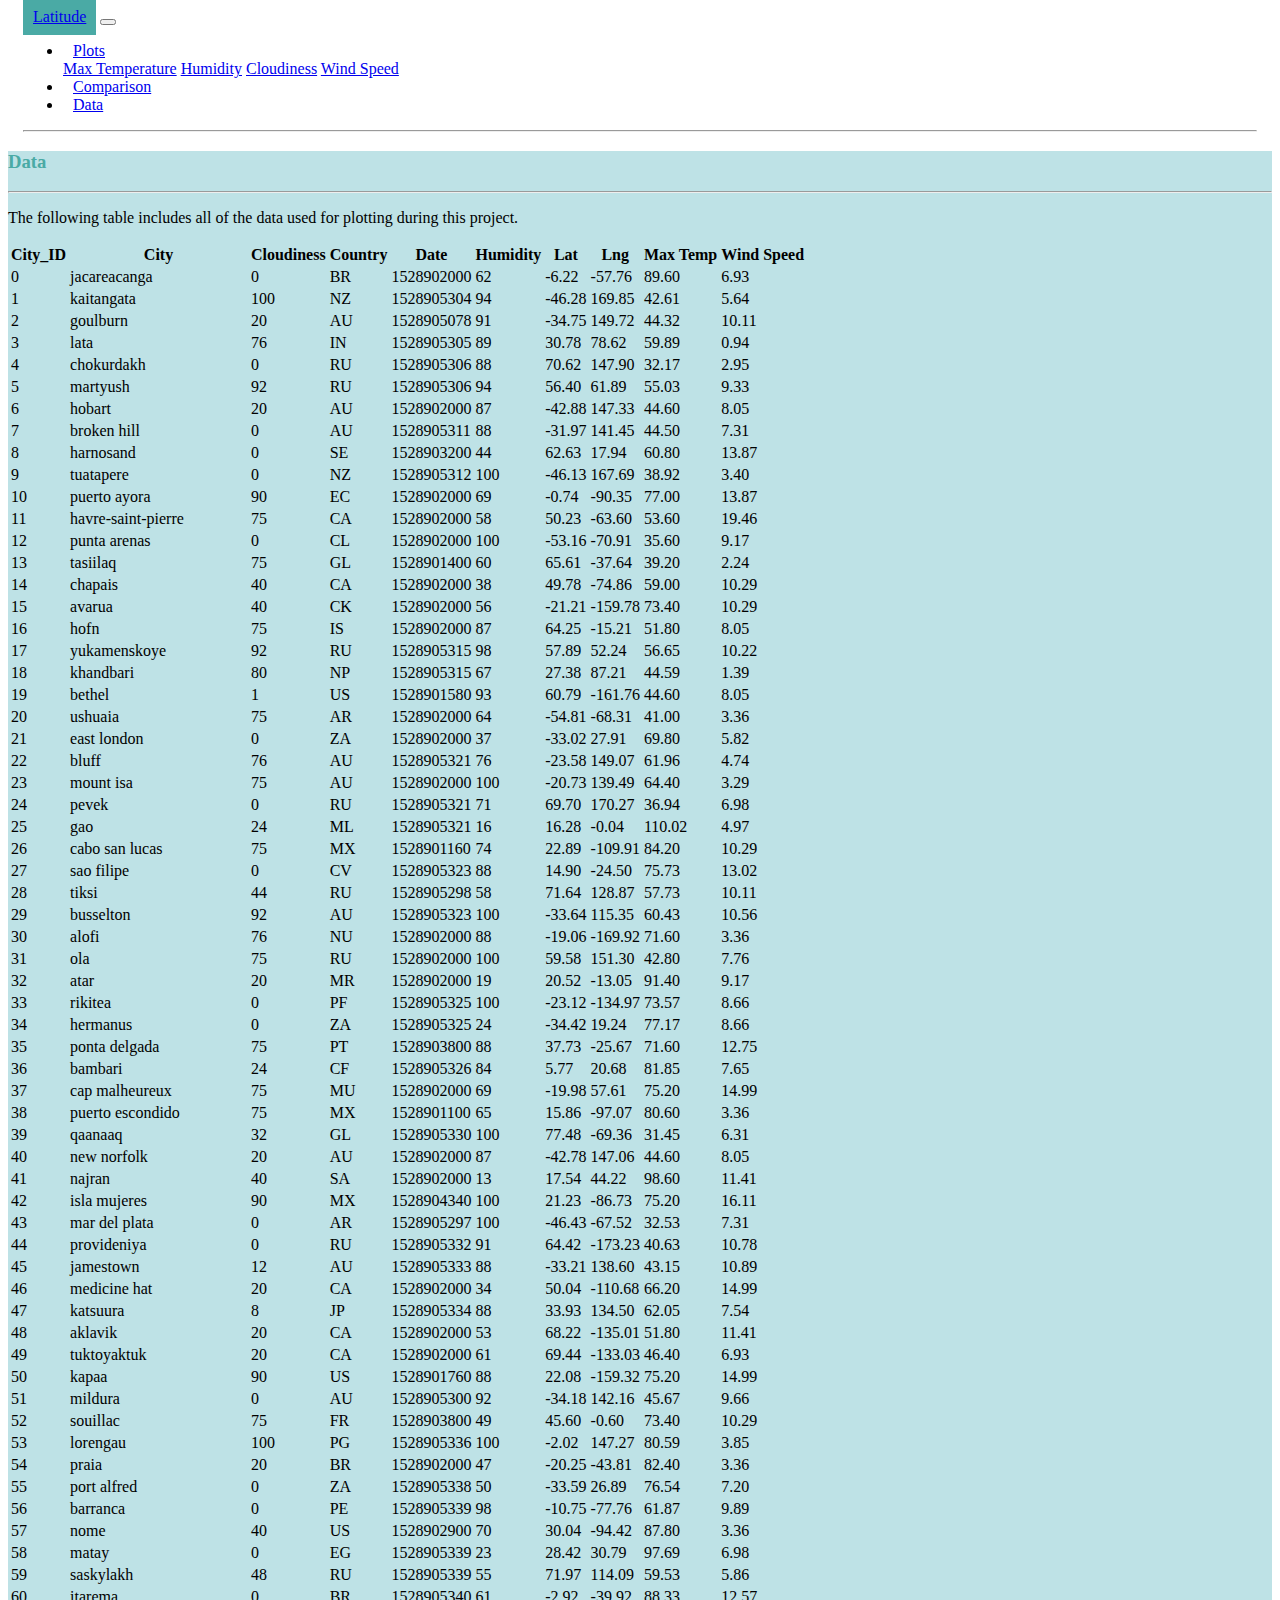
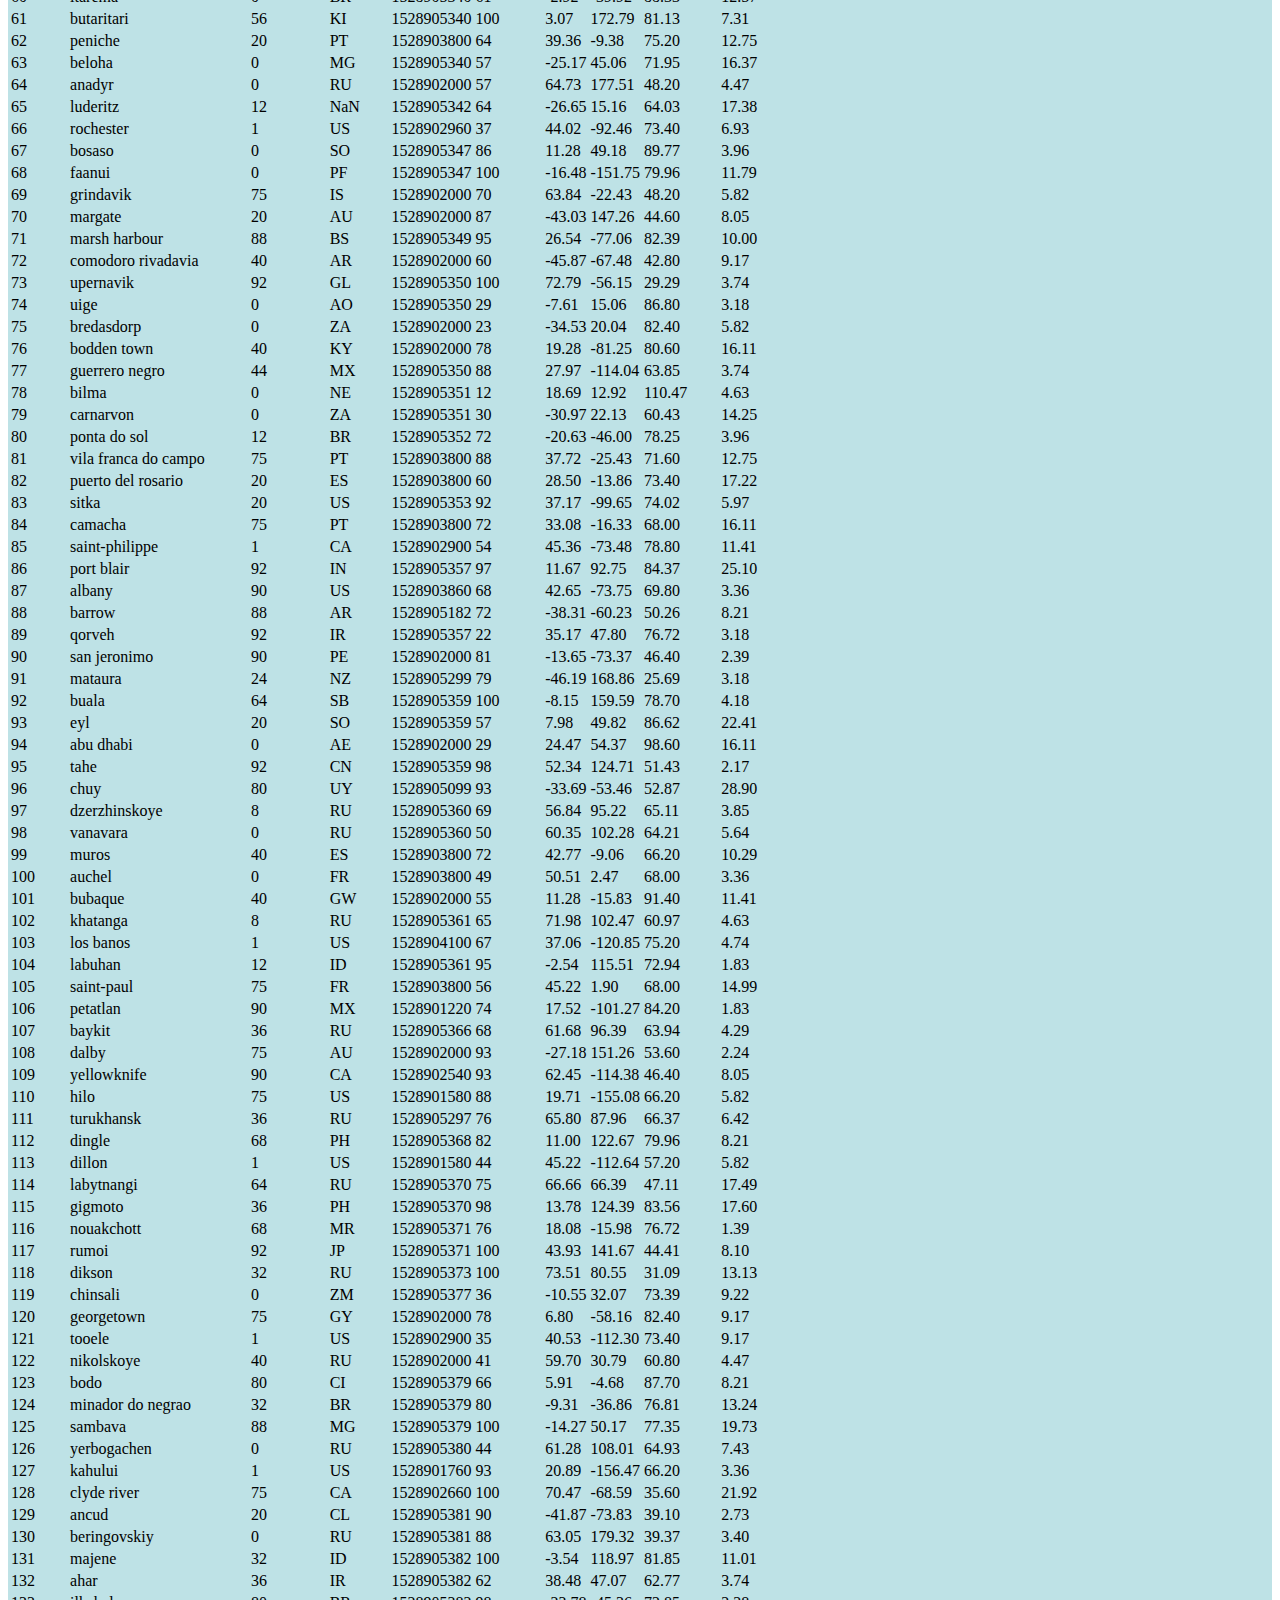
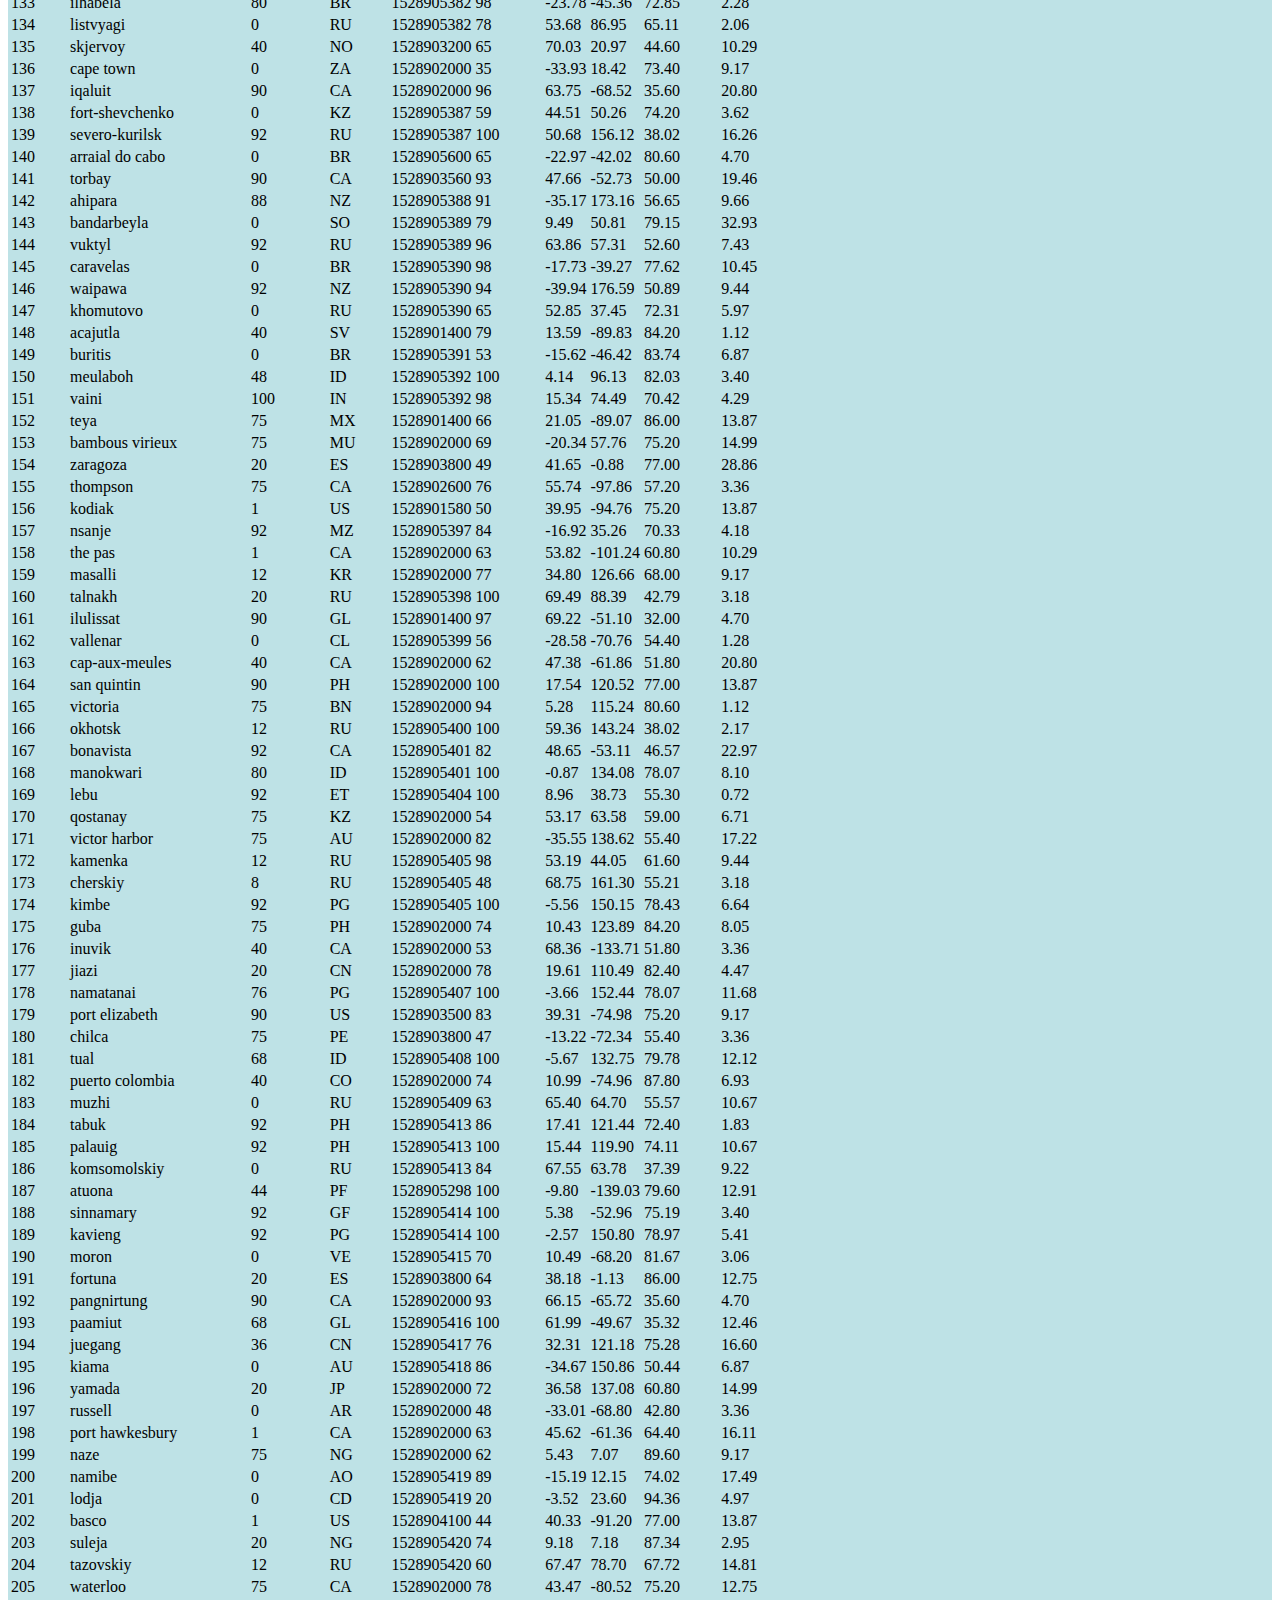
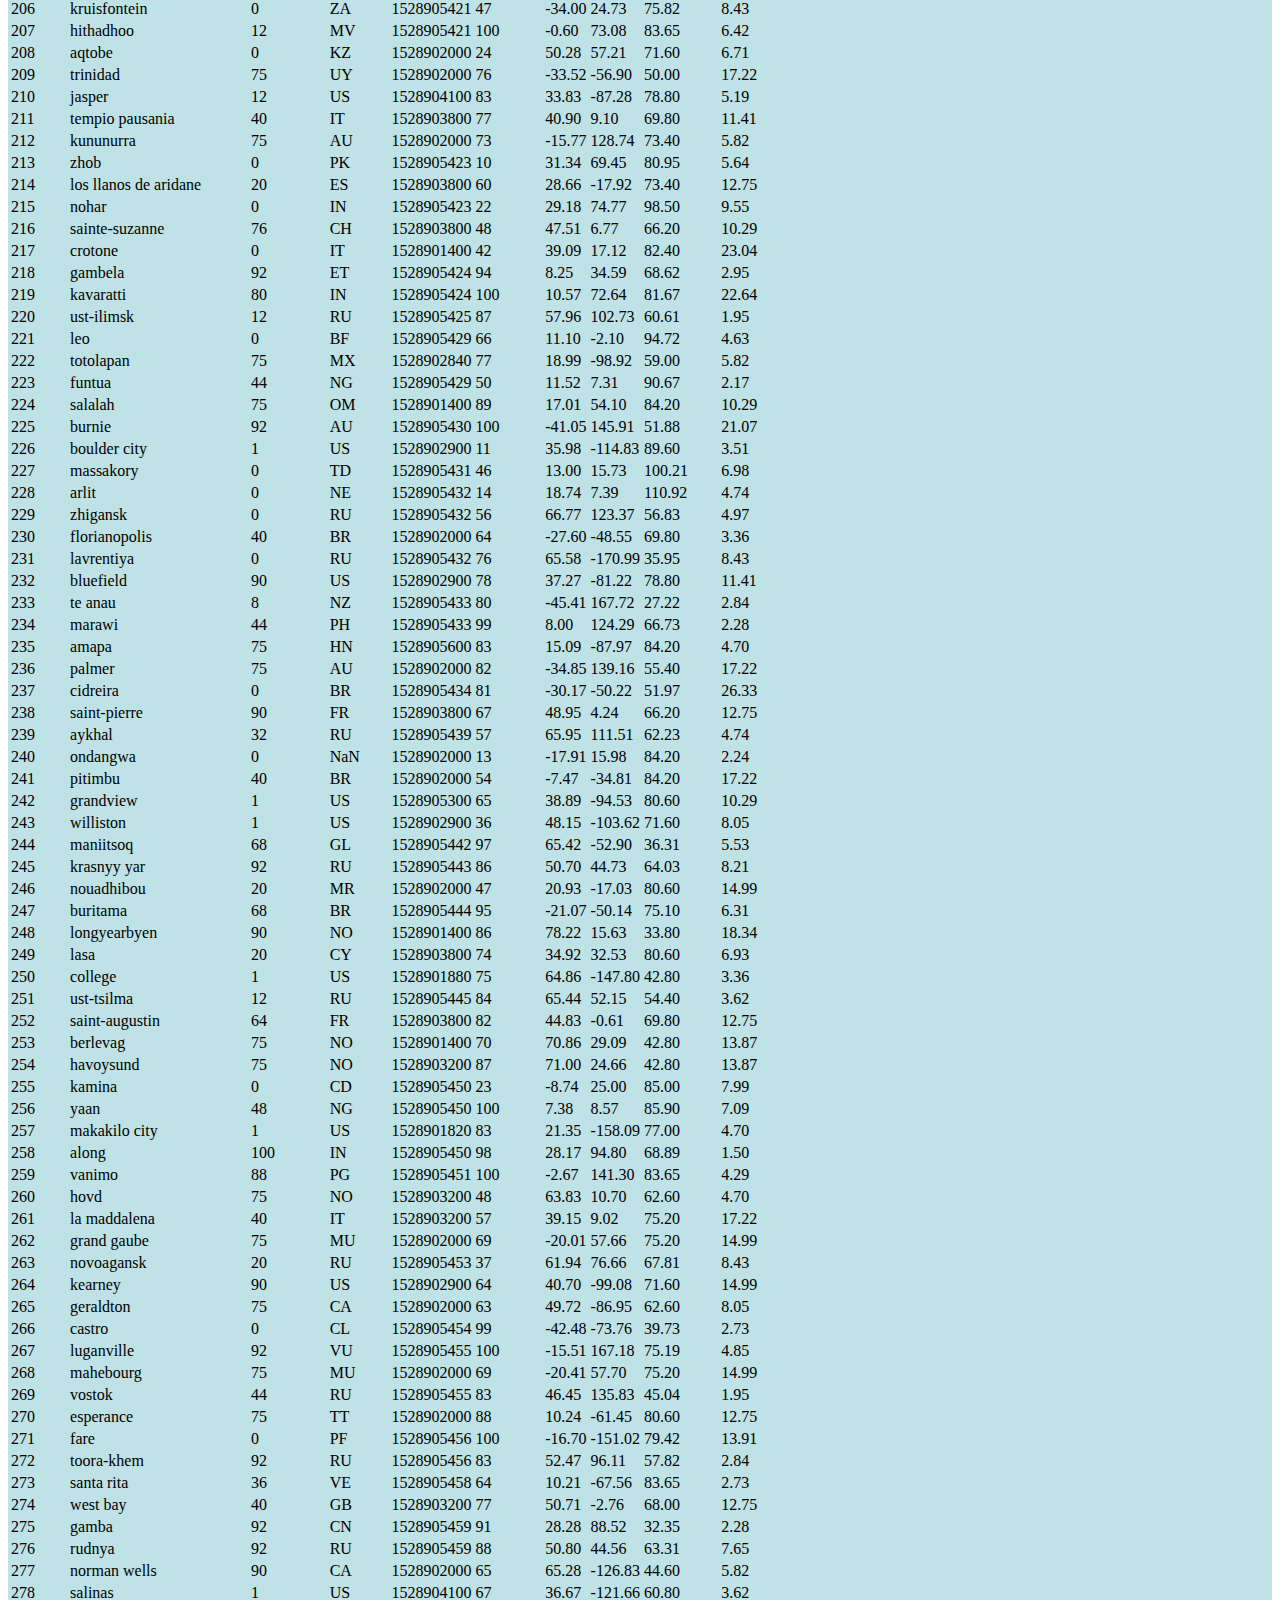
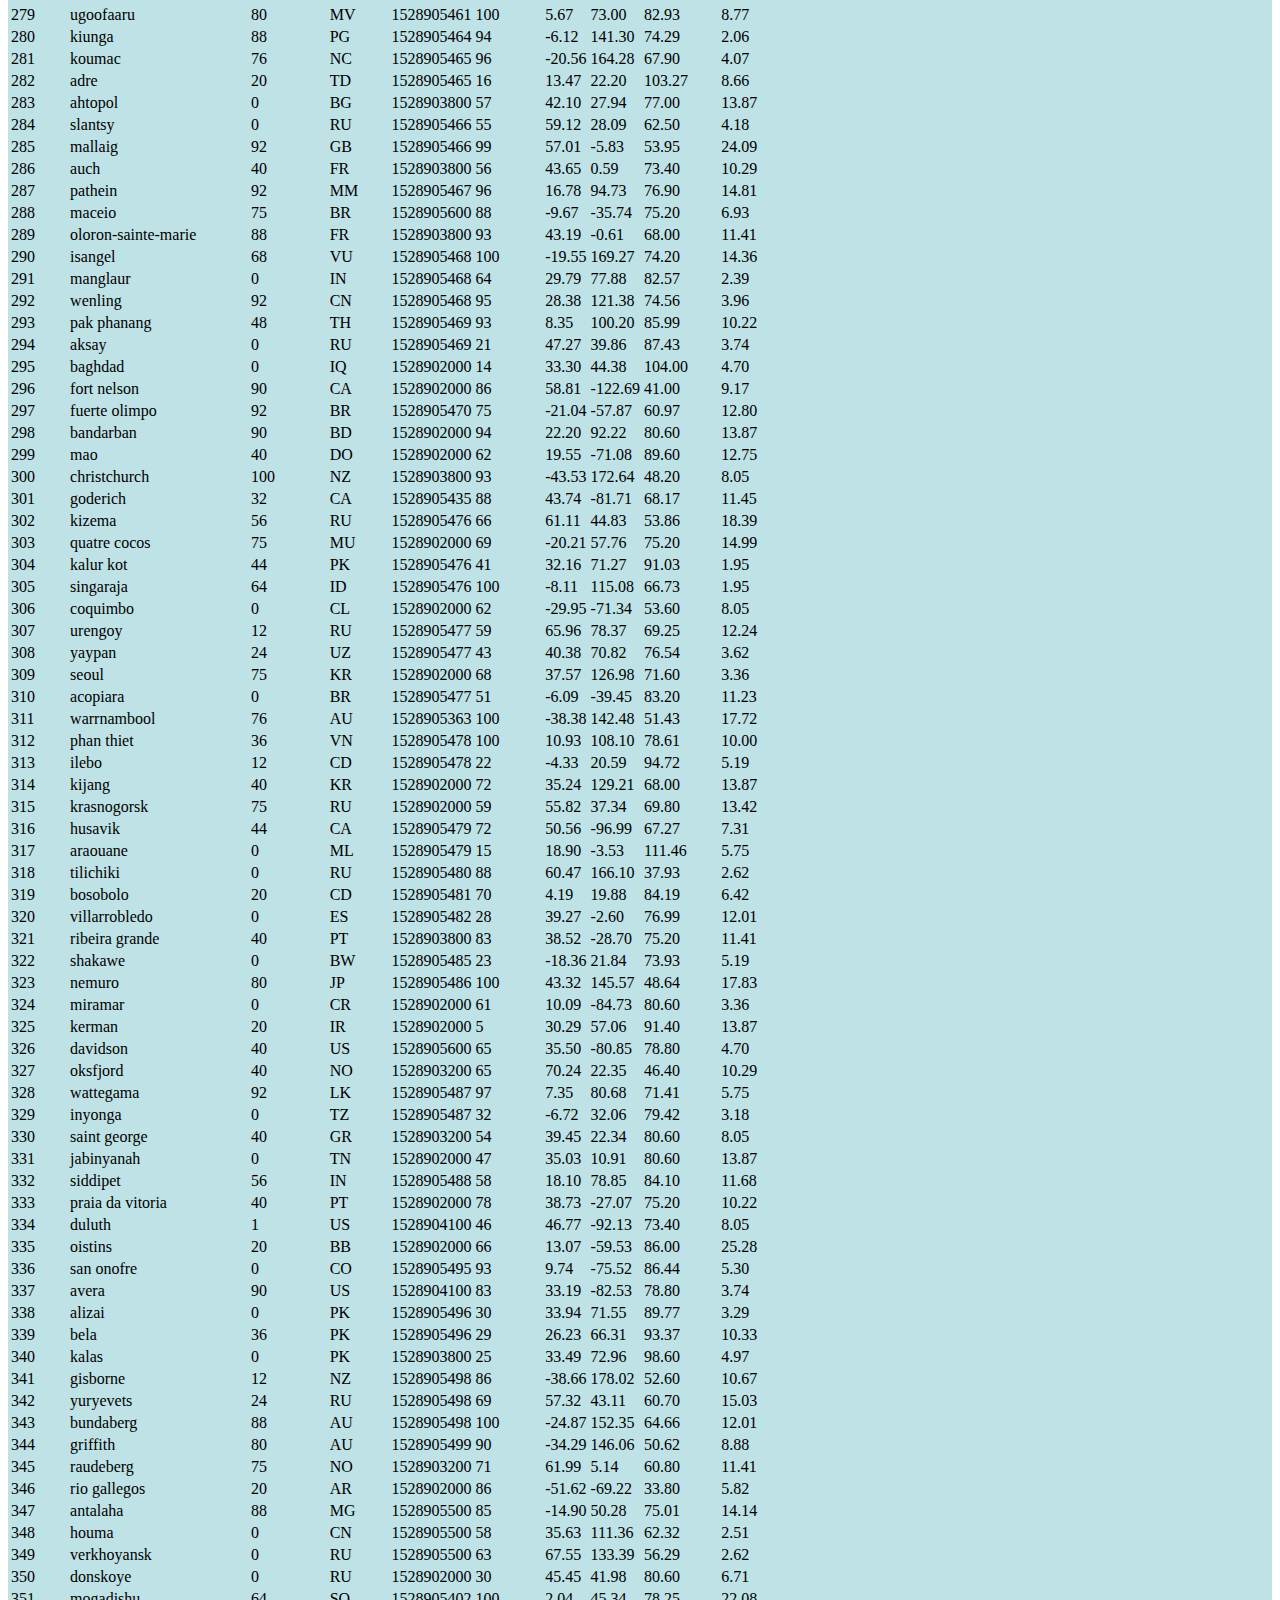
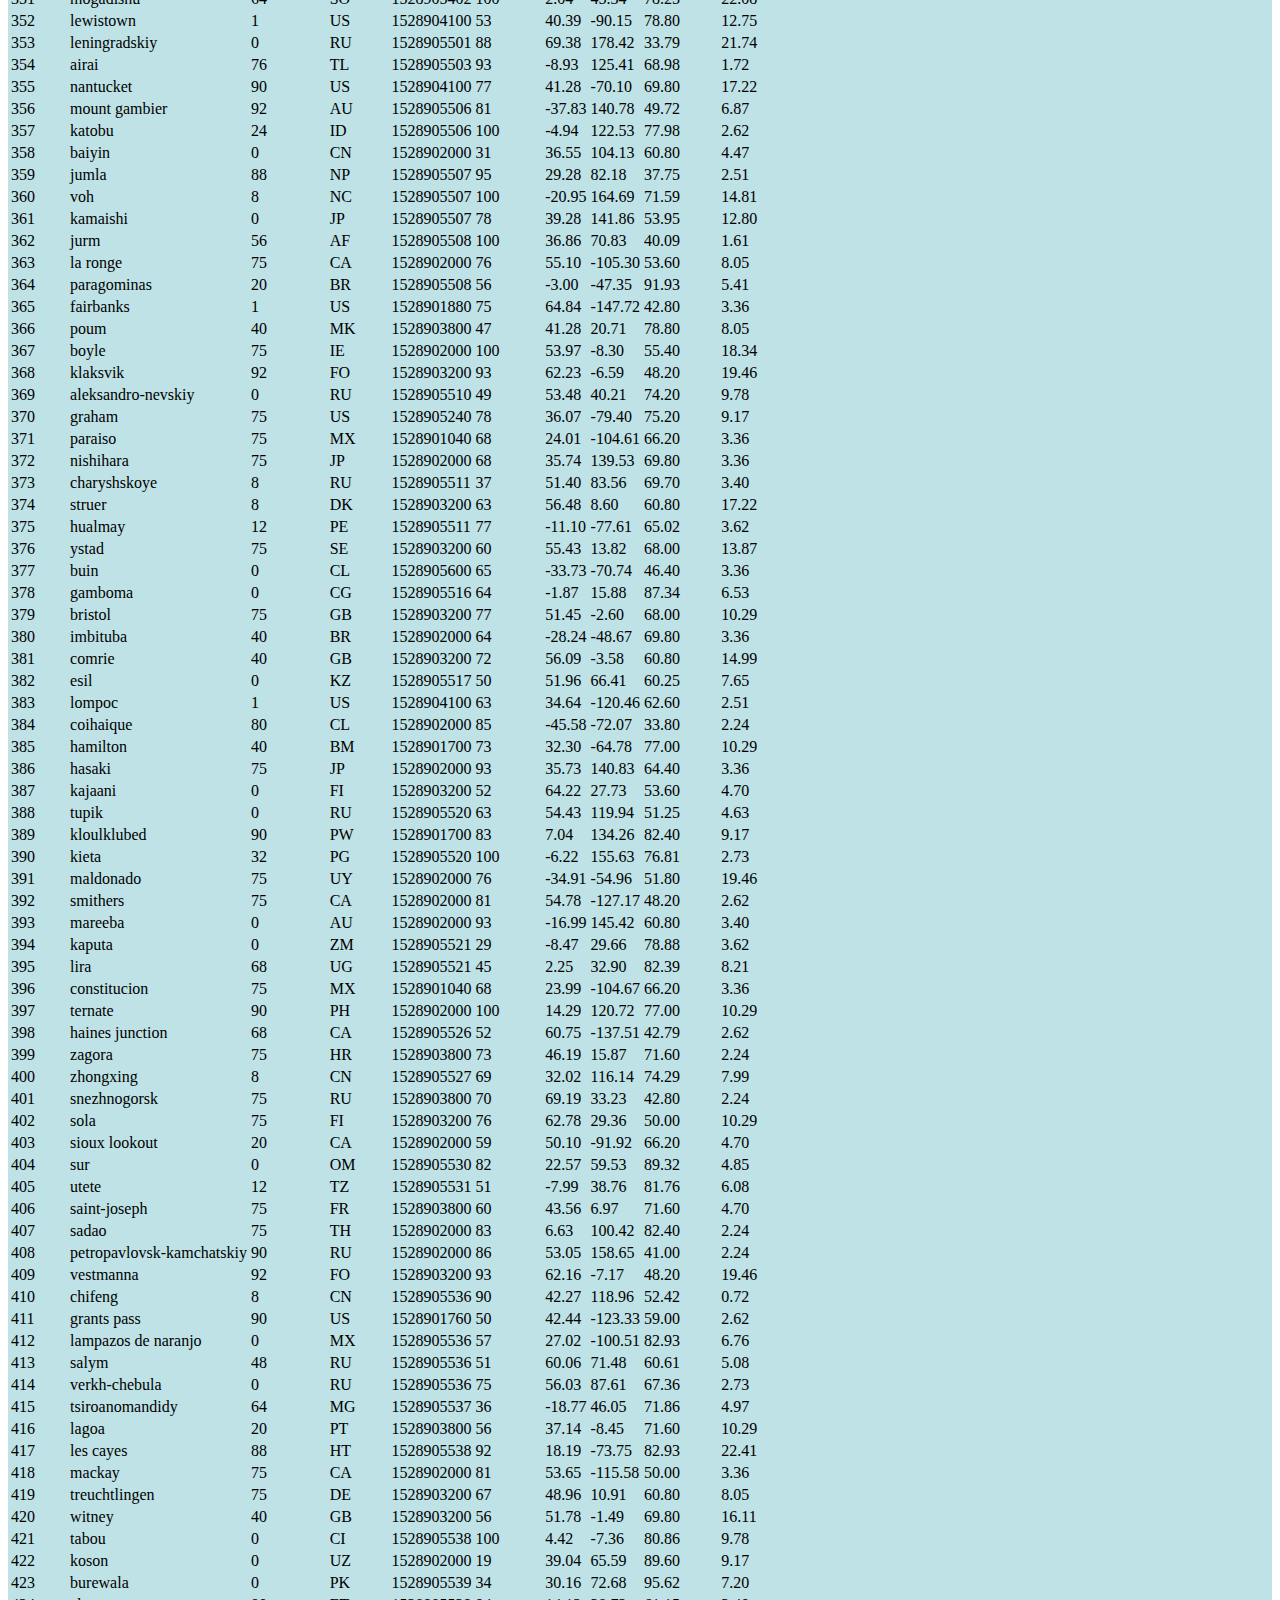
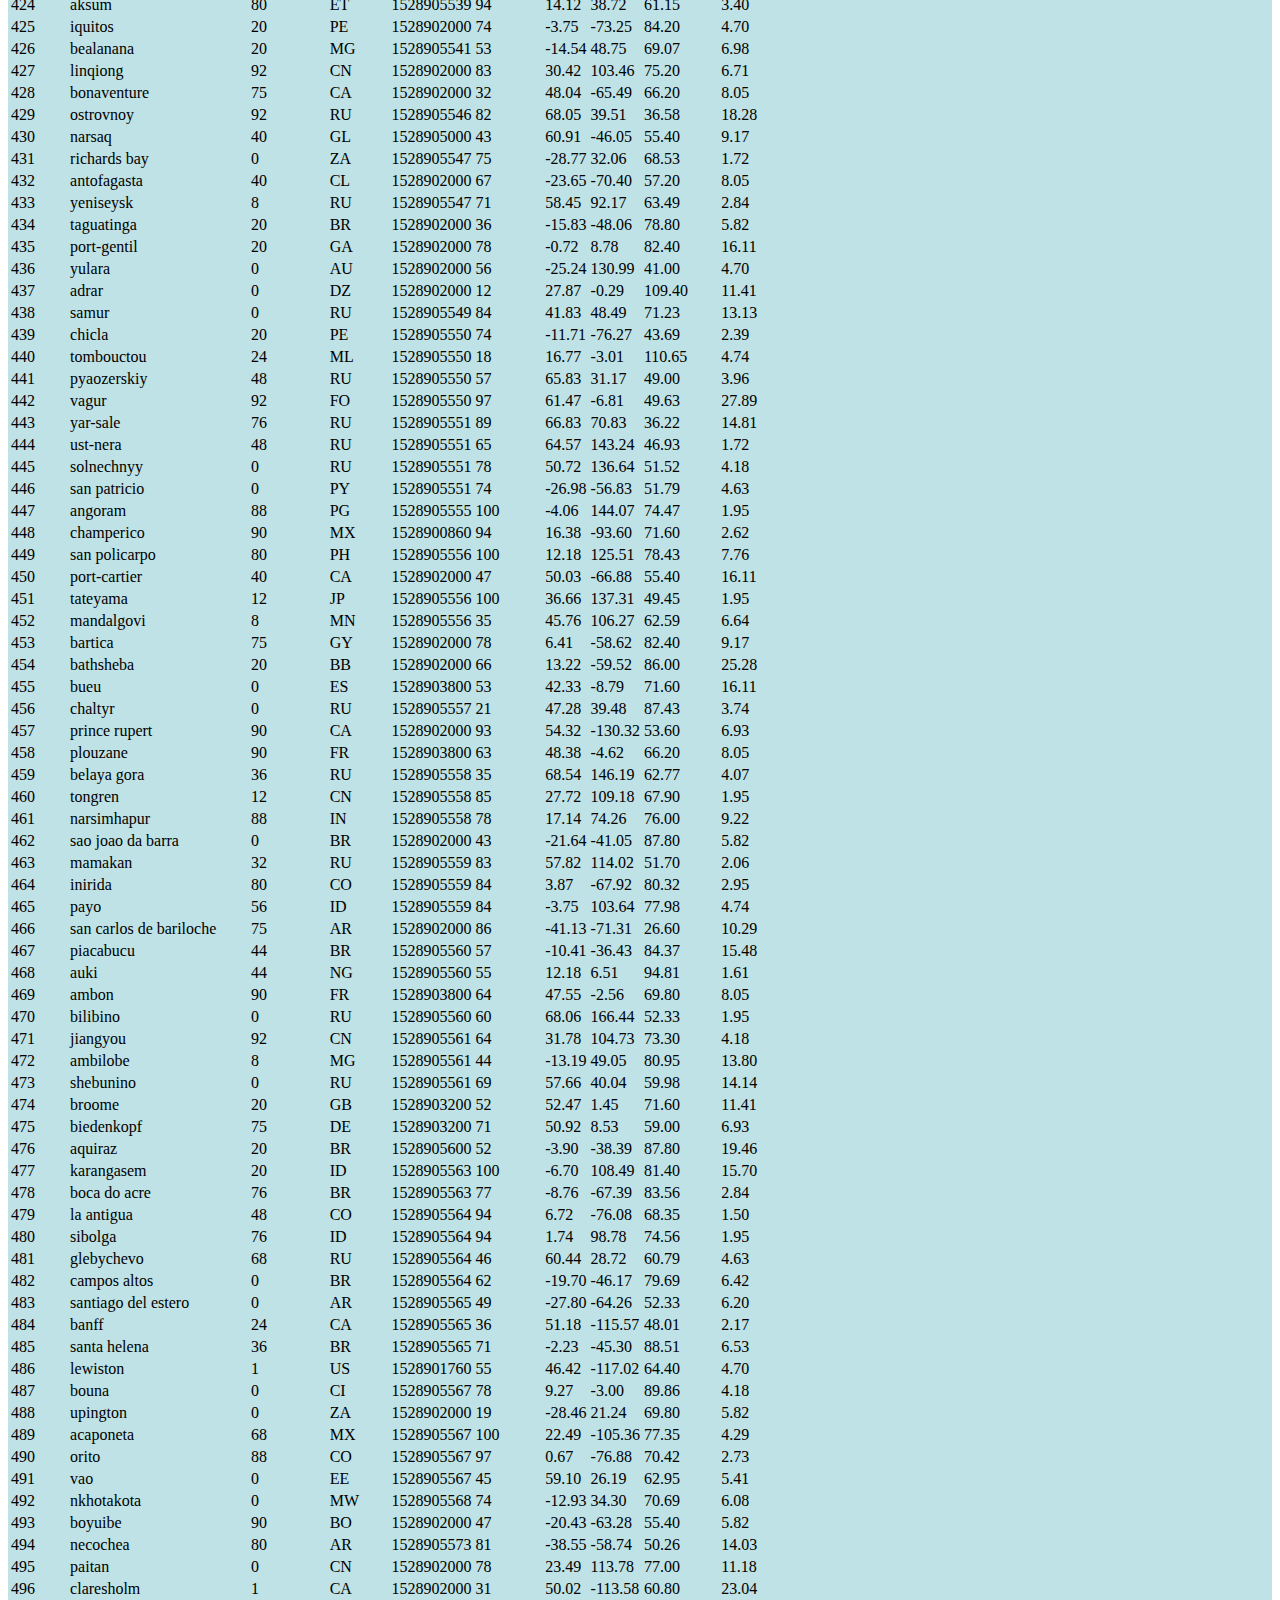
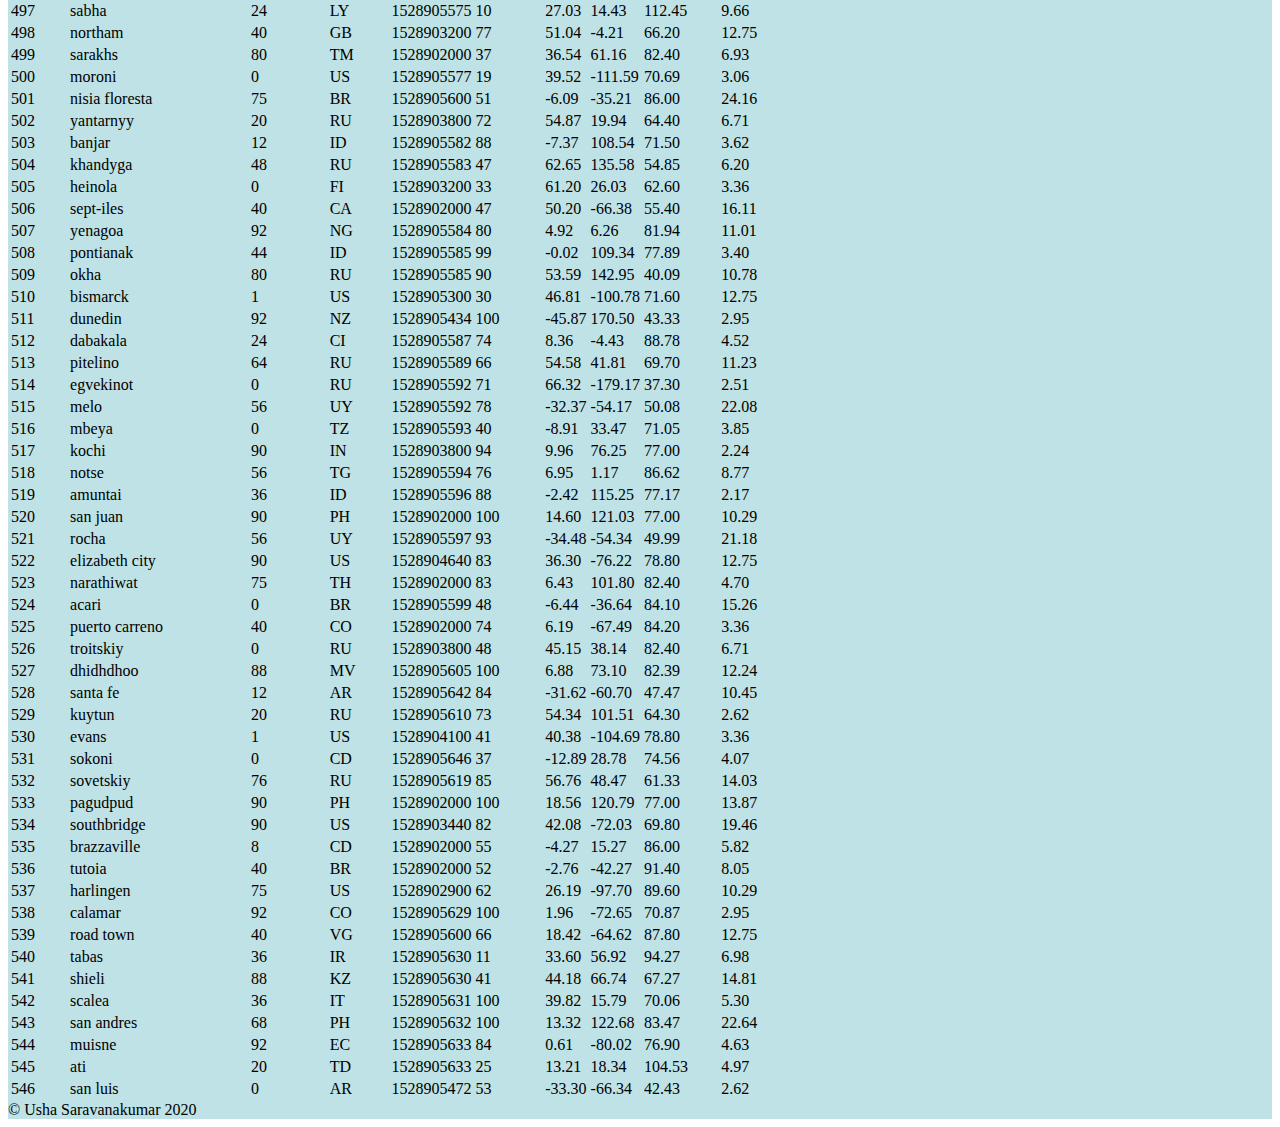
<file: Data/data.html>
<!DOCTYPE html>
<html lang="en" class="html-bg">

<head>
    <meta charset="UTF-8">
    <meta name="viewport" content="width=device-width, initial-scale=1.0">
    <link rel="stylesheet" href="https://cdn.jsdelivr.net/npm/bootstrap@4.5.3/dist/css/bootstrap.min.css"
        integrity="sha384-TX8t27EcRE3e/ihU7zmQxVncDAy5uIKz4rEkgIXeMed4M0jlfIDPvg6uqKI2xXr2" crossorigin="anonymous">
    <link rel="stylesheet" href="../Stylesheets/style.css" type="text/css">
    <title>Data</title>
</head>

<body>
    <!-- 
    *********************************
    Navigation Bar 
    *********************************
    -->
    <nav class="navbar navbar-expand-sm navbar-light navbar-custom">
        <a class="navbar-brand text-white font-weight-bolder" href="../index.html">Latitude</a>
        <!-- Brand -->
        <button class="navbar-toggler border" type="button" data-toggle="collapse" data-target="#navbarNavDropdown"
            aria-controls="navbarNavDropdown" aria-expanded="false" aria-label="Toggle navigation">
            <span class="navbar-toggler-icon"></span>
        </button>
        <!-- Links -->
        <div class="collapse navbar-collapse" id="navbarNavDropdown">
            <ul class="navbar-nav ml-auto">
                <li class="nav-item dropdown">
                    <a href="#" class="nav-link dropdown-toggle active" data-toggle="dropdown"
                        id="navbarDropdownMenuLink" role="button" aria-haspopup="true" aria-expanded="false">Plots</a>
                    <div class="dropdown-menu" aria-labelledby="navbarDropdownMenuLink">
                        <a class="dropdown-item" href="../Visualizations/max_temp.html">Max Temperature</a>
                        <a class="dropdown-item" href="../Visualizations/humidity.html">Humidity</a>
                        <a class="dropdown-item" href="../Visualizations/cloudiness.html">Cloudiness</a>
                        <a class="dropdown-item" href="../Visualizations/wind_speed.html">Wind Speed</a>
                    </div>
                </li>
                <li class="nav-item">
                    <a class="nav-link text-dark" href="../Comparison/comparison.html">Comparison</a>
                </li>
                <li class="nav-item">
                    <a class="nav-link text-dark" href="../Data/data.html">Data</a>
                </li>
            </ul>
            <hr class="d-sm-none">
        </div>
    </nav>
    <div class="container-fluid">
        <!-- 
        *********************************
        Data Section 
        *********************************
        -->
        <section class='row'>
            <div class='col bg-white data-margins'>
                <h3>Data</h3>
                <hr>
                <p>The following table includes all of the data used for plotting during this project.</p>
                <div class='row bg-white'>
                    <div class='col'>
                        <table class="table table-striped">
                            <thead>
                              <tr>
                                <th>City_ID</th>
                                <th>City</th>
                                <th>Cloudiness</th>
                                <th>Country</th>
                                <th>Date</th>
                                <th>Humidity</th>
                                <th>Lat</th>
                                <th>Lng</th>
                                <th>Max Temp</th>
                                <th>Wind Speed</th>
                              </tr>
                            </thead>
                            <tbody>
                              <tr>
                                <td>0</td>
                                <td>jacareacanga</td>
                                <td>0</td>
                                <td>BR</td>
                                <td>1528902000</td>
                                <td>62</td>
                                <td>-6.22</td>
                                <td>-57.76</td>
                                <td>89.60</td>
                                <td>6.93</td>
                              </tr>
                              <tr>
                                <td>1</td>
                                <td>kaitangata</td>
                                <td>100</td>
                                <td>NZ</td>
                                <td>1528905304</td>
                                <td>94</td>
                                <td>-46.28</td>
                                <td>169.85</td>
                                <td>42.61</td>
                                <td>5.64</td>
                              </tr>
                              <tr>
                                <td>2</td>
                                <td>goulburn</td>
                                <td>20</td>
                                <td>AU</td>
                                <td>1528905078</td>
                                <td>91</td>
                                <td>-34.75</td>
                                <td>149.72</td>
                                <td>44.32</td>
                                <td>10.11</td>
                              </tr>
                              <tr>
                                <td>3</td>
                                <td>lata</td>
                                <td>76</td>
                                <td>IN</td>
                                <td>1528905305</td>
                                <td>89</td>
                                <td>30.78</td>
                                <td>78.62</td>
                                <td>59.89</td>
                                <td>0.94</td>
                              </tr>
                              <tr>
                                <td>4</td>
                                <td>chokurdakh</td>
                                <td>0</td>
                                <td>RU</td>
                                <td>1528905306</td>
                                <td>88</td>
                                <td>70.62</td>
                                <td>147.90</td>
                                <td>32.17</td>
                                <td>2.95</td>
                              </tr>
                              <tr>
                                <td>5</td>
                                <td>martyush</td>
                                <td>92</td>
                                <td>RU</td>
                                <td>1528905306</td>
                                <td>94</td>
                                <td>56.40</td>
                                <td>61.89</td>
                                <td>55.03</td>
                                <td>9.33</td>
                              </tr>
                              <tr>
                                <td>6</td>
                                <td>hobart</td>
                                <td>20</td>
                                <td>AU</td>
                                <td>1528902000</td>
                                <td>87</td>
                                <td>-42.88</td>
                                <td>147.33</td>
                                <td>44.60</td>
                                <td>8.05</td>
                              </tr>
                              <tr>
                                <td>7</td>
                                <td>broken hill</td>
                                <td>0</td>
                                <td>AU</td>
                                <td>1528905311</td>
                                <td>88</td>
                                <td>-31.97</td>
                                <td>141.45</td>
                                <td>44.50</td>
                                <td>7.31</td>
                              </tr>
                              <tr>
                                <td>8</td>
                                <td>harnosand</td>
                                <td>0</td>
                                <td>SE</td>
                                <td>1528903200</td>
                                <td>44</td>
                                <td>62.63</td>
                                <td>17.94</td>
                                <td>60.80</td>
                                <td>13.87</td>
                              </tr>
                              <tr>
                                <td>9</td>
                                <td>tuatapere</td>
                                <td>0</td>
                                <td>NZ</td>
                                <td>1528905312</td>
                                <td>100</td>
                                <td>-46.13</td>
                                <td>167.69</td>
                                <td>38.92</td>
                                <td>3.40</td>
                              </tr>
                              <tr>
                                <td>10</td>
                                <td>puerto ayora</td>
                                <td>90</td>
                                <td>EC</td>
                                <td>1528902000</td>
                                <td>69</td>
                                <td>-0.74</td>
                                <td>-90.35</td>
                                <td>77.00</td>
                                <td>13.87</td>
                              </tr>
                              <tr>
                                <td>11</td>
                                <td>havre-saint-pierre</td>
                                <td>75</td>
                                <td>CA</td>
                                <td>1528902000</td>
                                <td>58</td>
                                <td>50.23</td>
                                <td>-63.60</td>
                                <td>53.60</td>
                                <td>19.46</td>
                              </tr>
                              <tr>
                                <td>12</td>
                                <td>punta arenas</td>
                                <td>0</td>
                                <td>CL</td>
                                <td>1528902000</td>
                                <td>100</td>
                                <td>-53.16</td>
                                <td>-70.91</td>
                                <td>35.60</td>
                                <td>9.17</td>
                              </tr>
                              <tr>
                                <td>13</td>
                                <td>tasiilaq</td>
                                <td>75</td>
                                <td>GL</td>
                                <td>1528901400</td>
                                <td>60</td>
                                <td>65.61</td>
                                <td>-37.64</td>
                                <td>39.20</td>
                                <td>2.24</td>
                              </tr>
                              <tr>
                                <td>14</td>
                                <td>chapais</td>
                                <td>40</td>
                                <td>CA</td>
                                <td>1528902000</td>
                                <td>38</td>
                                <td>49.78</td>
                                <td>-74.86</td>
                                <td>59.00</td>
                                <td>10.29</td>
                              </tr>
                              <tr>
                                <td>15</td>
                                <td>avarua</td>
                                <td>40</td>
                                <td>CK</td>
                                <td>1528902000</td>
                                <td>56</td>
                                <td>-21.21</td>
                                <td>-159.78</td>
                                <td>73.40</td>
                                <td>10.29</td>
                              </tr>
                              <tr>
                                <td>16</td>
                                <td>hofn</td>
                                <td>75</td>
                                <td>IS</td>
                                <td>1528902000</td>
                                <td>87</td>
                                <td>64.25</td>
                                <td>-15.21</td>
                                <td>51.80</td>
                                <td>8.05</td>
                              </tr>
                              <tr>
                                <td>17</td>
                                <td>yukamenskoye</td>
                                <td>92</td>
                                <td>RU</td>
                                <td>1528905315</td>
                                <td>98</td>
                                <td>57.89</td>
                                <td>52.24</td>
                                <td>56.65</td>
                                <td>10.22</td>
                              </tr>
                              <tr>
                                <td>18</td>
                                <td>khandbari</td>
                                <td>80</td>
                                <td>NP</td>
                                <td>1528905315</td>
                                <td>67</td>
                                <td>27.38</td>
                                <td>87.21</td>
                                <td>44.59</td>
                                <td>1.39</td>
                              </tr>
                              <tr>
                                <td>19</td>
                                <td>bethel</td>
                                <td>1</td>
                                <td>US</td>
                                <td>1528901580</td>
                                <td>93</td>
                                <td>60.79</td>
                                <td>-161.76</td>
                                <td>44.60</td>
                                <td>8.05</td>
                              </tr>
                              <tr>
                                <td>20</td>
                                <td>ushuaia</td>
                                <td>75</td>
                                <td>AR</td>
                                <td>1528902000</td>
                                <td>64</td>
                                <td>-54.81</td>
                                <td>-68.31</td>
                                <td>41.00</td>
                                <td>3.36</td>
                              </tr>
                              <tr>
                                <td>21</td>
                                <td>east london</td>
                                <td>0</td>
                                <td>ZA</td>
                                <td>1528902000</td>
                                <td>37</td>
                                <td>-33.02</td>
                                <td>27.91</td>
                                <td>69.80</td>
                                <td>5.82</td>
                              </tr>
                              <tr>
                                <td>22</td>
                                <td>bluff</td>
                                <td>76</td>
                                <td>AU</td>
                                <td>1528905321</td>
                                <td>76</td>
                                <td>-23.58</td>
                                <td>149.07</td>
                                <td>61.96</td>
                                <td>4.74</td>
                              </tr>
                              <tr>
                                <td>23</td>
                                <td>mount isa</td>
                                <td>75</td>
                                <td>AU</td>
                                <td>1528902000</td>
                                <td>100</td>
                                <td>-20.73</td>
                                <td>139.49</td>
                                <td>64.40</td>
                                <td>3.29</td>
                              </tr>
                              <tr>
                                <td>24</td>
                                <td>pevek</td>
                                <td>0</td>
                                <td>RU</td>
                                <td>1528905321</td>
                                <td>71</td>
                                <td>69.70</td>
                                <td>170.27</td>
                                <td>36.94</td>
                                <td>6.98</td>
                              </tr>
                              <tr>
                                <td>25</td>
                                <td>gao</td>
                                <td>24</td>
                                <td>ML</td>
                                <td>1528905321</td>
                                <td>16</td>
                                <td>16.28</td>
                                <td>-0.04</td>
                                <td>110.02</td>
                                <td>4.97</td>
                              </tr>
                              <tr>
                                <td>26</td>
                                <td>cabo san lucas</td>
                                <td>75</td>
                                <td>MX</td>
                                <td>1528901160</td>
                                <td>74</td>
                                <td>22.89</td>
                                <td>-109.91</td>
                                <td>84.20</td>
                                <td>10.29</td>
                              </tr>
                              <tr>
                                <td>27</td>
                                <td>sao filipe</td>
                                <td>0</td>
                                <td>CV</td>
                                <td>1528905323</td>
                                <td>88</td>
                                <td>14.90</td>
                                <td>-24.50</td>
                                <td>75.73</td>
                                <td>13.02</td>
                              </tr>
                              <tr>
                                <td>28</td>
                                <td>tiksi</td>
                                <td>44</td>
                                <td>RU</td>
                                <td>1528905298</td>
                                <td>58</td>
                                <td>71.64</td>
                                <td>128.87</td>
                                <td>57.73</td>
                                <td>10.11</td>
                              </tr>
                              <tr>
                                <td>29</td>
                                <td>busselton</td>
                                <td>92</td>
                                <td>AU</td>
                                <td>1528905323</td>
                                <td>100</td>
                                <td>-33.64</td>
                                <td>115.35</td>
                                <td>60.43</td>
                                <td>10.56</td>
                              </tr>
                              <tr>
                                <td>30</td>
                                <td>alofi</td>
                                <td>76</td>
                                <td>NU</td>
                                <td>1528902000</td>
                                <td>88</td>
                                <td>-19.06</td>
                                <td>-169.92</td>
                                <td>71.60</td>
                                <td>3.36</td>
                              </tr>
                              <tr>
                                <td>31</td>
                                <td>ola</td>
                                <td>75</td>
                                <td>RU</td>
                                <td>1528902000</td>
                                <td>100</td>
                                <td>59.58</td>
                                <td>151.30</td>
                                <td>42.80</td>
                                <td>7.76</td>
                              </tr>
                              <tr>
                                <td>32</td>
                                <td>atar</td>
                                <td>20</td>
                                <td>MR</td>
                                <td>1528902000</td>
                                <td>19</td>
                                <td>20.52</td>
                                <td>-13.05</td>
                                <td>91.40</td>
                                <td>9.17</td>
                              </tr>
                              <tr>
                                <td>33</td>
                                <td>rikitea</td>
                                <td>0</td>
                                <td>PF</td>
                                <td>1528905325</td>
                                <td>100</td>
                                <td>-23.12</td>
                                <td>-134.97</td>
                                <td>73.57</td>
                                <td>8.66</td>
                              </tr>
                              <tr>
                                <td>34</td>
                                <td>hermanus</td>
                                <td>0</td>
                                <td>ZA</td>
                                <td>1528905325</td>
                                <td>24</td>
                                <td>-34.42</td>
                                <td>19.24</td>
                                <td>77.17</td>
                                <td>8.66</td>
                              </tr>
                              <tr>
                                <td>35</td>
                                <td>ponta delgada</td>
                                <td>75</td>
                                <td>PT</td>
                                <td>1528903800</td>
                                <td>88</td>
                                <td>37.73</td>
                                <td>-25.67</td>
                                <td>71.60</td>
                                <td>12.75</td>
                              </tr>
                              <tr>
                                <td>36</td>
                                <td>bambari</td>
                                <td>24</td>
                                <td>CF</td>
                                <td>1528905326</td>
                                <td>84</td>
                                <td>5.77</td>
                                <td>20.68</td>
                                <td>81.85</td>
                                <td>7.65</td>
                              </tr>
                              <tr>
                                <td>37</td>
                                <td>cap malheureux</td>
                                <td>75</td>
                                <td>MU</td>
                                <td>1528902000</td>
                                <td>69</td>
                                <td>-19.98</td>
                                <td>57.61</td>
                                <td>75.20</td>
                                <td>14.99</td>
                              </tr>
                              <tr>
                                <td>38</td>
                                <td>puerto escondido</td>
                                <td>75</td>
                                <td>MX</td>
                                <td>1528901100</td>
                                <td>65</td>
                                <td>15.86</td>
                                <td>-97.07</td>
                                <td>80.60</td>
                                <td>3.36</td>
                              </tr>
                              <tr>
                                <td>39</td>
                                <td>qaanaaq</td>
                                <td>32</td>
                                <td>GL</td>
                                <td>1528905330</td>
                                <td>100</td>
                                <td>77.48</td>
                                <td>-69.36</td>
                                <td>31.45</td>
                                <td>6.31</td>
                              </tr>
                              <tr>
                                <td>40</td>
                                <td>new norfolk</td>
                                <td>20</td>
                                <td>AU</td>
                                <td>1528902000</td>
                                <td>87</td>
                                <td>-42.78</td>
                                <td>147.06</td>
                                <td>44.60</td>
                                <td>8.05</td>
                              </tr>
                              <tr>
                                <td>41</td>
                                <td>najran</td>
                                <td>40</td>
                                <td>SA</td>
                                <td>1528902000</td>
                                <td>13</td>
                                <td>17.54</td>
                                <td>44.22</td>
                                <td>98.60</td>
                                <td>11.41</td>
                              </tr>
                              <tr>
                                <td>42</td>
                                <td>isla mujeres</td>
                                <td>90</td>
                                <td>MX</td>
                                <td>1528904340</td>
                                <td>100</td>
                                <td>21.23</td>
                                <td>-86.73</td>
                                <td>75.20</td>
                                <td>16.11</td>
                              </tr>
                              <tr>
                                <td>43</td>
                                <td>mar del plata</td>
                                <td>0</td>
                                <td>AR</td>
                                <td>1528905297</td>
                                <td>100</td>
                                <td>-46.43</td>
                                <td>-67.52</td>
                                <td>32.53</td>
                                <td>7.31</td>
                              </tr>
                              <tr>
                                <td>44</td>
                                <td>provideniya</td>
                                <td>0</td>
                                <td>RU</td>
                                <td>1528905332</td>
                                <td>91</td>
                                <td>64.42</td>
                                <td>-173.23</td>
                                <td>40.63</td>
                                <td>10.78</td>
                              </tr>
                              <tr>
                                <td>45</td>
                                <td>jamestown</td>
                                <td>12</td>
                                <td>AU</td>
                                <td>1528905333</td>
                                <td>88</td>
                                <td>-33.21</td>
                                <td>138.60</td>
                                <td>43.15</td>
                                <td>10.89</td>
                              </tr>
                              <tr>
                                <td>46</td>
                                <td>medicine hat</td>
                                <td>20</td>
                                <td>CA</td>
                                <td>1528902000</td>
                                <td>34</td>
                                <td>50.04</td>
                                <td>-110.68</td>
                                <td>66.20</td>
                                <td>14.99</td>
                              </tr>
                              <tr>
                                <td>47</td>
                                <td>katsuura</td>
                                <td>8</td>
                                <td>JP</td>
                                <td>1528905334</td>
                                <td>88</td>
                                <td>33.93</td>
                                <td>134.50</td>
                                <td>62.05</td>
                                <td>7.54</td>
                              </tr>
                              <tr>
                                <td>48</td>
                                <td>aklavik</td>
                                <td>20</td>
                                <td>CA</td>
                                <td>1528902000</td>
                                <td>53</td>
                                <td>68.22</td>
                                <td>-135.01</td>
                                <td>51.80</td>
                                <td>11.41</td>
                              </tr>
                              <tr>
                                <td>49</td>
                                <td>tuktoyaktuk</td>
                                <td>20</td>
                                <td>CA</td>
                                <td>1528902000</td>
                                <td>61</td>
                                <td>69.44</td>
                                <td>-133.03</td>
                                <td>46.40</td>
                                <td>6.93</td>
                              </tr>
                              <tr>
                                <td>50</td>
                                <td>kapaa</td>
                                <td>90</td>
                                <td>US</td>
                                <td>1528901760</td>
                                <td>88</td>
                                <td>22.08</td>
                                <td>-159.32</td>
                                <td>75.20</td>
                                <td>14.99</td>
                              </tr>
                              <tr>
                                <td>51</td>
                                <td>mildura</td>
                                <td>0</td>
                                <td>AU</td>
                                <td>1528905300</td>
                                <td>92</td>
                                <td>-34.18</td>
                                <td>142.16</td>
                                <td>45.67</td>
                                <td>9.66</td>
                              </tr>
                              <tr>
                                <td>52</td>
                                <td>souillac</td>
                                <td>75</td>
                                <td>FR</td>
                                <td>1528903800</td>
                                <td>49</td>
                                <td>45.60</td>
                                <td>-0.60</td>
                                <td>73.40</td>
                                <td>10.29</td>
                              </tr>
                              <tr>
                                <td>53</td>
                                <td>lorengau</td>
                                <td>100</td>
                                <td>PG</td>
                                <td>1528905336</td>
                                <td>100</td>
                                <td>-2.02</td>
                                <td>147.27</td>
                                <td>80.59</td>
                                <td>3.85</td>
                              </tr>
                              <tr>
                                <td>54</td>
                                <td>praia</td>
                                <td>20</td>
                                <td>BR</td>
                                <td>1528902000</td>
                                <td>47</td>
                                <td>-20.25</td>
                                <td>-43.81</td>
                                <td>82.40</td>
                                <td>3.36</td>
                              </tr>
                              <tr>
                                <td>55</td>
                                <td>port alfred</td>
                                <td>0</td>
                                <td>ZA</td>
                                <td>1528905338</td>
                                <td>50</td>
                                <td>-33.59</td>
                                <td>26.89</td>
                                <td>76.54</td>
                                <td>7.20</td>
                              </tr>
                              <tr>
                                <td>56</td>
                                <td>barranca</td>
                                <td>0</td>
                                <td>PE</td>
                                <td>1528905339</td>
                                <td>98</td>
                                <td>-10.75</td>
                                <td>-77.76</td>
                                <td>61.87</td>
                                <td>9.89</td>
                              </tr>
                              <tr>
                                <td>57</td>
                                <td>nome</td>
                                <td>40</td>
                                <td>US</td>
                                <td>1528902900</td>
                                <td>70</td>
                                <td>30.04</td>
                                <td>-94.42</td>
                                <td>87.80</td>
                                <td>3.36</td>
                              </tr>
                              <tr>
                                <td>58</td>
                                <td>matay</td>
                                <td>0</td>
                                <td>EG</td>
                                <td>1528905339</td>
                                <td>23</td>
                                <td>28.42</td>
                                <td>30.79</td>
                                <td>97.69</td>
                                <td>6.98</td>
                              </tr>
                              <tr>
                                <td>59</td>
                                <td>saskylakh</td>
                                <td>48</td>
                                <td>RU</td>
                                <td>1528905339</td>
                                <td>55</td>
                                <td>71.97</td>
                                <td>114.09</td>
                                <td>59.53</td>
                                <td>5.86</td>
                              </tr>
                              <tr>
                                <td>60</td>
                                <td>itarema</td>
                                <td>0</td>
                                <td>BR</td>
                                <td>1528905340</td>
                                <td>61</td>
                                <td>-2.92</td>
                                <td>-39.92</td>
                                <td>88.33</td>
                                <td>12.57</td>
                              </tr>
                              <tr>
                                <td>61</td>
                                <td>butaritari</td>
                                <td>56</td>
                                <td>KI</td>
                                <td>1528905340</td>
                                <td>100</td>
                                <td>3.07</td>
                                <td>172.79</td>
                                <td>81.13</td>
                                <td>7.31</td>
                              </tr>
                              <tr>
                                <td>62</td>
                                <td>peniche</td>
                                <td>20</td>
                                <td>PT</td>
                                <td>1528903800</td>
                                <td>64</td>
                                <td>39.36</td>
                                <td>-9.38</td>
                                <td>75.20</td>
                                <td>12.75</td>
                              </tr>
                              <tr>
                                <td>63</td>
                                <td>beloha</td>
                                <td>0</td>
                                <td>MG</td>
                                <td>1528905340</td>
                                <td>57</td>
                                <td>-25.17</td>
                                <td>45.06</td>
                                <td>71.95</td>
                                <td>16.37</td>
                              </tr>
                              <tr>
                                <td>64</td>
                                <td>anadyr</td>
                                <td>0</td>
                                <td>RU</td>
                                <td>1528902000</td>
                                <td>57</td>
                                <td>64.73</td>
                                <td>177.51</td>
                                <td>48.20</td>
                                <td>4.47</td>
                              </tr>
                              <tr>
                                <td>65</td>
                                <td>luderitz</td>
                                <td>12</td>
                                <td>NaN</td>
                                <td>1528905342</td>
                                <td>64</td>
                                <td>-26.65</td>
                                <td>15.16</td>
                                <td>64.03</td>
                                <td>17.38</td>
                              </tr>
                              <tr>
                                <td>66</td>
                                <td>rochester</td>
                                <td>1</td>
                                <td>US</td>
                                <td>1528902960</td>
                                <td>37</td>
                                <td>44.02</td>
                                <td>-92.46</td>
                                <td>73.40</td>
                                <td>6.93</td>
                              </tr>
                              <tr>
                                <td>67</td>
                                <td>bosaso</td>
                                <td>0</td>
                                <td>SO</td>
                                <td>1528905347</td>
                                <td>86</td>
                                <td>11.28</td>
                                <td>49.18</td>
                                <td>89.77</td>
                                <td>3.96</td>
                              </tr>
                              <tr>
                                <td>68</td>
                                <td>faanui</td>
                                <td>0</td>
                                <td>PF</td>
                                <td>1528905347</td>
                                <td>100</td>
                                <td>-16.48</td>
                                <td>-151.75</td>
                                <td>79.96</td>
                                <td>11.79</td>
                              </tr>
                              <tr>
                                <td>69</td>
                                <td>grindavik</td>
                                <td>75</td>
                                <td>IS</td>
                                <td>1528902000</td>
                                <td>70</td>
                                <td>63.84</td>
                                <td>-22.43</td>
                                <td>48.20</td>
                                <td>5.82</td>
                              </tr>
                              <tr>
                                <td>70</td>
                                <td>margate</td>
                                <td>20</td>
                                <td>AU</td>
                                <td>1528902000</td>
                                <td>87</td>
                                <td>-43.03</td>
                                <td>147.26</td>
                                <td>44.60</td>
                                <td>8.05</td>
                              </tr>
                              <tr>
                                <td>71</td>
                                <td>marsh harbour</td>
                                <td>88</td>
                                <td>BS</td>
                                <td>1528905349</td>
                                <td>95</td>
                                <td>26.54</td>
                                <td>-77.06</td>
                                <td>82.39</td>
                                <td>10.00</td>
                              </tr>
                              <tr>
                                <td>72</td>
                                <td>comodoro rivadavia</td>
                                <td>40</td>
                                <td>AR</td>
                                <td>1528902000</td>
                                <td>60</td>
                                <td>-45.87</td>
                                <td>-67.48</td>
                                <td>42.80</td>
                                <td>9.17</td>
                              </tr>
                              <tr>
                                <td>73</td>
                                <td>upernavik</td>
                                <td>92</td>
                                <td>GL</td>
                                <td>1528905350</td>
                                <td>100</td>
                                <td>72.79</td>
                                <td>-56.15</td>
                                <td>29.29</td>
                                <td>3.74</td>
                              </tr>
                              <tr>
                                <td>74</td>
                                <td>uige</td>
                                <td>0</td>
                                <td>AO</td>
                                <td>1528905350</td>
                                <td>29</td>
                                <td>-7.61</td>
                                <td>15.06</td>
                                <td>86.80</td>
                                <td>3.18</td>
                              </tr>
                              <tr>
                                <td>75</td>
                                <td>bredasdorp</td>
                                <td>0</td>
                                <td>ZA</td>
                                <td>1528902000</td>
                                <td>23</td>
                                <td>-34.53</td>
                                <td>20.04</td>
                                <td>82.40</td>
                                <td>5.82</td>
                              </tr>
                              <tr>
                                <td>76</td>
                                <td>bodden town</td>
                                <td>40</td>
                                <td>KY</td>
                                <td>1528902000</td>
                                <td>78</td>
                                <td>19.28</td>
                                <td>-81.25</td>
                                <td>80.60</td>
                                <td>16.11</td>
                              </tr>
                              <tr>
                                <td>77</td>
                                <td>guerrero negro</td>
                                <td>44</td>
                                <td>MX</td>
                                <td>1528905350</td>
                                <td>88</td>
                                <td>27.97</td>
                                <td>-114.04</td>
                                <td>63.85</td>
                                <td>3.74</td>
                              </tr>
                              <tr>
                                <td>78</td>
                                <td>bilma</td>
                                <td>0</td>
                                <td>NE</td>
                                <td>1528905351</td>
                                <td>12</td>
                                <td>18.69</td>
                                <td>12.92</td>
                                <td>110.47</td>
                                <td>4.63</td>
                              </tr>
                              <tr>
                                <td>79</td>
                                <td>carnarvon</td>
                                <td>0</td>
                                <td>ZA</td>
                                <td>1528905351</td>
                                <td>30</td>
                                <td>-30.97</td>
                                <td>22.13</td>
                                <td>60.43</td>
                                <td>14.25</td>
                              </tr>
                              <tr>
                                <td>80</td>
                                <td>ponta do sol</td>
                                <td>12</td>
                                <td>BR</td>
                                <td>1528905352</td>
                                <td>72</td>
                                <td>-20.63</td>
                                <td>-46.00</td>
                                <td>78.25</td>
                                <td>3.96</td>
                              </tr>
                              <tr>
                                <td>81</td>
                                <td>vila franca do campo</td>
                                <td>75</td>
                                <td>PT</td>
                                <td>1528903800</td>
                                <td>88</td>
                                <td>37.72</td>
                                <td>-25.43</td>
                                <td>71.60</td>
                                <td>12.75</td>
                              </tr>
                              <tr>
                                <td>82</td>
                                <td>puerto del rosario</td>
                                <td>20</td>
                                <td>ES</td>
                                <td>1528903800</td>
                                <td>60</td>
                                <td>28.50</td>
                                <td>-13.86</td>
                                <td>73.40</td>
                                <td>17.22</td>
                              </tr>
                              <tr>
                                <td>83</td>
                                <td>sitka</td>
                                <td>20</td>
                                <td>US</td>
                                <td>1528905353</td>
                                <td>92</td>
                                <td>37.17</td>
                                <td>-99.65</td>
                                <td>74.02</td>
                                <td>5.97</td>
                              </tr>
                              <tr>
                                <td>84</td>
                                <td>camacha</td>
                                <td>75</td>
                                <td>PT</td>
                                <td>1528903800</td>
                                <td>72</td>
                                <td>33.08</td>
                                <td>-16.33</td>
                                <td>68.00</td>
                                <td>16.11</td>
                              </tr>
                              <tr>
                                <td>85</td>
                                <td>saint-philippe</td>
                                <td>1</td>
                                <td>CA</td>
                                <td>1528902900</td>
                                <td>54</td>
                                <td>45.36</td>
                                <td>-73.48</td>
                                <td>78.80</td>
                                <td>11.41</td>
                              </tr>
                              <tr>
                                <td>86</td>
                                <td>port blair</td>
                                <td>92</td>
                                <td>IN</td>
                                <td>1528905357</td>
                                <td>97</td>
                                <td>11.67</td>
                                <td>92.75</td>
                                <td>84.37</td>
                                <td>25.10</td>
                              </tr>
                              <tr>
                                <td>87</td>
                                <td>albany</td>
                                <td>90</td>
                                <td>US</td>
                                <td>1528903860</td>
                                <td>68</td>
                                <td>42.65</td>
                                <td>-73.75</td>
                                <td>69.80</td>
                                <td>3.36</td>
                              </tr>
                              <tr>
                                <td>88</td>
                                <td>barrow</td>
                                <td>88</td>
                                <td>AR</td>
                                <td>1528905182</td>
                                <td>72</td>
                                <td>-38.31</td>
                                <td>-60.23</td>
                                <td>50.26</td>
                                <td>8.21</td>
                              </tr>
                              <tr>
                                <td>89</td>
                                <td>qorveh</td>
                                <td>92</td>
                                <td>IR</td>
                                <td>1528905357</td>
                                <td>22</td>
                                <td>35.17</td>
                                <td>47.80</td>
                                <td>76.72</td>
                                <td>3.18</td>
                              </tr>
                              <tr>
                                <td>90</td>
                                <td>san jeronimo</td>
                                <td>90</td>
                                <td>PE</td>
                                <td>1528902000</td>
                                <td>81</td>
                                <td>-13.65</td>
                                <td>-73.37</td>
                                <td>46.40</td>
                                <td>2.39</td>
                              </tr>
                              <tr>
                                <td>91</td>
                                <td>mataura</td>
                                <td>24</td>
                                <td>NZ</td>
                                <td>1528905299</td>
                                <td>79</td>
                                <td>-46.19</td>
                                <td>168.86</td>
                                <td>25.69</td>
                                <td>3.18</td>
                              </tr>
                              <tr>
                                <td>92</td>
                                <td>buala</td>
                                <td>64</td>
                                <td>SB</td>
                                <td>1528905359</td>
                                <td>100</td>
                                <td>-8.15</td>
                                <td>159.59</td>
                                <td>78.70</td>
                                <td>4.18</td>
                              </tr>
                              <tr>
                                <td>93</td>
                                <td>eyl</td>
                                <td>20</td>
                                <td>SO</td>
                                <td>1528905359</td>
                                <td>57</td>
                                <td>7.98</td>
                                <td>49.82</td>
                                <td>86.62</td>
                                <td>22.41</td>
                              </tr>
                              <tr>
                                <td>94</td>
                                <td>abu dhabi</td>
                                <td>0</td>
                                <td>AE</td>
                                <td>1528902000</td>
                                <td>29</td>
                                <td>24.47</td>
                                <td>54.37</td>
                                <td>98.60</td>
                                <td>16.11</td>
                              </tr>
                              <tr>
                                <td>95</td>
                                <td>tahe</td>
                                <td>92</td>
                                <td>CN</td>
                                <td>1528905359</td>
                                <td>98</td>
                                <td>52.34</td>
                                <td>124.71</td>
                                <td>51.43</td>
                                <td>2.17</td>
                              </tr>
                              <tr>
                                <td>96</td>
                                <td>chuy</td>
                                <td>80</td>
                                <td>UY</td>
                                <td>1528905099</td>
                                <td>93</td>
                                <td>-33.69</td>
                                <td>-53.46</td>
                                <td>52.87</td>
                                <td>28.90</td>
                              </tr>
                              <tr>
                                <td>97</td>
                                <td>dzerzhinskoye</td>
                                <td>8</td>
                                <td>RU</td>
                                <td>1528905360</td>
                                <td>69</td>
                                <td>56.84</td>
                                <td>95.22</td>
                                <td>65.11</td>
                                <td>3.85</td>
                              </tr>
                              <tr>
                                <td>98</td>
                                <td>vanavara</td>
                                <td>0</td>
                                <td>RU</td>
                                <td>1528905360</td>
                                <td>50</td>
                                <td>60.35</td>
                                <td>102.28</td>
                                <td>64.21</td>
                                <td>5.64</td>
                              </tr>
                              <tr>
                                <td>99</td>
                                <td>muros</td>
                                <td>40</td>
                                <td>ES</td>
                                <td>1528903800</td>
                                <td>72</td>
                                <td>42.77</td>
                                <td>-9.06</td>
                                <td>66.20</td>
                                <td>10.29</td>
                              </tr>
                              <tr>
                                <td>100</td>
                                <td>auchel</td>
                                <td>0</td>
                                <td>FR</td>
                                <td>1528903800</td>
                                <td>49</td>
                                <td>50.51</td>
                                <td>2.47</td>
                                <td>68.00</td>
                                <td>3.36</td>
                              </tr>
                              <tr>
                                <td>101</td>
                                <td>bubaque</td>
                                <td>40</td>
                                <td>GW</td>
                                <td>1528902000</td>
                                <td>55</td>
                                <td>11.28</td>
                                <td>-15.83</td>
                                <td>91.40</td>
                                <td>11.41</td>
                              </tr>
                              <tr>
                                <td>102</td>
                                <td>khatanga</td>
                                <td>8</td>
                                <td>RU</td>
                                <td>1528905361</td>
                                <td>65</td>
                                <td>71.98</td>
                                <td>102.47</td>
                                <td>60.97</td>
                                <td>4.63</td>
                              </tr>
                              <tr>
                                <td>103</td>
                                <td>los banos</td>
                                <td>1</td>
                                <td>US</td>
                                <td>1528904100</td>
                                <td>67</td>
                                <td>37.06</td>
                                <td>-120.85</td>
                                <td>75.20</td>
                                <td>4.74</td>
                              </tr>
                              <tr>
                                <td>104</td>
                                <td>labuhan</td>
                                <td>12</td>
                                <td>ID</td>
                                <td>1528905361</td>
                                <td>95</td>
                                <td>-2.54</td>
                                <td>115.51</td>
                                <td>72.94</td>
                                <td>1.83</td>
                              </tr>
                              <tr>
                                <td>105</td>
                                <td>saint-paul</td>
                                <td>75</td>
                                <td>FR</td>
                                <td>1528903800</td>
                                <td>56</td>
                                <td>45.22</td>
                                <td>1.90</td>
                                <td>68.00</td>
                                <td>14.99</td>
                              </tr>
                              <tr>
                                <td>106</td>
                                <td>petatlan</td>
                                <td>90</td>
                                <td>MX</td>
                                <td>1528901220</td>
                                <td>74</td>
                                <td>17.52</td>
                                <td>-101.27</td>
                                <td>84.20</td>
                                <td>1.83</td>
                              </tr>
                              <tr>
                                <td>107</td>
                                <td>baykit</td>
                                <td>36</td>
                                <td>RU</td>
                                <td>1528905366</td>
                                <td>68</td>
                                <td>61.68</td>
                                <td>96.39</td>
                                <td>63.94</td>
                                <td>4.29</td>
                              </tr>
                              <tr>
                                <td>108</td>
                                <td>dalby</td>
                                <td>75</td>
                                <td>AU</td>
                                <td>1528902000</td>
                                <td>93</td>
                                <td>-27.18</td>
                                <td>151.26</td>
                                <td>53.60</td>
                                <td>2.24</td>
                              </tr>
                              <tr>
                                <td>109</td>
                                <td>yellowknife</td>
                                <td>90</td>
                                <td>CA</td>
                                <td>1528902540</td>
                                <td>93</td>
                                <td>62.45</td>
                                <td>-114.38</td>
                                <td>46.40</td>
                                <td>8.05</td>
                              </tr>
                              <tr>
                                <td>110</td>
                                <td>hilo</td>
                                <td>75</td>
                                <td>US</td>
                                <td>1528901580</td>
                                <td>88</td>
                                <td>19.71</td>
                                <td>-155.08</td>
                                <td>66.20</td>
                                <td>5.82</td>
                              </tr>
                              <tr>
                                <td>111</td>
                                <td>turukhansk</td>
                                <td>36</td>
                                <td>RU</td>
                                <td>1528905297</td>
                                <td>76</td>
                                <td>65.80</td>
                                <td>87.96</td>
                                <td>66.37</td>
                                <td>6.42</td>
                              </tr>
                              <tr>
                                <td>112</td>
                                <td>dingle</td>
                                <td>68</td>
                                <td>PH</td>
                                <td>1528905368</td>
                                <td>82</td>
                                <td>11.00</td>
                                <td>122.67</td>
                                <td>79.96</td>
                                <td>8.21</td>
                              </tr>
                              <tr>
                                <td>113</td>
                                <td>dillon</td>
                                <td>1</td>
                                <td>US</td>
                                <td>1528901580</td>
                                <td>44</td>
                                <td>45.22</td>
                                <td>-112.64</td>
                                <td>57.20</td>
                                <td>5.82</td>
                              </tr>
                              <tr>
                                <td>114</td>
                                <td>labytnangi</td>
                                <td>64</td>
                                <td>RU</td>
                                <td>1528905370</td>
                                <td>75</td>
                                <td>66.66</td>
                                <td>66.39</td>
                                <td>47.11</td>
                                <td>17.49</td>
                              </tr>
                              <tr>
                                <td>115</td>
                                <td>gigmoto</td>
                                <td>36</td>
                                <td>PH</td>
                                <td>1528905370</td>
                                <td>98</td>
                                <td>13.78</td>
                                <td>124.39</td>
                                <td>83.56</td>
                                <td>17.60</td>
                              </tr>
                              <tr>
                                <td>116</td>
                                <td>nouakchott</td>
                                <td>68</td>
                                <td>MR</td>
                                <td>1528905371</td>
                                <td>76</td>
                                <td>18.08</td>
                                <td>-15.98</td>
                                <td>76.72</td>
                                <td>1.39</td>
                              </tr>
                              <tr>
                                <td>117</td>
                                <td>rumoi</td>
                                <td>92</td>
                                <td>JP</td>
                                <td>1528905371</td>
                                <td>100</td>
                                <td>43.93</td>
                                <td>141.67</td>
                                <td>44.41</td>
                                <td>8.10</td>
                              </tr>
                              <tr>
                                <td>118</td>
                                <td>dikson</td>
                                <td>32</td>
                                <td>RU</td>
                                <td>1528905373</td>
                                <td>100</td>
                                <td>73.51</td>
                                <td>80.55</td>
                                <td>31.09</td>
                                <td>13.13</td>
                              </tr>
                              <tr>
                                <td>119</td>
                                <td>chinsali</td>
                                <td>0</td>
                                <td>ZM</td>
                                <td>1528905377</td>
                                <td>36</td>
                                <td>-10.55</td>
                                <td>32.07</td>
                                <td>73.39</td>
                                <td>9.22</td>
                              </tr>
                              <tr>
                                <td>120</td>
                                <td>georgetown</td>
                                <td>75</td>
                                <td>GY</td>
                                <td>1528902000</td>
                                <td>78</td>
                                <td>6.80</td>
                                <td>-58.16</td>
                                <td>82.40</td>
                                <td>9.17</td>
                              </tr>
                              <tr>
                                <td>121</td>
                                <td>tooele</td>
                                <td>1</td>
                                <td>US</td>
                                <td>1528902900</td>
                                <td>35</td>
                                <td>40.53</td>
                                <td>-112.30</td>
                                <td>73.40</td>
                                <td>9.17</td>
                              </tr>
                              <tr>
                                <td>122</td>
                                <td>nikolskoye</td>
                                <td>40</td>
                                <td>RU</td>
                                <td>1528902000</td>
                                <td>41</td>
                                <td>59.70</td>
                                <td>30.79</td>
                                <td>60.80</td>
                                <td>4.47</td>
                              </tr>
                              <tr>
                                <td>123</td>
                                <td>bodo</td>
                                <td>80</td>
                                <td>CI</td>
                                <td>1528905379</td>
                                <td>66</td>
                                <td>5.91</td>
                                <td>-4.68</td>
                                <td>87.70</td>
                                <td>8.21</td>
                              </tr>
                              <tr>
                                <td>124</td>
                                <td>minador do negrao</td>
                                <td>32</td>
                                <td>BR</td>
                                <td>1528905379</td>
                                <td>80</td>
                                <td>-9.31</td>
                                <td>-36.86</td>
                                <td>76.81</td>
                                <td>13.24</td>
                              </tr>
                              <tr>
                                <td>125</td>
                                <td>sambava</td>
                                <td>88</td>
                                <td>MG</td>
                                <td>1528905379</td>
                                <td>100</td>
                                <td>-14.27</td>
                                <td>50.17</td>
                                <td>77.35</td>
                                <td>19.73</td>
                              </tr>
                              <tr>
                                <td>126</td>
                                <td>yerbogachen</td>
                                <td>0</td>
                                <td>RU</td>
                                <td>1528905380</td>
                                <td>44</td>
                                <td>61.28</td>
                                <td>108.01</td>
                                <td>64.93</td>
                                <td>7.43</td>
                              </tr>
                              <tr>
                                <td>127</td>
                                <td>kahului</td>
                                <td>1</td>
                                <td>US</td>
                                <td>1528901760</td>
                                <td>93</td>
                                <td>20.89</td>
                                <td>-156.47</td>
                                <td>66.20</td>
                                <td>3.36</td>
                              </tr>
                              <tr>
                                <td>128</td>
                                <td>clyde river</td>
                                <td>75</td>
                                <td>CA</td>
                                <td>1528902660</td>
                                <td>100</td>
                                <td>70.47</td>
                                <td>-68.59</td>
                                <td>35.60</td>
                                <td>21.92</td>
                              </tr>
                              <tr>
                                <td>129</td>
                                <td>ancud</td>
                                <td>20</td>
                                <td>CL</td>
                                <td>1528905381</td>
                                <td>90</td>
                                <td>-41.87</td>
                                <td>-73.83</td>
                                <td>39.10</td>
                                <td>2.73</td>
                              </tr>
                              <tr>
                                <td>130</td>
                                <td>beringovskiy</td>
                                <td>0</td>
                                <td>RU</td>
                                <td>1528905381</td>
                                <td>88</td>
                                <td>63.05</td>
                                <td>179.32</td>
                                <td>39.37</td>
                                <td>3.40</td>
                              </tr>
                              <tr>
                                <td>131</td>
                                <td>majene</td>
                                <td>32</td>
                                <td>ID</td>
                                <td>1528905382</td>
                                <td>100</td>
                                <td>-3.54</td>
                                <td>118.97</td>
                                <td>81.85</td>
                                <td>11.01</td>
                              </tr>
                              <tr>
                                <td>132</td>
                                <td>ahar</td>
                                <td>36</td>
                                <td>IR</td>
                                <td>1528905382</td>
                                <td>62</td>
                                <td>38.48</td>
                                <td>47.07</td>
                                <td>62.77</td>
                                <td>3.74</td>
                              </tr>
                              <tr>
                                <td>133</td>
                                <td>ilhabela</td>
                                <td>80</td>
                                <td>BR</td>
                                <td>1528905382</td>
                                <td>98</td>
                                <td>-23.78</td>
                                <td>-45.36</td>
                                <td>72.85</td>
                                <td>2.28</td>
                              </tr>
                              <tr>
                                <td>134</td>
                                <td>listvyagi</td>
                                <td>0</td>
                                <td>RU</td>
                                <td>1528905382</td>
                                <td>78</td>
                                <td>53.68</td>
                                <td>86.95</td>
                                <td>65.11</td>
                                <td>2.06</td>
                              </tr>
                              <tr>
                                <td>135</td>
                                <td>skjervoy</td>
                                <td>40</td>
                                <td>NO</td>
                                <td>1528903200</td>
                                <td>65</td>
                                <td>70.03</td>
                                <td>20.97</td>
                                <td>44.60</td>
                                <td>10.29</td>
                              </tr>
                              <tr>
                                <td>136</td>
                                <td>cape town</td>
                                <td>0</td>
                                <td>ZA</td>
                                <td>1528902000</td>
                                <td>35</td>
                                <td>-33.93</td>
                                <td>18.42</td>
                                <td>73.40</td>
                                <td>9.17</td>
                              </tr>
                              <tr>
                                <td>137</td>
                                <td>iqaluit</td>
                                <td>90</td>
                                <td>CA</td>
                                <td>1528902000</td>
                                <td>96</td>
                                <td>63.75</td>
                                <td>-68.52</td>
                                <td>35.60</td>
                                <td>20.80</td>
                              </tr>
                              <tr>
                                <td>138</td>
                                <td>fort-shevchenko</td>
                                <td>0</td>
                                <td>KZ</td>
                                <td>1528905387</td>
                                <td>59</td>
                                <td>44.51</td>
                                <td>50.26</td>
                                <td>74.20</td>
                                <td>3.62</td>
                              </tr>
                              <tr>
                                <td>139</td>
                                <td>severo-kurilsk</td>
                                <td>92</td>
                                <td>RU</td>
                                <td>1528905387</td>
                                <td>100</td>
                                <td>50.68</td>
                                <td>156.12</td>
                                <td>38.02</td>
                                <td>16.26</td>
                              </tr>
                              <tr>
                                <td>140</td>
                                <td>arraial do cabo</td>
                                <td>0</td>
                                <td>BR</td>
                                <td>1528905600</td>
                                <td>65</td>
                                <td>-22.97</td>
                                <td>-42.02</td>
                                <td>80.60</td>
                                <td>4.70</td>
                              </tr>
                              <tr>
                                <td>141</td>
                                <td>torbay</td>
                                <td>90</td>
                                <td>CA</td>
                                <td>1528903560</td>
                                <td>93</td>
                                <td>47.66</td>
                                <td>-52.73</td>
                                <td>50.00</td>
                                <td>19.46</td>
                              </tr>
                              <tr>
                                <td>142</td>
                                <td>ahipara</td>
                                <td>88</td>
                                <td>NZ</td>
                                <td>1528905388</td>
                                <td>91</td>
                                <td>-35.17</td>
                                <td>173.16</td>
                                <td>56.65</td>
                                <td>9.66</td>
                              </tr>
                              <tr>
                                <td>143</td>
                                <td>bandarbeyla</td>
                                <td>0</td>
                                <td>SO</td>
                                <td>1528905389</td>
                                <td>79</td>
                                <td>9.49</td>
                                <td>50.81</td>
                                <td>79.15</td>
                                <td>32.93</td>
                              </tr>
                              <tr>
                                <td>144</td>
                                <td>vuktyl</td>
                                <td>92</td>
                                <td>RU</td>
                                <td>1528905389</td>
                                <td>96</td>
                                <td>63.86</td>
                                <td>57.31</td>
                                <td>52.60</td>
                                <td>7.43</td>
                              </tr>
                              <tr>
                                <td>145</td>
                                <td>caravelas</td>
                                <td>0</td>
                                <td>BR</td>
                                <td>1528905390</td>
                                <td>98</td>
                                <td>-17.73</td>
                                <td>-39.27</td>
                                <td>77.62</td>
                                <td>10.45</td>
                              </tr>
                              <tr>
                                <td>146</td>
                                <td>waipawa</td>
                                <td>92</td>
                                <td>NZ</td>
                                <td>1528905390</td>
                                <td>94</td>
                                <td>-39.94</td>
                                <td>176.59</td>
                                <td>50.89</td>
                                <td>9.44</td>
                              </tr>
                              <tr>
                                <td>147</td>
                                <td>khomutovo</td>
                                <td>0</td>
                                <td>RU</td>
                                <td>1528905390</td>
                                <td>65</td>
                                <td>52.85</td>
                                <td>37.45</td>
                                <td>72.31</td>
                                <td>5.97</td>
                              </tr>
                              <tr>
                                <td>148</td>
                                <td>acajutla</td>
                                <td>40</td>
                                <td>SV</td>
                                <td>1528901400</td>
                                <td>79</td>
                                <td>13.59</td>
                                <td>-89.83</td>
                                <td>84.20</td>
                                <td>1.12</td>
                              </tr>
                              <tr>
                                <td>149</td>
                                <td>buritis</td>
                                <td>0</td>
                                <td>BR</td>
                                <td>1528905391</td>
                                <td>53</td>
                                <td>-15.62</td>
                                <td>-46.42</td>
                                <td>83.74</td>
                                <td>6.87</td>
                              </tr>
                              <tr>
                                <td>150</td>
                                <td>meulaboh</td>
                                <td>48</td>
                                <td>ID</td>
                                <td>1528905392</td>
                                <td>100</td>
                                <td>4.14</td>
                                <td>96.13</td>
                                <td>82.03</td>
                                <td>3.40</td>
                              </tr>
                              <tr>
                                <td>151</td>
                                <td>vaini</td>
                                <td>100</td>
                                <td>IN</td>
                                <td>1528905392</td>
                                <td>98</td>
                                <td>15.34</td>
                                <td>74.49</td>
                                <td>70.42</td>
                                <td>4.29</td>
                              </tr>
                              <tr>
                                <td>152</td>
                                <td>teya</td>
                                <td>75</td>
                                <td>MX</td>
                                <td>1528901400</td>
                                <td>66</td>
                                <td>21.05</td>
                                <td>-89.07</td>
                                <td>86.00</td>
                                <td>13.87</td>
                              </tr>
                              <tr>
                                <td>153</td>
                                <td>bambous virieux</td>
                                <td>75</td>
                                <td>MU</td>
                                <td>1528902000</td>
                                <td>69</td>
                                <td>-20.34</td>
                                <td>57.76</td>
                                <td>75.20</td>
                                <td>14.99</td>
                              </tr>
                              <tr>
                                <td>154</td>
                                <td>zaragoza</td>
                                <td>20</td>
                                <td>ES</td>
                                <td>1528903800</td>
                                <td>49</td>
                                <td>41.65</td>
                                <td>-0.88</td>
                                <td>77.00</td>
                                <td>28.86</td>
                              </tr>
                              <tr>
                                <td>155</td>
                                <td>thompson</td>
                                <td>75</td>
                                <td>CA</td>
                                <td>1528902600</td>
                                <td>76</td>
                                <td>55.74</td>
                                <td>-97.86</td>
                                <td>57.20</td>
                                <td>3.36</td>
                              </tr>
                              <tr>
                                <td>156</td>
                                <td>kodiak</td>
                                <td>1</td>
                                <td>US</td>
                                <td>1528901580</td>
                                <td>50</td>
                                <td>39.95</td>
                                <td>-94.76</td>
                                <td>75.20</td>
                                <td>13.87</td>
                              </tr>
                              <tr>
                                <td>157</td>
                                <td>nsanje</td>
                                <td>92</td>
                                <td>MZ</td>
                                <td>1528905397</td>
                                <td>84</td>
                                <td>-16.92</td>
                                <td>35.26</td>
                                <td>70.33</td>
                                <td>4.18</td>
                              </tr>
                              <tr>
                                <td>158</td>
                                <td>the pas</td>
                                <td>1</td>
                                <td>CA</td>
                                <td>1528902000</td>
                                <td>63</td>
                                <td>53.82</td>
                                <td>-101.24</td>
                                <td>60.80</td>
                                <td>10.29</td>
                              </tr>
                              <tr>
                                <td>159</td>
                                <td>masalli</td>
                                <td>12</td>
                                <td>KR</td>
                                <td>1528902000</td>
                                <td>77</td>
                                <td>34.80</td>
                                <td>126.66</td>
                                <td>68.00</td>
                                <td>9.17</td>
                              </tr>
                              <tr>
                                <td>160</td>
                                <td>talnakh</td>
                                <td>20</td>
                                <td>RU</td>
                                <td>1528905398</td>
                                <td>100</td>
                                <td>69.49</td>
                                <td>88.39</td>
                                <td>42.79</td>
                                <td>3.18</td>
                              </tr>
                              <tr>
                                <td>161</td>
                                <td>ilulissat</td>
                                <td>90</td>
                                <td>GL</td>
                                <td>1528901400</td>
                                <td>97</td>
                                <td>69.22</td>
                                <td>-51.10</td>
                                <td>32.00</td>
                                <td>4.70</td>
                              </tr>
                              <tr>
                                <td>162</td>
                                <td>vallenar</td>
                                <td>0</td>
                                <td>CL</td>
                                <td>1528905399</td>
                                <td>56</td>
                                <td>-28.58</td>
                                <td>-70.76</td>
                                <td>54.40</td>
                                <td>1.28</td>
                              </tr>
                              <tr>
                                <td>163</td>
                                <td>cap-aux-meules</td>
                                <td>40</td>
                                <td>CA</td>
                                <td>1528902000</td>
                                <td>62</td>
                                <td>47.38</td>
                                <td>-61.86</td>
                                <td>51.80</td>
                                <td>20.80</td>
                              </tr>
                              <tr>
                                <td>164</td>
                                <td>san quintin</td>
                                <td>90</td>
                                <td>PH</td>
                                <td>1528902000</td>
                                <td>100</td>
                                <td>17.54</td>
                                <td>120.52</td>
                                <td>77.00</td>
                                <td>13.87</td>
                              </tr>
                              <tr>
                                <td>165</td>
                                <td>victoria</td>
                                <td>75</td>
                                <td>BN</td>
                                <td>1528902000</td>
                                <td>94</td>
                                <td>5.28</td>
                                <td>115.24</td>
                                <td>80.60</td>
                                <td>1.12</td>
                              </tr>
                              <tr>
                                <td>166</td>
                                <td>okhotsk</td>
                                <td>12</td>
                                <td>RU</td>
                                <td>1528905400</td>
                                <td>100</td>
                                <td>59.36</td>
                                <td>143.24</td>
                                <td>38.02</td>
                                <td>2.17</td>
                              </tr>
                              <tr>
                                <td>167</td>
                                <td>bonavista</td>
                                <td>92</td>
                                <td>CA</td>
                                <td>1528905401</td>
                                <td>82</td>
                                <td>48.65</td>
                                <td>-53.11</td>
                                <td>46.57</td>
                                <td>22.97</td>
                              </tr>
                              <tr>
                                <td>168</td>
                                <td>manokwari</td>
                                <td>80</td>
                                <td>ID</td>
                                <td>1528905401</td>
                                <td>100</td>
                                <td>-0.87</td>
                                <td>134.08</td>
                                <td>78.07</td>
                                <td>8.10</td>
                              </tr>
                              <tr>
                                <td>169</td>
                                <td>lebu</td>
                                <td>92</td>
                                <td>ET</td>
                                <td>1528905404</td>
                                <td>100</td>
                                <td>8.96</td>
                                <td>38.73</td>
                                <td>55.30</td>
                                <td>0.72</td>
                              </tr>
                              <tr>
                                <td>170</td>
                                <td>qostanay</td>
                                <td>75</td>
                                <td>KZ</td>
                                <td>1528902000</td>
                                <td>54</td>
                                <td>53.17</td>
                                <td>63.58</td>
                                <td>59.00</td>
                                <td>6.71</td>
                              </tr>
                              <tr>
                                <td>171</td>
                                <td>victor harbor</td>
                                <td>75</td>
                                <td>AU</td>
                                <td>1528902000</td>
                                <td>82</td>
                                <td>-35.55</td>
                                <td>138.62</td>
                                <td>55.40</td>
                                <td>17.22</td>
                              </tr>
                              <tr>
                                <td>172</td>
                                <td>kamenka</td>
                                <td>12</td>
                                <td>RU</td>
                                <td>1528905405</td>
                                <td>98</td>
                                <td>53.19</td>
                                <td>44.05</td>
                                <td>61.60</td>
                                <td>9.44</td>
                              </tr>
                              <tr>
                                <td>173</td>
                                <td>cherskiy</td>
                                <td>8</td>
                                <td>RU</td>
                                <td>1528905405</td>
                                <td>48</td>
                                <td>68.75</td>
                                <td>161.30</td>
                                <td>55.21</td>
                                <td>3.18</td>
                              </tr>
                              <tr>
                                <td>174</td>
                                <td>kimbe</td>
                                <td>92</td>
                                <td>PG</td>
                                <td>1528905405</td>
                                <td>100</td>
                                <td>-5.56</td>
                                <td>150.15</td>
                                <td>78.43</td>
                                <td>6.64</td>
                              </tr>
                              <tr>
                                <td>175</td>
                                <td>guba</td>
                                <td>75</td>
                                <td>PH</td>
                                <td>1528902000</td>
                                <td>74</td>
                                <td>10.43</td>
                                <td>123.89</td>
                                <td>84.20</td>
                                <td>8.05</td>
                              </tr>
                              <tr>
                                <td>176</td>
                                <td>inuvik</td>
                                <td>40</td>
                                <td>CA</td>
                                <td>1528902000</td>
                                <td>53</td>
                                <td>68.36</td>
                                <td>-133.71</td>
                                <td>51.80</td>
                                <td>3.36</td>
                              </tr>
                              <tr>
                                <td>177</td>
                                <td>jiazi</td>
                                <td>20</td>
                                <td>CN</td>
                                <td>1528902000</td>
                                <td>78</td>
                                <td>19.61</td>
                                <td>110.49</td>
                                <td>82.40</td>
                                <td>4.47</td>
                              </tr>
                              <tr>
                                <td>178</td>
                                <td>namatanai</td>
                                <td>76</td>
                                <td>PG</td>
                                <td>1528905407</td>
                                <td>100</td>
                                <td>-3.66</td>
                                <td>152.44</td>
                                <td>78.07</td>
                                <td>11.68</td>
                              </tr>
                              <tr>
                                <td>179</td>
                                <td>port elizabeth</td>
                                <td>90</td>
                                <td>US</td>
                                <td>1528903500</td>
                                <td>83</td>
                                <td>39.31</td>
                                <td>-74.98</td>
                                <td>75.20</td>
                                <td>9.17</td>
                              </tr>
                              <tr>
                                <td>180</td>
                                <td>chilca</td>
                                <td>75</td>
                                <td>PE</td>
                                <td>1528903800</td>
                                <td>47</td>
                                <td>-13.22</td>
                                <td>-72.34</td>
                                <td>55.40</td>
                                <td>3.36</td>
                              </tr>
                              <tr>
                                <td>181</td>
                                <td>tual</td>
                                <td>68</td>
                                <td>ID</td>
                                <td>1528905408</td>
                                <td>100</td>
                                <td>-5.67</td>
                                <td>132.75</td>
                                <td>79.78</td>
                                <td>12.12</td>
                              </tr>
                              <tr>
                                <td>182</td>
                                <td>puerto colombia</td>
                                <td>40</td>
                                <td>CO</td>
                                <td>1528902000</td>
                                <td>74</td>
                                <td>10.99</td>
                                <td>-74.96</td>
                                <td>87.80</td>
                                <td>6.93</td>
                              </tr>
                              <tr>
                                <td>183</td>
                                <td>muzhi</td>
                                <td>0</td>
                                <td>RU</td>
                                <td>1528905409</td>
                                <td>63</td>
                                <td>65.40</td>
                                <td>64.70</td>
                                <td>55.57</td>
                                <td>10.67</td>
                              </tr>
                              <tr>
                                <td>184</td>
                                <td>tabuk</td>
                                <td>92</td>
                                <td>PH</td>
                                <td>1528905413</td>
                                <td>86</td>
                                <td>17.41</td>
                                <td>121.44</td>
                                <td>72.40</td>
                                <td>1.83</td>
                              </tr>
                              <tr>
                                <td>185</td>
                                <td>palauig</td>
                                <td>92</td>
                                <td>PH</td>
                                <td>1528905413</td>
                                <td>100</td>
                                <td>15.44</td>
                                <td>119.90</td>
                                <td>74.11</td>
                                <td>10.67</td>
                              </tr>
                              <tr>
                                <td>186</td>
                                <td>komsomolskiy</td>
                                <td>0</td>
                                <td>RU</td>
                                <td>1528905413</td>
                                <td>84</td>
                                <td>67.55</td>
                                <td>63.78</td>
                                <td>37.39</td>
                                <td>9.22</td>
                              </tr>
                              <tr>
                                <td>187</td>
                                <td>atuona</td>
                                <td>44</td>
                                <td>PF</td>
                                <td>1528905298</td>
                                <td>100</td>
                                <td>-9.80</td>
                                <td>-139.03</td>
                                <td>79.60</td>
                                <td>12.91</td>
                              </tr>
                              <tr>
                                <td>188</td>
                                <td>sinnamary</td>
                                <td>92</td>
                                <td>GF</td>
                                <td>1528905414</td>
                                <td>100</td>
                                <td>5.38</td>
                                <td>-52.96</td>
                                <td>75.19</td>
                                <td>3.40</td>
                              </tr>
                              <tr>
                                <td>189</td>
                                <td>kavieng</td>
                                <td>92</td>
                                <td>PG</td>
                                <td>1528905414</td>
                                <td>100</td>
                                <td>-2.57</td>
                                <td>150.80</td>
                                <td>78.97</td>
                                <td>5.41</td>
                              </tr>
                              <tr>
                                <td>190</td>
                                <td>moron</td>
                                <td>0</td>
                                <td>VE</td>
                                <td>1528905415</td>
                                <td>70</td>
                                <td>10.49</td>
                                <td>-68.20</td>
                                <td>81.67</td>
                                <td>3.06</td>
                              </tr>
                              <tr>
                                <td>191</td>
                                <td>fortuna</td>
                                <td>20</td>
                                <td>ES</td>
                                <td>1528903800</td>
                                <td>64</td>
                                <td>38.18</td>
                                <td>-1.13</td>
                                <td>86.00</td>
                                <td>12.75</td>
                              </tr>
                              <tr>
                                <td>192</td>
                                <td>pangnirtung</td>
                                <td>90</td>
                                <td>CA</td>
                                <td>1528902000</td>
                                <td>93</td>
                                <td>66.15</td>
                                <td>-65.72</td>
                                <td>35.60</td>
                                <td>4.70</td>
                              </tr>
                              <tr>
                                <td>193</td>
                                <td>paamiut</td>
                                <td>68</td>
                                <td>GL</td>
                                <td>1528905416</td>
                                <td>100</td>
                                <td>61.99</td>
                                <td>-49.67</td>
                                <td>35.32</td>
                                <td>12.46</td>
                              </tr>
                              <tr>
                                <td>194</td>
                                <td>juegang</td>
                                <td>36</td>
                                <td>CN</td>
                                <td>1528905417</td>
                                <td>76</td>
                                <td>32.31</td>
                                <td>121.18</td>
                                <td>75.28</td>
                                <td>16.60</td>
                              </tr>
                              <tr>
                                <td>195</td>
                                <td>kiama</td>
                                <td>0</td>
                                <td>AU</td>
                                <td>1528905418</td>
                                <td>86</td>
                                <td>-34.67</td>
                                <td>150.86</td>
                                <td>50.44</td>
                                <td>6.87</td>
                              </tr>
                              <tr>
                                <td>196</td>
                                <td>yamada</td>
                                <td>20</td>
                                <td>JP</td>
                                <td>1528902000</td>
                                <td>72</td>
                                <td>36.58</td>
                                <td>137.08</td>
                                <td>60.80</td>
                                <td>14.99</td>
                              </tr>
                              <tr>
                                <td>197</td>
                                <td>russell</td>
                                <td>0</td>
                                <td>AR</td>
                                <td>1528902000</td>
                                <td>48</td>
                                <td>-33.01</td>
                                <td>-68.80</td>
                                <td>42.80</td>
                                <td>3.36</td>
                              </tr>
                              <tr>
                                <td>198</td>
                                <td>port hawkesbury</td>
                                <td>1</td>
                                <td>CA</td>
                                <td>1528902000</td>
                                <td>63</td>
                                <td>45.62</td>
                                <td>-61.36</td>
                                <td>64.40</td>
                                <td>16.11</td>
                              </tr>
                              <tr>
                                <td>199</td>
                                <td>naze</td>
                                <td>75</td>
                                <td>NG</td>
                                <td>1528902000</td>
                                <td>62</td>
                                <td>5.43</td>
                                <td>7.07</td>
                                <td>89.60</td>
                                <td>9.17</td>
                              </tr>
                              <tr>
                                <td>200</td>
                                <td>namibe</td>
                                <td>0</td>
                                <td>AO</td>
                                <td>1528905419</td>
                                <td>89</td>
                                <td>-15.19</td>
                                <td>12.15</td>
                                <td>74.02</td>
                                <td>17.49</td>
                              </tr>
                              <tr>
                                <td>201</td>
                                <td>lodja</td>
                                <td>0</td>
                                <td>CD</td>
                                <td>1528905419</td>
                                <td>20</td>
                                <td>-3.52</td>
                                <td>23.60</td>
                                <td>94.36</td>
                                <td>4.97</td>
                              </tr>
                              <tr>
                                <td>202</td>
                                <td>basco</td>
                                <td>1</td>
                                <td>US</td>
                                <td>1528904100</td>
                                <td>44</td>
                                <td>40.33</td>
                                <td>-91.20</td>
                                <td>77.00</td>
                                <td>13.87</td>
                              </tr>
                              <tr>
                                <td>203</td>
                                <td>suleja</td>
                                <td>20</td>
                                <td>NG</td>
                                <td>1528905420</td>
                                <td>74</td>
                                <td>9.18</td>
                                <td>7.18</td>
                                <td>87.34</td>
                                <td>2.95</td>
                              </tr>
                              <tr>
                                <td>204</td>
                                <td>tazovskiy</td>
                                <td>12</td>
                                <td>RU</td>
                                <td>1528905420</td>
                                <td>60</td>
                                <td>67.47</td>
                                <td>78.70</td>
                                <td>67.72</td>
                                <td>14.81</td>
                              </tr>
                              <tr>
                                <td>205</td>
                                <td>waterloo</td>
                                <td>75</td>
                                <td>CA</td>
                                <td>1528902000</td>
                                <td>78</td>
                                <td>43.47</td>
                                <td>-80.52</td>
                                <td>75.20</td>
                                <td>12.75</td>
                              </tr>
                              <tr>
                                <td>206</td>
                                <td>kruisfontein</td>
                                <td>0</td>
                                <td>ZA</td>
                                <td>1528905421</td>
                                <td>47</td>
                                <td>-34.00</td>
                                <td>24.73</td>
                                <td>75.82</td>
                                <td>8.43</td>
                              </tr>
                              <tr>
                                <td>207</td>
                                <td>hithadhoo</td>
                                <td>12</td>
                                <td>MV</td>
                                <td>1528905421</td>
                                <td>100</td>
                                <td>-0.60</td>
                                <td>73.08</td>
                                <td>83.65</td>
                                <td>6.42</td>
                              </tr>
                              <tr>
                                <td>208</td>
                                <td>aqtobe</td>
                                <td>0</td>
                                <td>KZ</td>
                                <td>1528902000</td>
                                <td>24</td>
                                <td>50.28</td>
                                <td>57.21</td>
                                <td>71.60</td>
                                <td>6.71</td>
                              </tr>
                              <tr>
                                <td>209</td>
                                <td>trinidad</td>
                                <td>75</td>
                                <td>UY</td>
                                <td>1528902000</td>
                                <td>76</td>
                                <td>-33.52</td>
                                <td>-56.90</td>
                                <td>50.00</td>
                                <td>17.22</td>
                              </tr>
                              <tr>
                                <td>210</td>
                                <td>jasper</td>
                                <td>12</td>
                                <td>US</td>
                                <td>1528904100</td>
                                <td>83</td>
                                <td>33.83</td>
                                <td>-87.28</td>
                                <td>78.80</td>
                                <td>5.19</td>
                              </tr>
                              <tr>
                                <td>211</td>
                                <td>tempio pausania</td>
                                <td>40</td>
                                <td>IT</td>
                                <td>1528903800</td>
                                <td>77</td>
                                <td>40.90</td>
                                <td>9.10</td>
                                <td>69.80</td>
                                <td>11.41</td>
                              </tr>
                              <tr>
                                <td>212</td>
                                <td>kununurra</td>
                                <td>75</td>
                                <td>AU</td>
                                <td>1528902000</td>
                                <td>73</td>
                                <td>-15.77</td>
                                <td>128.74</td>
                                <td>73.40</td>
                                <td>5.82</td>
                              </tr>
                              <tr>
                                <td>213</td>
                                <td>zhob</td>
                                <td>0</td>
                                <td>PK</td>
                                <td>1528905423</td>
                                <td>10</td>
                                <td>31.34</td>
                                <td>69.45</td>
                                <td>80.95</td>
                                <td>5.64</td>
                              </tr>
                              <tr>
                                <td>214</td>
                                <td>los llanos de aridane</td>
                                <td>20</td>
                                <td>ES</td>
                                <td>1528903800</td>
                                <td>60</td>
                                <td>28.66</td>
                                <td>-17.92</td>
                                <td>73.40</td>
                                <td>12.75</td>
                              </tr>
                              <tr>
                                <td>215</td>
                                <td>nohar</td>
                                <td>0</td>
                                <td>IN</td>
                                <td>1528905423</td>
                                <td>22</td>
                                <td>29.18</td>
                                <td>74.77</td>
                                <td>98.50</td>
                                <td>9.55</td>
                              </tr>
                              <tr>
                                <td>216</td>
                                <td>sainte-suzanne</td>
                                <td>76</td>
                                <td>CH</td>
                                <td>1528903800</td>
                                <td>48</td>
                                <td>47.51</td>
                                <td>6.77</td>
                                <td>66.20</td>
                                <td>10.29</td>
                              </tr>
                              <tr>
                                <td>217</td>
                                <td>crotone</td>
                                <td>0</td>
                                <td>IT</td>
                                <td>1528901400</td>
                                <td>42</td>
                                <td>39.09</td>
                                <td>17.12</td>
                                <td>82.40</td>
                                <td>23.04</td>
                              </tr>
                              <tr>
                                <td>218</td>
                                <td>gambela</td>
                                <td>92</td>
                                <td>ET</td>
                                <td>1528905424</td>
                                <td>94</td>
                                <td>8.25</td>
                                <td>34.59</td>
                                <td>68.62</td>
                                <td>2.95</td>
                              </tr>
                              <tr>
                                <td>219</td>
                                <td>kavaratti</td>
                                <td>80</td>
                                <td>IN</td>
                                <td>1528905424</td>
                                <td>100</td>
                                <td>10.57</td>
                                <td>72.64</td>
                                <td>81.67</td>
                                <td>22.64</td>
                              </tr>
                              <tr>
                                <td>220</td>
                                <td>ust-ilimsk</td>
                                <td>12</td>
                                <td>RU</td>
                                <td>1528905425</td>
                                <td>87</td>
                                <td>57.96</td>
                                <td>102.73</td>
                                <td>60.61</td>
                                <td>1.95</td>
                              </tr>
                              <tr>
                                <td>221</td>
                                <td>leo</td>
                                <td>0</td>
                                <td>BF</td>
                                <td>1528905429</td>
                                <td>66</td>
                                <td>11.10</td>
                                <td>-2.10</td>
                                <td>94.72</td>
                                <td>4.63</td>
                              </tr>
                              <tr>
                                <td>222</td>
                                <td>totolapan</td>
                                <td>75</td>
                                <td>MX</td>
                                <td>1528902840</td>
                                <td>77</td>
                                <td>18.99</td>
                                <td>-98.92</td>
                                <td>59.00</td>
                                <td>5.82</td>
                              </tr>
                              <tr>
                                <td>223</td>
                                <td>funtua</td>
                                <td>44</td>
                                <td>NG</td>
                                <td>1528905429</td>
                                <td>50</td>
                                <td>11.52</td>
                                <td>7.31</td>
                                <td>90.67</td>
                                <td>2.17</td>
                              </tr>
                              <tr>
                                <td>224</td>
                                <td>salalah</td>
                                <td>75</td>
                                <td>OM</td>
                                <td>1528901400</td>
                                <td>89</td>
                                <td>17.01</td>
                                <td>54.10</td>
                                <td>84.20</td>
                                <td>10.29</td>
                              </tr>
                              <tr>
                                <td>225</td>
                                <td>burnie</td>
                                <td>92</td>
                                <td>AU</td>
                                <td>1528905430</td>
                                <td>100</td>
                                <td>-41.05</td>
                                <td>145.91</td>
                                <td>51.88</td>
                                <td>21.07</td>
                              </tr>
                              <tr>
                                <td>226</td>
                                <td>boulder city</td>
                                <td>1</td>
                                <td>US</td>
                                <td>1528902900</td>
                                <td>11</td>
                                <td>35.98</td>
                                <td>-114.83</td>
                                <td>89.60</td>
                                <td>3.51</td>
                              </tr>
                              <tr>
                                <td>227</td>
                                <td>massakory</td>
                                <td>0</td>
                                <td>TD</td>
                                <td>1528905431</td>
                                <td>46</td>
                                <td>13.00</td>
                                <td>15.73</td>
                                <td>100.21</td>
                                <td>6.98</td>
                              </tr>
                              <tr>
                                <td>228</td>
                                <td>arlit</td>
                                <td>0</td>
                                <td>NE</td>
                                <td>1528905432</td>
                                <td>14</td>
                                <td>18.74</td>
                                <td>7.39</td>
                                <td>110.92</td>
                                <td>4.74</td>
                              </tr>
                              <tr>
                                <td>229</td>
                                <td>zhigansk</td>
                                <td>0</td>
                                <td>RU</td>
                                <td>1528905432</td>
                                <td>56</td>
                                <td>66.77</td>
                                <td>123.37</td>
                                <td>56.83</td>
                                <td>4.97</td>
                              </tr>
                              <tr>
                                <td>230</td>
                                <td>florianopolis</td>
                                <td>40</td>
                                <td>BR</td>
                                <td>1528902000</td>
                                <td>64</td>
                                <td>-27.60</td>
                                <td>-48.55</td>
                                <td>69.80</td>
                                <td>3.36</td>
                              </tr>
                              <tr>
                                <td>231</td>
                                <td>lavrentiya</td>
                                <td>0</td>
                                <td>RU</td>
                                <td>1528905432</td>
                                <td>76</td>
                                <td>65.58</td>
                                <td>-170.99</td>
                                <td>35.95</td>
                                <td>8.43</td>
                              </tr>
                              <tr>
                                <td>232</td>
                                <td>bluefield</td>
                                <td>90</td>
                                <td>US</td>
                                <td>1528902900</td>
                                <td>78</td>
                                <td>37.27</td>
                                <td>-81.22</td>
                                <td>78.80</td>
                                <td>11.41</td>
                              </tr>
                              <tr>
                                <td>233</td>
                                <td>te anau</td>
                                <td>8</td>
                                <td>NZ</td>
                                <td>1528905433</td>
                                <td>80</td>
                                <td>-45.41</td>
                                <td>167.72</td>
                                <td>27.22</td>
                                <td>2.84</td>
                              </tr>
                              <tr>
                                <td>234</td>
                                <td>marawi</td>
                                <td>44</td>
                                <td>PH</td>
                                <td>1528905433</td>
                                <td>99</td>
                                <td>8.00</td>
                                <td>124.29</td>
                                <td>66.73</td>
                                <td>2.28</td>
                              </tr>
                              <tr>
                                <td>235</td>
                                <td>amapa</td>
                                <td>75</td>
                                <td>HN</td>
                                <td>1528905600</td>
                                <td>83</td>
                                <td>15.09</td>
                                <td>-87.97</td>
                                <td>84.20</td>
                                <td>4.70</td>
                              </tr>
                              <tr>
                                <td>236</td>
                                <td>palmer</td>
                                <td>75</td>
                                <td>AU</td>
                                <td>1528902000</td>
                                <td>82</td>
                                <td>-34.85</td>
                                <td>139.16</td>
                                <td>55.40</td>
                                <td>17.22</td>
                              </tr>
                              <tr>
                                <td>237</td>
                                <td>cidreira</td>
                                <td>0</td>
                                <td>BR</td>
                                <td>1528905434</td>
                                <td>81</td>
                                <td>-30.17</td>
                                <td>-50.22</td>
                                <td>51.97</td>
                                <td>26.33</td>
                              </tr>
                              <tr>
                                <td>238</td>
                                <td>saint-pierre</td>
                                <td>90</td>
                                <td>FR</td>
                                <td>1528903800</td>
                                <td>67</td>
                                <td>48.95</td>
                                <td>4.24</td>
                                <td>66.20</td>
                                <td>12.75</td>
                              </tr>
                              <tr>
                                <td>239</td>
                                <td>aykhal</td>
                                <td>32</td>
                                <td>RU</td>
                                <td>1528905439</td>
                                <td>57</td>
                                <td>65.95</td>
                                <td>111.51</td>
                                <td>62.23</td>
                                <td>4.74</td>
                              </tr>
                              <tr>
                                <td>240</td>
                                <td>ondangwa</td>
                                <td>0</td>
                                <td>NaN</td>
                                <td>1528902000</td>
                                <td>13</td>
                                <td>-17.91</td>
                                <td>15.98</td>
                                <td>84.20</td>
                                <td>2.24</td>
                              </tr>
                              <tr>
                                <td>241</td>
                                <td>pitimbu</td>
                                <td>40</td>
                                <td>BR</td>
                                <td>1528902000</td>
                                <td>54</td>
                                <td>-7.47</td>
                                <td>-34.81</td>
                                <td>84.20</td>
                                <td>17.22</td>
                              </tr>
                              <tr>
                                <td>242</td>
                                <td>grandview</td>
                                <td>1</td>
                                <td>US</td>
                                <td>1528905300</td>
                                <td>65</td>
                                <td>38.89</td>
                                <td>-94.53</td>
                                <td>80.60</td>
                                <td>10.29</td>
                              </tr>
                              <tr>
                                <td>243</td>
                                <td>williston</td>
                                <td>1</td>
                                <td>US</td>
                                <td>1528902900</td>
                                <td>36</td>
                                <td>48.15</td>
                                <td>-103.62</td>
                                <td>71.60</td>
                                <td>8.05</td>
                              </tr>
                              <tr>
                                <td>244</td>
                                <td>maniitsoq</td>
                                <td>68</td>
                                <td>GL</td>
                                <td>1528905442</td>
                                <td>97</td>
                                <td>65.42</td>
                                <td>-52.90</td>
                                <td>36.31</td>
                                <td>5.53</td>
                              </tr>
                              <tr>
                                <td>245</td>
                                <td>krasnyy yar</td>
                                <td>92</td>
                                <td>RU</td>
                                <td>1528905443</td>
                                <td>86</td>
                                <td>50.70</td>
                                <td>44.73</td>
                                <td>64.03</td>
                                <td>8.21</td>
                              </tr>
                              <tr>
                                <td>246</td>
                                <td>nouadhibou</td>
                                <td>20</td>
                                <td>MR</td>
                                <td>1528902000</td>
                                <td>47</td>
                                <td>20.93</td>
                                <td>-17.03</td>
                                <td>80.60</td>
                                <td>14.99</td>
                              </tr>
                              <tr>
                                <td>247</td>
                                <td>buritama</td>
                                <td>68</td>
                                <td>BR</td>
                                <td>1528905444</td>
                                <td>95</td>
                                <td>-21.07</td>
                                <td>-50.14</td>
                                <td>75.10</td>
                                <td>6.31</td>
                              </tr>
                              <tr>
                                <td>248</td>
                                <td>longyearbyen</td>
                                <td>90</td>
                                <td>NO</td>
                                <td>1528901400</td>
                                <td>86</td>
                                <td>78.22</td>
                                <td>15.63</td>
                                <td>33.80</td>
                                <td>18.34</td>
                              </tr>
                              <tr>
                                <td>249</td>
                                <td>lasa</td>
                                <td>20</td>
                                <td>CY</td>
                                <td>1528903800</td>
                                <td>74</td>
                                <td>34.92</td>
                                <td>32.53</td>
                                <td>80.60</td>
                                <td>6.93</td>
                              </tr>
                              <tr>
                                <td>250</td>
                                <td>college</td>
                                <td>1</td>
                                <td>US</td>
                                <td>1528901880</td>
                                <td>75</td>
                                <td>64.86</td>
                                <td>-147.80</td>
                                <td>42.80</td>
                                <td>3.36</td>
                              </tr>
                              <tr>
                                <td>251</td>
                                <td>ust-tsilma</td>
                                <td>12</td>
                                <td>RU</td>
                                <td>1528905445</td>
                                <td>84</td>
                                <td>65.44</td>
                                <td>52.15</td>
                                <td>54.40</td>
                                <td>3.62</td>
                              </tr>
                              <tr>
                                <td>252</td>
                                <td>saint-augustin</td>
                                <td>64</td>
                                <td>FR</td>
                                <td>1528903800</td>
                                <td>82</td>
                                <td>44.83</td>
                                <td>-0.61</td>
                                <td>69.80</td>
                                <td>12.75</td>
                              </tr>
                              <tr>
                                <td>253</td>
                                <td>berlevag</td>
                                <td>75</td>
                                <td>NO</td>
                                <td>1528901400</td>
                                <td>70</td>
                                <td>70.86</td>
                                <td>29.09</td>
                                <td>42.80</td>
                                <td>13.87</td>
                              </tr>
                              <tr>
                                <td>254</td>
                                <td>havoysund</td>
                                <td>75</td>
                                <td>NO</td>
                                <td>1528903200</td>
                                <td>87</td>
                                <td>71.00</td>
                                <td>24.66</td>
                                <td>42.80</td>
                                <td>13.87</td>
                              </tr>
                              <tr>
                                <td>255</td>
                                <td>kamina</td>
                                <td>0</td>
                                <td>CD</td>
                                <td>1528905450</td>
                                <td>23</td>
                                <td>-8.74</td>
                                <td>25.00</td>
                                <td>85.00</td>
                                <td>7.99</td>
                              </tr>
                              <tr>
                                <td>256</td>
                                <td>yaan</td>
                                <td>48</td>
                                <td>NG</td>
                                <td>1528905450</td>
                                <td>100</td>
                                <td>7.38</td>
                                <td>8.57</td>
                                <td>85.90</td>
                                <td>7.09</td>
                              </tr>
                              <tr>
                                <td>257</td>
                                <td>makakilo city</td>
                                <td>1</td>
                                <td>US</td>
                                <td>1528901820</td>
                                <td>83</td>
                                <td>21.35</td>
                                <td>-158.09</td>
                                <td>77.00</td>
                                <td>4.70</td>
                              </tr>
                              <tr>
                                <td>258</td>
                                <td>along</td>
                                <td>100</td>
                                <td>IN</td>
                                <td>1528905450</td>
                                <td>98</td>
                                <td>28.17</td>
                                <td>94.80</td>
                                <td>68.89</td>
                                <td>1.50</td>
                              </tr>
                              <tr>
                                <td>259</td>
                                <td>vanimo</td>
                                <td>88</td>
                                <td>PG</td>
                                <td>1528905451</td>
                                <td>100</td>
                                <td>-2.67</td>
                                <td>141.30</td>
                                <td>83.65</td>
                                <td>4.29</td>
                              </tr>
                              <tr>
                                <td>260</td>
                                <td>hovd</td>
                                <td>75</td>
                                <td>NO</td>
                                <td>1528903200</td>
                                <td>48</td>
                                <td>63.83</td>
                                <td>10.70</td>
                                <td>62.60</td>
                                <td>4.70</td>
                              </tr>
                              <tr>
                                <td>261</td>
                                <td>la maddalena</td>
                                <td>40</td>
                                <td>IT</td>
                                <td>1528903200</td>
                                <td>57</td>
                                <td>39.15</td>
                                <td>9.02</td>
                                <td>75.20</td>
                                <td>17.22</td>
                              </tr>
                              <tr>
                                <td>262</td>
                                <td>grand gaube</td>
                                <td>75</td>
                                <td>MU</td>
                                <td>1528902000</td>
                                <td>69</td>
                                <td>-20.01</td>
                                <td>57.66</td>
                                <td>75.20</td>
                                <td>14.99</td>
                              </tr>
                              <tr>
                                <td>263</td>
                                <td>novoagansk</td>
                                <td>20</td>
                                <td>RU</td>
                                <td>1528905453</td>
                                <td>37</td>
                                <td>61.94</td>
                                <td>76.66</td>
                                <td>67.81</td>
                                <td>8.43</td>
                              </tr>
                              <tr>
                                <td>264</td>
                                <td>kearney</td>
                                <td>90</td>
                                <td>US</td>
                                <td>1528902900</td>
                                <td>64</td>
                                <td>40.70</td>
                                <td>-99.08</td>
                                <td>71.60</td>
                                <td>14.99</td>
                              </tr>
                              <tr>
                                <td>265</td>
                                <td>geraldton</td>
                                <td>75</td>
                                <td>CA</td>
                                <td>1528902000</td>
                                <td>63</td>
                                <td>49.72</td>
                                <td>-86.95</td>
                                <td>62.60</td>
                                <td>8.05</td>
                              </tr>
                              <tr>
                                <td>266</td>
                                <td>castro</td>
                                <td>0</td>
                                <td>CL</td>
                                <td>1528905454</td>
                                <td>99</td>
                                <td>-42.48</td>
                                <td>-73.76</td>
                                <td>39.73</td>
                                <td>2.73</td>
                              </tr>
                              <tr>
                                <td>267</td>
                                <td>luganville</td>
                                <td>92</td>
                                <td>VU</td>
                                <td>1528905455</td>
                                <td>100</td>
                                <td>-15.51</td>
                                <td>167.18</td>
                                <td>75.19</td>
                                <td>4.85</td>
                              </tr>
                              <tr>
                                <td>268</td>
                                <td>mahebourg</td>
                                <td>75</td>
                                <td>MU</td>
                                <td>1528902000</td>
                                <td>69</td>
                                <td>-20.41</td>
                                <td>57.70</td>
                                <td>75.20</td>
                                <td>14.99</td>
                              </tr>
                              <tr>
                                <td>269</td>
                                <td>vostok</td>
                                <td>44</td>
                                <td>RU</td>
                                <td>1528905455</td>
                                <td>83</td>
                                <td>46.45</td>
                                <td>135.83</td>
                                <td>45.04</td>
                                <td>1.95</td>
                              </tr>
                              <tr>
                                <td>270</td>
                                <td>esperance</td>
                                <td>75</td>
                                <td>TT</td>
                                <td>1528902000</td>
                                <td>88</td>
                                <td>10.24</td>
                                <td>-61.45</td>
                                <td>80.60</td>
                                <td>12.75</td>
                              </tr>
                              <tr>
                                <td>271</td>
                                <td>fare</td>
                                <td>0</td>
                                <td>PF</td>
                                <td>1528905456</td>
                                <td>100</td>
                                <td>-16.70</td>
                                <td>-151.02</td>
                                <td>79.42</td>
                                <td>13.91</td>
                              </tr>
                              <tr>
                                <td>272</td>
                                <td>toora-khem</td>
                                <td>92</td>
                                <td>RU</td>
                                <td>1528905456</td>
                                <td>83</td>
                                <td>52.47</td>
                                <td>96.11</td>
                                <td>57.82</td>
                                <td>2.84</td>
                              </tr>
                              <tr>
                                <td>273</td>
                                <td>santa rita</td>
                                <td>36</td>
                                <td>VE</td>
                                <td>1528905458</td>
                                <td>64</td>
                                <td>10.21</td>
                                <td>-67.56</td>
                                <td>83.65</td>
                                <td>2.73</td>
                              </tr>
                              <tr>
                                <td>274</td>
                                <td>west bay</td>
                                <td>40</td>
                                <td>GB</td>
                                <td>1528903200</td>
                                <td>77</td>
                                <td>50.71</td>
                                <td>-2.76</td>
                                <td>68.00</td>
                                <td>12.75</td>
                              </tr>
                              <tr>
                                <td>275</td>
                                <td>gamba</td>
                                <td>92</td>
                                <td>CN</td>
                                <td>1528905459</td>
                                <td>91</td>
                                <td>28.28</td>
                                <td>88.52</td>
                                <td>32.35</td>
                                <td>2.28</td>
                              </tr>
                              <tr>
                                <td>276</td>
                                <td>rudnya</td>
                                <td>92</td>
                                <td>RU</td>
                                <td>1528905459</td>
                                <td>88</td>
                                <td>50.80</td>
                                <td>44.56</td>
                                <td>63.31</td>
                                <td>7.65</td>
                              </tr>
                              <tr>
                                <td>277</td>
                                <td>norman wells</td>
                                <td>90</td>
                                <td>CA</td>
                                <td>1528902000</td>
                                <td>65</td>
                                <td>65.28</td>
                                <td>-126.83</td>
                                <td>44.60</td>
                                <td>5.82</td>
                              </tr>
                              <tr>
                                <td>278</td>
                                <td>salinas</td>
                                <td>1</td>
                                <td>US</td>
                                <td>1528904100</td>
                                <td>67</td>
                                <td>36.67</td>
                                <td>-121.66</td>
                                <td>60.80</td>
                                <td>3.62</td>
                              </tr>
                              <tr>
                                <td>279</td>
                                <td>ugoofaaru</td>
                                <td>80</td>
                                <td>MV</td>
                                <td>1528905461</td>
                                <td>100</td>
                                <td>5.67</td>
                                <td>73.00</td>
                                <td>82.93</td>
                                <td>8.77</td>
                              </tr>
                              <tr>
                                <td>280</td>
                                <td>kiunga</td>
                                <td>88</td>
                                <td>PG</td>
                                <td>1528905464</td>
                                <td>94</td>
                                <td>-6.12</td>
                                <td>141.30</td>
                                <td>74.29</td>
                                <td>2.06</td>
                              </tr>
                              <tr>
                                <td>281</td>
                                <td>koumac</td>
                                <td>76</td>
                                <td>NC</td>
                                <td>1528905465</td>
                                <td>96</td>
                                <td>-20.56</td>
                                <td>164.28</td>
                                <td>67.90</td>
                                <td>4.07</td>
                              </tr>
                              <tr>
                                <td>282</td>
                                <td>adre</td>
                                <td>20</td>
                                <td>TD</td>
                                <td>1528905465</td>
                                <td>16</td>
                                <td>13.47</td>
                                <td>22.20</td>
                                <td>103.27</td>
                                <td>8.66</td>
                              </tr>
                              <tr>
                                <td>283</td>
                                <td>ahtopol</td>
                                <td>0</td>
                                <td>BG</td>
                                <td>1528903800</td>
                                <td>57</td>
                                <td>42.10</td>
                                <td>27.94</td>
                                <td>77.00</td>
                                <td>13.87</td>
                              </tr>
                              <tr>
                                <td>284</td>
                                <td>slantsy</td>
                                <td>0</td>
                                <td>RU</td>
                                <td>1528905466</td>
                                <td>55</td>
                                <td>59.12</td>
                                <td>28.09</td>
                                <td>62.50</td>
                                <td>4.18</td>
                              </tr>
                              <tr>
                                <td>285</td>
                                <td>mallaig</td>
                                <td>92</td>
                                <td>GB</td>
                                <td>1528905466</td>
                                <td>99</td>
                                <td>57.01</td>
                                <td>-5.83</td>
                                <td>53.95</td>
                                <td>24.09</td>
                              </tr>
                              <tr>
                                <td>286</td>
                                <td>auch</td>
                                <td>40</td>
                                <td>FR</td>
                                <td>1528903800</td>
                                <td>56</td>
                                <td>43.65</td>
                                <td>0.59</td>
                                <td>73.40</td>
                                <td>10.29</td>
                              </tr>
                              <tr>
                                <td>287</td>
                                <td>pathein</td>
                                <td>92</td>
                                <td>MM</td>
                                <td>1528905467</td>
                                <td>96</td>
                                <td>16.78</td>
                                <td>94.73</td>
                                <td>76.90</td>
                                <td>14.81</td>
                              </tr>
                              <tr>
                                <td>288</td>
                                <td>maceio</td>
                                <td>75</td>
                                <td>BR</td>
                                <td>1528905600</td>
                                <td>88</td>
                                <td>-9.67</td>
                                <td>-35.74</td>
                                <td>75.20</td>
                                <td>6.93</td>
                              </tr>
                              <tr>
                                <td>289</td>
                                <td>oloron-sainte-marie</td>
                                <td>88</td>
                                <td>FR</td>
                                <td>1528903800</td>
                                <td>93</td>
                                <td>43.19</td>
                                <td>-0.61</td>
                                <td>68.00</td>
                                <td>11.41</td>
                              </tr>
                              <tr>
                                <td>290</td>
                                <td>isangel</td>
                                <td>68</td>
                                <td>VU</td>
                                <td>1528905468</td>
                                <td>100</td>
                                <td>-19.55</td>
                                <td>169.27</td>
                                <td>74.20</td>
                                <td>14.36</td>
                              </tr>
                              <tr>
                                <td>291</td>
                                <td>manglaur</td>
                                <td>0</td>
                                <td>IN</td>
                                <td>1528905468</td>
                                <td>64</td>
                                <td>29.79</td>
                                <td>77.88</td>
                                <td>82.57</td>
                                <td>2.39</td>
                              </tr>
                              <tr>
                                <td>292</td>
                                <td>wenling</td>
                                <td>92</td>
                                <td>CN</td>
                                <td>1528905468</td>
                                <td>95</td>
                                <td>28.38</td>
                                <td>121.38</td>
                                <td>74.56</td>
                                <td>3.96</td>
                              </tr>
                              <tr>
                                <td>293</td>
                                <td>pak phanang</td>
                                <td>48</td>
                                <td>TH</td>
                                <td>1528905469</td>
                                <td>93</td>
                                <td>8.35</td>
                                <td>100.20</td>
                                <td>85.99</td>
                                <td>10.22</td>
                              </tr>
                              <tr>
                                <td>294</td>
                                <td>aksay</td>
                                <td>0</td>
                                <td>RU</td>
                                <td>1528905469</td>
                                <td>21</td>
                                <td>47.27</td>
                                <td>39.86</td>
                                <td>87.43</td>
                                <td>3.74</td>
                              </tr>
                              <tr>
                                <td>295</td>
                                <td>baghdad</td>
                                <td>0</td>
                                <td>IQ</td>
                                <td>1528902000</td>
                                <td>14</td>
                                <td>33.30</td>
                                <td>44.38</td>
                                <td>104.00</td>
                                <td>4.70</td>
                              </tr>
                              <tr>
                                <td>296</td>
                                <td>fort nelson</td>
                                <td>90</td>
                                <td>CA</td>
                                <td>1528902000</td>
                                <td>86</td>
                                <td>58.81</td>
                                <td>-122.69</td>
                                <td>41.00</td>
                                <td>9.17</td>
                              </tr>
                              <tr>
                                <td>297</td>
                                <td>fuerte olimpo</td>
                                <td>92</td>
                                <td>BR</td>
                                <td>1528905470</td>
                                <td>75</td>
                                <td>-21.04</td>
                                <td>-57.87</td>
                                <td>60.97</td>
                                <td>12.80</td>
                              </tr>
                              <tr>
                                <td>298</td>
                                <td>bandarban</td>
                                <td>90</td>
                                <td>BD</td>
                                <td>1528902000</td>
                                <td>94</td>
                                <td>22.20</td>
                                <td>92.22</td>
                                <td>80.60</td>
                                <td>13.87</td>
                              </tr>
                              <tr>
                                <td>299</td>
                                <td>mao</td>
                                <td>40</td>
                                <td>DO</td>
                                <td>1528902000</td>
                                <td>62</td>
                                <td>19.55</td>
                                <td>-71.08</td>
                                <td>89.60</td>
                                <td>12.75</td>
                              </tr>
                              <tr>
                                <td>300</td>
                                <td>christchurch</td>
                                <td>100</td>
                                <td>NZ</td>
                                <td>1528903800</td>
                                <td>93</td>
                                <td>-43.53</td>
                                <td>172.64</td>
                                <td>48.20</td>
                                <td>8.05</td>
                              </tr>
                              <tr>
                                <td>301</td>
                                <td>goderich</td>
                                <td>32</td>
                                <td>CA</td>
                                <td>1528905435</td>
                                <td>88</td>
                                <td>43.74</td>
                                <td>-81.71</td>
                                <td>68.17</td>
                                <td>11.45</td>
                              </tr>
                              <tr>
                                <td>302</td>
                                <td>kizema</td>
                                <td>56</td>
                                <td>RU</td>
                                <td>1528905476</td>
                                <td>66</td>
                                <td>61.11</td>
                                <td>44.83</td>
                                <td>53.86</td>
                                <td>18.39</td>
                              </tr>
                              <tr>
                                <td>303</td>
                                <td>quatre cocos</td>
                                <td>75</td>
                                <td>MU</td>
                                <td>1528902000</td>
                                <td>69</td>
                                <td>-20.21</td>
                                <td>57.76</td>
                                <td>75.20</td>
                                <td>14.99</td>
                              </tr>
                              <tr>
                                <td>304</td>
                                <td>kalur kot</td>
                                <td>44</td>
                                <td>PK</td>
                                <td>1528905476</td>
                                <td>41</td>
                                <td>32.16</td>
                                <td>71.27</td>
                                <td>91.03</td>
                                <td>1.95</td>
                              </tr>
                              <tr>
                                <td>305</td>
                                <td>singaraja</td>
                                <td>64</td>
                                <td>ID</td>
                                <td>1528905476</td>
                                <td>100</td>
                                <td>-8.11</td>
                                <td>115.08</td>
                                <td>66.73</td>
                                <td>1.95</td>
                              </tr>
                              <tr>
                                <td>306</td>
                                <td>coquimbo</td>
                                <td>0</td>
                                <td>CL</td>
                                <td>1528902000</td>
                                <td>62</td>
                                <td>-29.95</td>
                                <td>-71.34</td>
                                <td>53.60</td>
                                <td>8.05</td>
                              </tr>
                              <tr>
                                <td>307</td>
                                <td>urengoy</td>
                                <td>12</td>
                                <td>RU</td>
                                <td>1528905477</td>
                                <td>59</td>
                                <td>65.96</td>
                                <td>78.37</td>
                                <td>69.25</td>
                                <td>12.24</td>
                              </tr>
                              <tr>
                                <td>308</td>
                                <td>yaypan</td>
                                <td>24</td>
                                <td>UZ</td>
                                <td>1528905477</td>
                                <td>43</td>
                                <td>40.38</td>
                                <td>70.82</td>
                                <td>76.54</td>
                                <td>3.62</td>
                              </tr>
                              <tr>
                                <td>309</td>
                                <td>seoul</td>
                                <td>75</td>
                                <td>KR</td>
                                <td>1528902000</td>
                                <td>68</td>
                                <td>37.57</td>
                                <td>126.98</td>
                                <td>71.60</td>
                                <td>3.36</td>
                              </tr>
                              <tr>
                                <td>310</td>
                                <td>acopiara</td>
                                <td>0</td>
                                <td>BR</td>
                                <td>1528905477</td>
                                <td>51</td>
                                <td>-6.09</td>
                                <td>-39.45</td>
                                <td>83.20</td>
                                <td>11.23</td>
                              </tr>
                              <tr>
                                <td>311</td>
                                <td>warrnambool</td>
                                <td>76</td>
                                <td>AU</td>
                                <td>1528905363</td>
                                <td>100</td>
                                <td>-38.38</td>
                                <td>142.48</td>
                                <td>51.43</td>
                                <td>17.72</td>
                              </tr>
                              <tr>
                                <td>312</td>
                                <td>phan thiet</td>
                                <td>36</td>
                                <td>VN</td>
                                <td>1528905478</td>
                                <td>100</td>
                                <td>10.93</td>
                                <td>108.10</td>
                                <td>78.61</td>
                                <td>10.00</td>
                              </tr>
                              <tr>
                                <td>313</td>
                                <td>ilebo</td>
                                <td>12</td>
                                <td>CD</td>
                                <td>1528905478</td>
                                <td>22</td>
                                <td>-4.33</td>
                                <td>20.59</td>
                                <td>94.72</td>
                                <td>5.19</td>
                              </tr>
                              <tr>
                                <td>314</td>
                                <td>kijang</td>
                                <td>40</td>
                                <td>KR</td>
                                <td>1528902000</td>
                                <td>72</td>
                                <td>35.24</td>
                                <td>129.21</td>
                                <td>68.00</td>
                                <td>13.87</td>
                              </tr>
                              <tr>
                                <td>315</td>
                                <td>krasnogorsk</td>
                                <td>75</td>
                                <td>RU</td>
                                <td>1528902000</td>
                                <td>59</td>
                                <td>55.82</td>
                                <td>37.34</td>
                                <td>69.80</td>
                                <td>13.42</td>
                              </tr>
                              <tr>
                                <td>316</td>
                                <td>husavik</td>
                                <td>44</td>
                                <td>CA</td>
                                <td>1528905479</td>
                                <td>72</td>
                                <td>50.56</td>
                                <td>-96.99</td>
                                <td>67.27</td>
                                <td>7.31</td>
                              </tr>
                              <tr>
                                <td>317</td>
                                <td>araouane</td>
                                <td>0</td>
                                <td>ML</td>
                                <td>1528905479</td>
                                <td>15</td>
                                <td>18.90</td>
                                <td>-3.53</td>
                                <td>111.46</td>
                                <td>5.75</td>
                              </tr>
                              <tr>
                                <td>318</td>
                                <td>tilichiki</td>
                                <td>0</td>
                                <td>RU</td>
                                <td>1528905480</td>
                                <td>88</td>
                                <td>60.47</td>
                                <td>166.10</td>
                                <td>37.93</td>
                                <td>2.62</td>
                              </tr>
                              <tr>
                                <td>319</td>
                                <td>bosobolo</td>
                                <td>20</td>
                                <td>CD</td>
                                <td>1528905481</td>
                                <td>70</td>
                                <td>4.19</td>
                                <td>19.88</td>
                                <td>84.19</td>
                                <td>6.42</td>
                              </tr>
                              <tr>
                                <td>320</td>
                                <td>villarrobledo</td>
                                <td>0</td>
                                <td>ES</td>
                                <td>1528905482</td>
                                <td>28</td>
                                <td>39.27</td>
                                <td>-2.60</td>
                                <td>76.99</td>
                                <td>12.01</td>
                              </tr>
                              <tr>
                                <td>321</td>
                                <td>ribeira grande</td>
                                <td>40</td>
                                <td>PT</td>
                                <td>1528903800</td>
                                <td>83</td>
                                <td>38.52</td>
                                <td>-28.70</td>
                                <td>75.20</td>
                                <td>11.41</td>
                              </tr>
                              <tr>
                                <td>322</td>
                                <td>shakawe</td>
                                <td>0</td>
                                <td>BW</td>
                                <td>1528905485</td>
                                <td>23</td>
                                <td>-18.36</td>
                                <td>21.84</td>
                                <td>73.93</td>
                                <td>5.19</td>
                              </tr>
                              <tr>
                                <td>323</td>
                                <td>nemuro</td>
                                <td>80</td>
                                <td>JP</td>
                                <td>1528905486</td>
                                <td>100</td>
                                <td>43.32</td>
                                <td>145.57</td>
                                <td>48.64</td>
                                <td>17.83</td>
                              </tr>
                              <tr>
                                <td>324</td>
                                <td>miramar</td>
                                <td>0</td>
                                <td>CR</td>
                                <td>1528902000</td>
                                <td>61</td>
                                <td>10.09</td>
                                <td>-84.73</td>
                                <td>80.60</td>
                                <td>3.36</td>
                              </tr>
                              <tr>
                                <td>325</td>
                                <td>kerman</td>
                                <td>20</td>
                                <td>IR</td>
                                <td>1528902000</td>
                                <td>5</td>
                                <td>30.29</td>
                                <td>57.06</td>
                                <td>91.40</td>
                                <td>13.87</td>
                              </tr>
                              <tr>
                                <td>326</td>
                                <td>davidson</td>
                                <td>40</td>
                                <td>US</td>
                                <td>1528905600</td>
                                <td>65</td>
                                <td>35.50</td>
                                <td>-80.85</td>
                                <td>78.80</td>
                                <td>4.70</td>
                              </tr>
                              <tr>
                                <td>327</td>
                                <td>oksfjord</td>
                                <td>40</td>
                                <td>NO</td>
                                <td>1528903200</td>
                                <td>65</td>
                                <td>70.24</td>
                                <td>22.35</td>
                                <td>46.40</td>
                                <td>10.29</td>
                              </tr>
                              <tr>
                                <td>328</td>
                                <td>wattegama</td>
                                <td>92</td>
                                <td>LK</td>
                                <td>1528905487</td>
                                <td>97</td>
                                <td>7.35</td>
                                <td>80.68</td>
                                <td>71.41</td>
                                <td>5.75</td>
                              </tr>
                              <tr>
                                <td>329</td>
                                <td>inyonga</td>
                                <td>0</td>
                                <td>TZ</td>
                                <td>1528905487</td>
                                <td>32</td>
                                <td>-6.72</td>
                                <td>32.06</td>
                                <td>79.42</td>
                                <td>3.18</td>
                              </tr>
                              <tr>
                                <td>330</td>
                                <td>saint george</td>
                                <td>40</td>
                                <td>GR</td>
                                <td>1528903200</td>
                                <td>54</td>
                                <td>39.45</td>
                                <td>22.34</td>
                                <td>80.60</td>
                                <td>8.05</td>
                              </tr>
                              <tr>
                                <td>331</td>
                                <td>jabinyanah</td>
                                <td>0</td>
                                <td>TN</td>
                                <td>1528902000</td>
                                <td>47</td>
                                <td>35.03</td>
                                <td>10.91</td>
                                <td>80.60</td>
                                <td>13.87</td>
                              </tr>
                              <tr>
                                <td>332</td>
                                <td>siddipet</td>
                                <td>56</td>
                                <td>IN</td>
                                <td>1528905488</td>
                                <td>58</td>
                                <td>18.10</td>
                                <td>78.85</td>
                                <td>84.10</td>
                                <td>11.68</td>
                              </tr>
                              <tr>
                                <td>333</td>
                                <td>praia da vitoria</td>
                                <td>40</td>
                                <td>PT</td>
                                <td>1528902000</td>
                                <td>78</td>
                                <td>38.73</td>
                                <td>-27.07</td>
                                <td>75.20</td>
                                <td>10.22</td>
                              </tr>
                              <tr>
                                <td>334</td>
                                <td>duluth</td>
                                <td>1</td>
                                <td>US</td>
                                <td>1528904100</td>
                                <td>46</td>
                                <td>46.77</td>
                                <td>-92.13</td>
                                <td>73.40</td>
                                <td>8.05</td>
                              </tr>
                              <tr>
                                <td>335</td>
                                <td>oistins</td>
                                <td>20</td>
                                <td>BB</td>
                                <td>1528902000</td>
                                <td>66</td>
                                <td>13.07</td>
                                <td>-59.53</td>
                                <td>86.00</td>
                                <td>25.28</td>
                              </tr>
                              <tr>
                                <td>336</td>
                                <td>san onofre</td>
                                <td>0</td>
                                <td>CO</td>
                                <td>1528905495</td>
                                <td>93</td>
                                <td>9.74</td>
                                <td>-75.52</td>
                                <td>86.44</td>
                                <td>5.30</td>
                              </tr>
                              <tr>
                                <td>337</td>
                                <td>avera</td>
                                <td>90</td>
                                <td>US</td>
                                <td>1528904100</td>
                                <td>83</td>
                                <td>33.19</td>
                                <td>-82.53</td>
                                <td>78.80</td>
                                <td>3.74</td>
                              </tr>
                              <tr>
                                <td>338</td>
                                <td>alizai</td>
                                <td>0</td>
                                <td>PK</td>
                                <td>1528905496</td>
                                <td>30</td>
                                <td>33.94</td>
                                <td>71.55</td>
                                <td>89.77</td>
                                <td>3.29</td>
                              </tr>
                              <tr>
                                <td>339</td>
                                <td>bela</td>
                                <td>36</td>
                                <td>PK</td>
                                <td>1528905496</td>
                                <td>29</td>
                                <td>26.23</td>
                                <td>66.31</td>
                                <td>93.37</td>
                                <td>10.33</td>
                              </tr>
                              <tr>
                                <td>340</td>
                                <td>kalas</td>
                                <td>0</td>
                                <td>PK</td>
                                <td>1528903800</td>
                                <td>25</td>
                                <td>33.49</td>
                                <td>72.96</td>
                                <td>98.60</td>
                                <td>4.97</td>
                              </tr>
                              <tr>
                                <td>341</td>
                                <td>gisborne</td>
                                <td>12</td>
                                <td>NZ</td>
                                <td>1528905498</td>
                                <td>86</td>
                                <td>-38.66</td>
                                <td>178.02</td>
                                <td>52.60</td>
                                <td>10.67</td>
                              </tr>
                              <tr>
                                <td>342</td>
                                <td>yuryevets</td>
                                <td>24</td>
                                <td>RU</td>
                                <td>1528905498</td>
                                <td>69</td>
                                <td>57.32</td>
                                <td>43.11</td>
                                <td>60.70</td>
                                <td>15.03</td>
                              </tr>
                              <tr>
                                <td>343</td>
                                <td>bundaberg</td>
                                <td>88</td>
                                <td>AU</td>
                                <td>1528905498</td>
                                <td>100</td>
                                <td>-24.87</td>
                                <td>152.35</td>
                                <td>64.66</td>
                                <td>12.01</td>
                              </tr>
                              <tr>
                                <td>344</td>
                                <td>griffith</td>
                                <td>80</td>
                                <td>AU</td>
                                <td>1528905499</td>
                                <td>90</td>
                                <td>-34.29</td>
                                <td>146.06</td>
                                <td>50.62</td>
                                <td>8.88</td>
                              </tr>
                              <tr>
                                <td>345</td>
                                <td>raudeberg</td>
                                <td>75</td>
                                <td>NO</td>
                                <td>1528903200</td>
                                <td>71</td>
                                <td>61.99</td>
                                <td>5.14</td>
                                <td>60.80</td>
                                <td>11.41</td>
                              </tr>
                              <tr>
                                <td>346</td>
                                <td>rio gallegos</td>
                                <td>20</td>
                                <td>AR</td>
                                <td>1528902000</td>
                                <td>86</td>
                                <td>-51.62</td>
                                <td>-69.22</td>
                                <td>33.80</td>
                                <td>5.82</td>
                              </tr>
                              <tr>
                                <td>347</td>
                                <td>antalaha</td>
                                <td>88</td>
                                <td>MG</td>
                                <td>1528905500</td>
                                <td>85</td>
                                <td>-14.90</td>
                                <td>50.28</td>
                                <td>75.01</td>
                                <td>14.14</td>
                              </tr>
                              <tr>
                                <td>348</td>
                                <td>houma</td>
                                <td>0</td>
                                <td>CN</td>
                                <td>1528905500</td>
                                <td>58</td>
                                <td>35.63</td>
                                <td>111.36</td>
                                <td>62.32</td>
                                <td>2.51</td>
                              </tr>
                              <tr>
                                <td>349</td>
                                <td>verkhoyansk</td>
                                <td>0</td>
                                <td>RU</td>
                                <td>1528905500</td>
                                <td>63</td>
                                <td>67.55</td>
                                <td>133.39</td>
                                <td>56.29</td>
                                <td>2.62</td>
                              </tr>
                              <tr>
                                <td>350</td>
                                <td>donskoye</td>
                                <td>0</td>
                                <td>RU</td>
                                <td>1528902000</td>
                                <td>30</td>
                                <td>45.45</td>
                                <td>41.98</td>
                                <td>80.60</td>
                                <td>6.71</td>
                              </tr>
                              <tr>
                                <td>351</td>
                                <td>mogadishu</td>
                                <td>64</td>
                                <td>SO</td>
                                <td>1528905402</td>
                                <td>100</td>
                                <td>2.04</td>
                                <td>45.34</td>
                                <td>78.25</td>
                                <td>22.08</td>
                              </tr>
                              <tr>
                                <td>352</td>
                                <td>lewistown</td>
                                <td>1</td>
                                <td>US</td>
                                <td>1528904100</td>
                                <td>53</td>
                                <td>40.39</td>
                                <td>-90.15</td>
                                <td>78.80</td>
                                <td>12.75</td>
                              </tr>
                              <tr>
                                <td>353</td>
                                <td>leningradskiy</td>
                                <td>0</td>
                                <td>RU</td>
                                <td>1528905501</td>
                                <td>88</td>
                                <td>69.38</td>
                                <td>178.42</td>
                                <td>33.79</td>
                                <td>21.74</td>
                              </tr>
                              <tr>
                                <td>354</td>
                                <td>airai</td>
                                <td>76</td>
                                <td>TL</td>
                                <td>1528905503</td>
                                <td>93</td>
                                <td>-8.93</td>
                                <td>125.41</td>
                                <td>68.98</td>
                                <td>1.72</td>
                              </tr>
                              <tr>
                                <td>355</td>
                                <td>nantucket</td>
                                <td>90</td>
                                <td>US</td>
                                <td>1528904100</td>
                                <td>77</td>
                                <td>41.28</td>
                                <td>-70.10</td>
                                <td>69.80</td>
                                <td>17.22</td>
                              </tr>
                              <tr>
                                <td>356</td>
                                <td>mount gambier</td>
                                <td>92</td>
                                <td>AU</td>
                                <td>1528905506</td>
                                <td>81</td>
                                <td>-37.83</td>
                                <td>140.78</td>
                                <td>49.72</td>
                                <td>6.87</td>
                              </tr>
                              <tr>
                                <td>357</td>
                                <td>katobu</td>
                                <td>24</td>
                                <td>ID</td>
                                <td>1528905506</td>
                                <td>100</td>
                                <td>-4.94</td>
                                <td>122.53</td>
                                <td>77.98</td>
                                <td>2.62</td>
                              </tr>
                              <tr>
                                <td>358</td>
                                <td>baiyin</td>
                                <td>0</td>
                                <td>CN</td>
                                <td>1528902000</td>
                                <td>31</td>
                                <td>36.55</td>
                                <td>104.13</td>
                                <td>60.80</td>
                                <td>4.47</td>
                              </tr>
                              <tr>
                                <td>359</td>
                                <td>jumla</td>
                                <td>88</td>
                                <td>NP</td>
                                <td>1528905507</td>
                                <td>95</td>
                                <td>29.28</td>
                                <td>82.18</td>
                                <td>37.75</td>
                                <td>2.51</td>
                              </tr>
                              <tr>
                                <td>360</td>
                                <td>voh</td>
                                <td>8</td>
                                <td>NC</td>
                                <td>1528905507</td>
                                <td>100</td>
                                <td>-20.95</td>
                                <td>164.69</td>
                                <td>71.59</td>
                                <td>14.81</td>
                              </tr>
                              <tr>
                                <td>361</td>
                                <td>kamaishi</td>
                                <td>0</td>
                                <td>JP</td>
                                <td>1528905507</td>
                                <td>78</td>
                                <td>39.28</td>
                                <td>141.86</td>
                                <td>53.95</td>
                                <td>12.80</td>
                              </tr>
                              <tr>
                                <td>362</td>
                                <td>jurm</td>
                                <td>56</td>
                                <td>AF</td>
                                <td>1528905508</td>
                                <td>100</td>
                                <td>36.86</td>
                                <td>70.83</td>
                                <td>40.09</td>
                                <td>1.61</td>
                              </tr>
                              <tr>
                                <td>363</td>
                                <td>la ronge</td>
                                <td>75</td>
                                <td>CA</td>
                                <td>1528902000</td>
                                <td>76</td>
                                <td>55.10</td>
                                <td>-105.30</td>
                                <td>53.60</td>
                                <td>8.05</td>
                              </tr>
                              <tr>
                                <td>364</td>
                                <td>paragominas</td>
                                <td>20</td>
                                <td>BR</td>
                                <td>1528905508</td>
                                <td>56</td>
                                <td>-3.00</td>
                                <td>-47.35</td>
                                <td>91.93</td>
                                <td>5.41</td>
                              </tr>
                              <tr>
                                <td>365</td>
                                <td>fairbanks</td>
                                <td>1</td>
                                <td>US</td>
                                <td>1528901880</td>
                                <td>75</td>
                                <td>64.84</td>
                                <td>-147.72</td>
                                <td>42.80</td>
                                <td>3.36</td>
                              </tr>
                              <tr>
                                <td>366</td>
                                <td>poum</td>
                                <td>40</td>
                                <td>MK</td>
                                <td>1528903800</td>
                                <td>47</td>
                                <td>41.28</td>
                                <td>20.71</td>
                                <td>78.80</td>
                                <td>8.05</td>
                              </tr>
                              <tr>
                                <td>367</td>
                                <td>boyle</td>
                                <td>75</td>
                                <td>IE</td>
                                <td>1528902000</td>
                                <td>100</td>
                                <td>53.97</td>
                                <td>-8.30</td>
                                <td>55.40</td>
                                <td>18.34</td>
                              </tr>
                              <tr>
                                <td>368</td>
                                <td>klaksvik</td>
                                <td>92</td>
                                <td>FO</td>
                                <td>1528903200</td>
                                <td>93</td>
                                <td>62.23</td>
                                <td>-6.59</td>
                                <td>48.20</td>
                                <td>19.46</td>
                              </tr>
                              <tr>
                                <td>369</td>
                                <td>aleksandro-nevskiy</td>
                                <td>0</td>
                                <td>RU</td>
                                <td>1528905510</td>
                                <td>49</td>
                                <td>53.48</td>
                                <td>40.21</td>
                                <td>74.20</td>
                                <td>9.78</td>
                              </tr>
                              <tr>
                                <td>370</td>
                                <td>graham</td>
                                <td>75</td>
                                <td>US</td>
                                <td>1528905240</td>
                                <td>78</td>
                                <td>36.07</td>
                                <td>-79.40</td>
                                <td>75.20</td>
                                <td>9.17</td>
                              </tr>
                              <tr>
                                <td>371</td>
                                <td>paraiso</td>
                                <td>75</td>
                                <td>MX</td>
                                <td>1528901040</td>
                                <td>68</td>
                                <td>24.01</td>
                                <td>-104.61</td>
                                <td>66.20</td>
                                <td>3.36</td>
                              </tr>
                              <tr>
                                <td>372</td>
                                <td>nishihara</td>
                                <td>75</td>
                                <td>JP</td>
                                <td>1528902000</td>
                                <td>68</td>
                                <td>35.74</td>
                                <td>139.53</td>
                                <td>69.80</td>
                                <td>3.36</td>
                              </tr>
                              <tr>
                                <td>373</td>
                                <td>charyshskoye</td>
                                <td>8</td>
                                <td>RU</td>
                                <td>1528905511</td>
                                <td>37</td>
                                <td>51.40</td>
                                <td>83.56</td>
                                <td>69.70</td>
                                <td>3.40</td>
                              </tr>
                              <tr>
                                <td>374</td>
                                <td>struer</td>
                                <td>8</td>
                                <td>DK</td>
                                <td>1528903200</td>
                                <td>63</td>
                                <td>56.48</td>
                                <td>8.60</td>
                                <td>60.80</td>
                                <td>17.22</td>
                              </tr>
                              <tr>
                                <td>375</td>
                                <td>hualmay</td>
                                <td>12</td>
                                <td>PE</td>
                                <td>1528905511</td>
                                <td>77</td>
                                <td>-11.10</td>
                                <td>-77.61</td>
                                <td>65.02</td>
                                <td>3.62</td>
                              </tr>
                              <tr>
                                <td>376</td>
                                <td>ystad</td>
                                <td>75</td>
                                <td>SE</td>
                                <td>1528903200</td>
                                <td>60</td>
                                <td>55.43</td>
                                <td>13.82</td>
                                <td>68.00</td>
                                <td>13.87</td>
                              </tr>
                              <tr>
                                <td>377</td>
                                <td>buin</td>
                                <td>0</td>
                                <td>CL</td>
                                <td>1528905600</td>
                                <td>65</td>
                                <td>-33.73</td>
                                <td>-70.74</td>
                                <td>46.40</td>
                                <td>3.36</td>
                              </tr>
                              <tr>
                                <td>378</td>
                                <td>gamboma</td>
                                <td>0</td>
                                <td>CG</td>
                                <td>1528905516</td>
                                <td>64</td>
                                <td>-1.87</td>
                                <td>15.88</td>
                                <td>87.34</td>
                                <td>6.53</td>
                              </tr>
                              <tr>
                                <td>379</td>
                                <td>bristol</td>
                                <td>75</td>
                                <td>GB</td>
                                <td>1528903200</td>
                                <td>77</td>
                                <td>51.45</td>
                                <td>-2.60</td>
                                <td>68.00</td>
                                <td>10.29</td>
                              </tr>
                              <tr>
                                <td>380</td>
                                <td>imbituba</td>
                                <td>40</td>
                                <td>BR</td>
                                <td>1528902000</td>
                                <td>64</td>
                                <td>-28.24</td>
                                <td>-48.67</td>
                                <td>69.80</td>
                                <td>3.36</td>
                              </tr>
                              <tr>
                                <td>381</td>
                                <td>comrie</td>
                                <td>40</td>
                                <td>GB</td>
                                <td>1528903200</td>
                                <td>72</td>
                                <td>56.09</td>
                                <td>-3.58</td>
                                <td>60.80</td>
                                <td>14.99</td>
                              </tr>
                              <tr>
                                <td>382</td>
                                <td>esil</td>
                                <td>0</td>
                                <td>KZ</td>
                                <td>1528905517</td>
                                <td>50</td>
                                <td>51.96</td>
                                <td>66.41</td>
                                <td>60.25</td>
                                <td>7.65</td>
                              </tr>
                              <tr>
                                <td>383</td>
                                <td>lompoc</td>
                                <td>1</td>
                                <td>US</td>
                                <td>1528904100</td>
                                <td>63</td>
                                <td>34.64</td>
                                <td>-120.46</td>
                                <td>62.60</td>
                                <td>2.51</td>
                              </tr>
                              <tr>
                                <td>384</td>
                                <td>coihaique</td>
                                <td>80</td>
                                <td>CL</td>
                                <td>1528902000</td>
                                <td>85</td>
                                <td>-45.58</td>
                                <td>-72.07</td>
                                <td>33.80</td>
                                <td>2.24</td>
                              </tr>
                              <tr>
                                <td>385</td>
                                <td>hamilton</td>
                                <td>40</td>
                                <td>BM</td>
                                <td>1528901700</td>
                                <td>73</td>
                                <td>32.30</td>
                                <td>-64.78</td>
                                <td>77.00</td>
                                <td>10.29</td>
                              </tr>
                              <tr>
                                <td>386</td>
                                <td>hasaki</td>
                                <td>75</td>
                                <td>JP</td>
                                <td>1528902000</td>
                                <td>93</td>
                                <td>35.73</td>
                                <td>140.83</td>
                                <td>64.40</td>
                                <td>3.36</td>
                              </tr>
                              <tr>
                                <td>387</td>
                                <td>kajaani</td>
                                <td>0</td>
                                <td>FI</td>
                                <td>1528903200</td>
                                <td>52</td>
                                <td>64.22</td>
                                <td>27.73</td>
                                <td>53.60</td>
                                <td>4.70</td>
                              </tr>
                              <tr>
                                <td>388</td>
                                <td>tupik</td>
                                <td>0</td>
                                <td>RU</td>
                                <td>1528905520</td>
                                <td>63</td>
                                <td>54.43</td>
                                <td>119.94</td>
                                <td>51.25</td>
                                <td>4.63</td>
                              </tr>
                              <tr>
                                <td>389</td>
                                <td>kloulklubed</td>
                                <td>90</td>
                                <td>PW</td>
                                <td>1528901700</td>
                                <td>83</td>
                                <td>7.04</td>
                                <td>134.26</td>
                                <td>82.40</td>
                                <td>9.17</td>
                              </tr>
                              <tr>
                                <td>390</td>
                                <td>kieta</td>
                                <td>32</td>
                                <td>PG</td>
                                <td>1528905520</td>
                                <td>100</td>
                                <td>-6.22</td>
                                <td>155.63</td>
                                <td>76.81</td>
                                <td>2.73</td>
                              </tr>
                              <tr>
                                <td>391</td>
                                <td>maldonado</td>
                                <td>75</td>
                                <td>UY</td>
                                <td>1528902000</td>
                                <td>76</td>
                                <td>-34.91</td>
                                <td>-54.96</td>
                                <td>51.80</td>
                                <td>19.46</td>
                              </tr>
                              <tr>
                                <td>392</td>
                                <td>smithers</td>
                                <td>75</td>
                                <td>CA</td>
                                <td>1528902000</td>
                                <td>81</td>
                                <td>54.78</td>
                                <td>-127.17</td>
                                <td>48.20</td>
                                <td>2.62</td>
                              </tr>
                              <tr>
                                <td>393</td>
                                <td>mareeba</td>
                                <td>0</td>
                                <td>AU</td>
                                <td>1528902000</td>
                                <td>93</td>
                                <td>-16.99</td>
                                <td>145.42</td>
                                <td>60.80</td>
                                <td>3.40</td>
                              </tr>
                              <tr>
                                <td>394</td>
                                <td>kaputa</td>
                                <td>0</td>
                                <td>ZM</td>
                                <td>1528905521</td>
                                <td>29</td>
                                <td>-8.47</td>
                                <td>29.66</td>
                                <td>78.88</td>
                                <td>3.62</td>
                              </tr>
                              <tr>
                                <td>395</td>
                                <td>lira</td>
                                <td>68</td>
                                <td>UG</td>
                                <td>1528905521</td>
                                <td>45</td>
                                <td>2.25</td>
                                <td>32.90</td>
                                <td>82.39</td>
                                <td>8.21</td>
                              </tr>
                              <tr>
                                <td>396</td>
                                <td>constitucion</td>
                                <td>75</td>
                                <td>MX</td>
                                <td>1528901040</td>
                                <td>68</td>
                                <td>23.99</td>
                                <td>-104.67</td>
                                <td>66.20</td>
                                <td>3.36</td>
                              </tr>
                              <tr>
                                <td>397</td>
                                <td>ternate</td>
                                <td>90</td>
                                <td>PH</td>
                                <td>1528902000</td>
                                <td>100</td>
                                <td>14.29</td>
                                <td>120.72</td>
                                <td>77.00</td>
                                <td>10.29</td>
                              </tr>
                              <tr>
                                <td>398</td>
                                <td>haines junction</td>
                                <td>68</td>
                                <td>CA</td>
                                <td>1528905526</td>
                                <td>52</td>
                                <td>60.75</td>
                                <td>-137.51</td>
                                <td>42.79</td>
                                <td>2.62</td>
                              </tr>
                              <tr>
                                <td>399</td>
                                <td>zagora</td>
                                <td>75</td>
                                <td>HR</td>
                                <td>1528903800</td>
                                <td>73</td>
                                <td>46.19</td>
                                <td>15.87</td>
                                <td>71.60</td>
                                <td>2.24</td>
                              </tr>
                              <tr>
                                <td>400</td>
                                <td>zhongxing</td>
                                <td>8</td>
                                <td>CN</td>
                                <td>1528905527</td>
                                <td>69</td>
                                <td>32.02</td>
                                <td>116.14</td>
                                <td>74.29</td>
                                <td>7.99</td>
                              </tr>
                              <tr>
                                <td>401</td>
                                <td>snezhnogorsk</td>
                                <td>75</td>
                                <td>RU</td>
                                <td>1528903800</td>
                                <td>70</td>
                                <td>69.19</td>
                                <td>33.23</td>
                                <td>42.80</td>
                                <td>2.24</td>
                              </tr>
                              <tr>
                                <td>402</td>
                                <td>sola</td>
                                <td>75</td>
                                <td>FI</td>
                                <td>1528903200</td>
                                <td>76</td>
                                <td>62.78</td>
                                <td>29.36</td>
                                <td>50.00</td>
                                <td>10.29</td>
                              </tr>
                              <tr>
                                <td>403</td>
                                <td>sioux lookout</td>
                                <td>20</td>
                                <td>CA</td>
                                <td>1528902000</td>
                                <td>59</td>
                                <td>50.10</td>
                                <td>-91.92</td>
                                <td>66.20</td>
                                <td>4.70</td>
                              </tr>
                              <tr>
                                <td>404</td>
                                <td>sur</td>
                                <td>0</td>
                                <td>OM</td>
                                <td>1528905530</td>
                                <td>82</td>
                                <td>22.57</td>
                                <td>59.53</td>
                                <td>89.32</td>
                                <td>4.85</td>
                              </tr>
                              <tr>
                                <td>405</td>
                                <td>utete</td>
                                <td>12</td>
                                <td>TZ</td>
                                <td>1528905531</td>
                                <td>51</td>
                                <td>-7.99</td>
                                <td>38.76</td>
                                <td>81.76</td>
                                <td>6.08</td>
                              </tr>
                              <tr>
                                <td>406</td>
                                <td>saint-joseph</td>
                                <td>75</td>
                                <td>FR</td>
                                <td>1528903800</td>
                                <td>60</td>
                                <td>43.56</td>
                                <td>6.97</td>
                                <td>71.60</td>
                                <td>4.70</td>
                              </tr>
                              <tr>
                                <td>407</td>
                                <td>sadao</td>
                                <td>75</td>
                                <td>TH</td>
                                <td>1528902000</td>
                                <td>83</td>
                                <td>6.63</td>
                                <td>100.42</td>
                                <td>82.40</td>
                                <td>2.24</td>
                              </tr>
                              <tr>
                                <td>408</td>
                                <td>petropavlovsk-kamchatskiy</td>
                                <td>90</td>
                                <td>RU</td>
                                <td>1528902000</td>
                                <td>86</td>
                                <td>53.05</td>
                                <td>158.65</td>
                                <td>41.00</td>
                                <td>2.24</td>
                              </tr>
                              <tr>
                                <td>409</td>
                                <td>vestmanna</td>
                                <td>92</td>
                                <td>FO</td>
                                <td>1528903200</td>
                                <td>93</td>
                                <td>62.16</td>
                                <td>-7.17</td>
                                <td>48.20</td>
                                <td>19.46</td>
                              </tr>
                              <tr>
                                <td>410</td>
                                <td>chifeng</td>
                                <td>8</td>
                                <td>CN</td>
                                <td>1528905536</td>
                                <td>90</td>
                                <td>42.27</td>
                                <td>118.96</td>
                                <td>52.42</td>
                                <td>0.72</td>
                              </tr>
                              <tr>
                                <td>411</td>
                                <td>grants pass</td>
                                <td>90</td>
                                <td>US</td>
                                <td>1528901760</td>
                                <td>50</td>
                                <td>42.44</td>
                                <td>-123.33</td>
                                <td>59.00</td>
                                <td>2.62</td>
                              </tr>
                              <tr>
                                <td>412</td>
                                <td>lampazos de naranjo</td>
                                <td>0</td>
                                <td>MX</td>
                                <td>1528905536</td>
                                <td>57</td>
                                <td>27.02</td>
                                <td>-100.51</td>
                                <td>82.93</td>
                                <td>6.76</td>
                              </tr>
                              <tr>
                                <td>413</td>
                                <td>salym</td>
                                <td>48</td>
                                <td>RU</td>
                                <td>1528905536</td>
                                <td>51</td>
                                <td>60.06</td>
                                <td>71.48</td>
                                <td>60.61</td>
                                <td>5.08</td>
                              </tr>
                              <tr>
                                <td>414</td>
                                <td>verkh-chebula</td>
                                <td>0</td>
                                <td>RU</td>
                                <td>1528905536</td>
                                <td>75</td>
                                <td>56.03</td>
                                <td>87.61</td>
                                <td>67.36</td>
                                <td>2.73</td>
                              </tr>
                              <tr>
                                <td>415</td>
                                <td>tsiroanomandidy</td>
                                <td>64</td>
                                <td>MG</td>
                                <td>1528905537</td>
                                <td>36</td>
                                <td>-18.77</td>
                                <td>46.05</td>
                                <td>71.86</td>
                                <td>4.97</td>
                              </tr>
                              <tr>
                                <td>416</td>
                                <td>lagoa</td>
                                <td>20</td>
                                <td>PT</td>
                                <td>1528903800</td>
                                <td>56</td>
                                <td>37.14</td>
                                <td>-8.45</td>
                                <td>71.60</td>
                                <td>10.29</td>
                              </tr>
                              <tr>
                                <td>417</td>
                                <td>les cayes</td>
                                <td>88</td>
                                <td>HT</td>
                                <td>1528905538</td>
                                <td>92</td>
                                <td>18.19</td>
                                <td>-73.75</td>
                                <td>82.93</td>
                                <td>22.41</td>
                              </tr>
                              <tr>
                                <td>418</td>
                                <td>mackay</td>
                                <td>75</td>
                                <td>CA</td>
                                <td>1528902000</td>
                                <td>81</td>
                                <td>53.65</td>
                                <td>-115.58</td>
                                <td>50.00</td>
                                <td>3.36</td>
                              </tr>
                              <tr>
                                <td>419</td>
                                <td>treuchtlingen</td>
                                <td>75</td>
                                <td>DE</td>
                                <td>1528903200</td>
                                <td>67</td>
                                <td>48.96</td>
                                <td>10.91</td>
                                <td>60.80</td>
                                <td>8.05</td>
                              </tr>
                              <tr>
                                <td>420</td>
                                <td>witney</td>
                                <td>40</td>
                                <td>GB</td>
                                <td>1528903200</td>
                                <td>56</td>
                                <td>51.78</td>
                                <td>-1.49</td>
                                <td>69.80</td>
                                <td>16.11</td>
                              </tr>
                              <tr>
                                <td>421</td>
                                <td>tabou</td>
                                <td>0</td>
                                <td>CI</td>
                                <td>1528905538</td>
                                <td>100</td>
                                <td>4.42</td>
                                <td>-7.36</td>
                                <td>80.86</td>
                                <td>9.78</td>
                              </tr>
                              <tr>
                                <td>422</td>
                                <td>koson</td>
                                <td>0</td>
                                <td>UZ</td>
                                <td>1528902000</td>
                                <td>19</td>
                                <td>39.04</td>
                                <td>65.59</td>
                                <td>89.60</td>
                                <td>9.17</td>
                              </tr>
                              <tr>
                                <td>423</td>
                                <td>burewala</td>
                                <td>0</td>
                                <td>PK</td>
                                <td>1528905539</td>
                                <td>34</td>
                                <td>30.16</td>
                                <td>72.68</td>
                                <td>95.62</td>
                                <td>7.20</td>
                              </tr>
                              <tr>
                                <td>424</td>
                                <td>aksum</td>
                                <td>80</td>
                                <td>ET</td>
                                <td>1528905539</td>
                                <td>94</td>
                                <td>14.12</td>
                                <td>38.72</td>
                                <td>61.15</td>
                                <td>3.40</td>
                              </tr>
                              <tr>
                                <td>425</td>
                                <td>iquitos</td>
                                <td>20</td>
                                <td>PE</td>
                                <td>1528902000</td>
                                <td>74</td>
                                <td>-3.75</td>
                                <td>-73.25</td>
                                <td>84.20</td>
                                <td>4.70</td>
                              </tr>
                              <tr>
                                <td>426</td>
                                <td>bealanana</td>
                                <td>20</td>
                                <td>MG</td>
                                <td>1528905541</td>
                                <td>53</td>
                                <td>-14.54</td>
                                <td>48.75</td>
                                <td>69.07</td>
                                <td>6.98</td>
                              </tr>
                              <tr>
                                <td>427</td>
                                <td>linqiong</td>
                                <td>92</td>
                                <td>CN</td>
                                <td>1528902000</td>
                                <td>83</td>
                                <td>30.42</td>
                                <td>103.46</td>
                                <td>75.20</td>
                                <td>6.71</td>
                              </tr>
                              <tr>
                                <td>428</td>
                                <td>bonaventure</td>
                                <td>75</td>
                                <td>CA</td>
                                <td>1528902000</td>
                                <td>32</td>
                                <td>48.04</td>
                                <td>-65.49</td>
                                <td>66.20</td>
                                <td>8.05</td>
                              </tr>
                              <tr>
                                <td>429</td>
                                <td>ostrovnoy</td>
                                <td>92</td>
                                <td>RU</td>
                                <td>1528905546</td>
                                <td>82</td>
                                <td>68.05</td>
                                <td>39.51</td>
                                <td>36.58</td>
                                <td>18.28</td>
                              </tr>
                              <tr>
                                <td>430</td>
                                <td>narsaq</td>
                                <td>40</td>
                                <td>GL</td>
                                <td>1528905000</td>
                                <td>43</td>
                                <td>60.91</td>
                                <td>-46.05</td>
                                <td>55.40</td>
                                <td>9.17</td>
                              </tr>
                              <tr>
                                <td>431</td>
                                <td>richards bay</td>
                                <td>0</td>
                                <td>ZA</td>
                                <td>1528905547</td>
                                <td>75</td>
                                <td>-28.77</td>
                                <td>32.06</td>
                                <td>68.53</td>
                                <td>1.72</td>
                              </tr>
                              <tr>
                                <td>432</td>
                                <td>antofagasta</td>
                                <td>40</td>
                                <td>CL</td>
                                <td>1528902000</td>
                                <td>67</td>
                                <td>-23.65</td>
                                <td>-70.40</td>
                                <td>57.20</td>
                                <td>8.05</td>
                              </tr>
                              <tr>
                                <td>433</td>
                                <td>yeniseysk</td>
                                <td>8</td>
                                <td>RU</td>
                                <td>1528905547</td>
                                <td>71</td>
                                <td>58.45</td>
                                <td>92.17</td>
                                <td>63.49</td>
                                <td>2.84</td>
                              </tr>
                              <tr>
                                <td>434</td>
                                <td>taguatinga</td>
                                <td>20</td>
                                <td>BR</td>
                                <td>1528902000</td>
                                <td>36</td>
                                <td>-15.83</td>
                                <td>-48.06</td>
                                <td>78.80</td>
                                <td>5.82</td>
                              </tr>
                              <tr>
                                <td>435</td>
                                <td>port-gentil</td>
                                <td>20</td>
                                <td>GA</td>
                                <td>1528902000</td>
                                <td>78</td>
                                <td>-0.72</td>
                                <td>8.78</td>
                                <td>82.40</td>
                                <td>16.11</td>
                              </tr>
                              <tr>
                                <td>436</td>
                                <td>yulara</td>
                                <td>0</td>
                                <td>AU</td>
                                <td>1528902000</td>
                                <td>56</td>
                                <td>-25.24</td>
                                <td>130.99</td>
                                <td>41.00</td>
                                <td>4.70</td>
                              </tr>
                              <tr>
                                <td>437</td>
                                <td>adrar</td>
                                <td>0</td>
                                <td>DZ</td>
                                <td>1528902000</td>
                                <td>12</td>
                                <td>27.87</td>
                                <td>-0.29</td>
                                <td>109.40</td>
                                <td>11.41</td>
                              </tr>
                              <tr>
                                <td>438</td>
                                <td>samur</td>
                                <td>0</td>
                                <td>RU</td>
                                <td>1528905549</td>
                                <td>84</td>
                                <td>41.83</td>
                                <td>48.49</td>
                                <td>71.23</td>
                                <td>13.13</td>
                              </tr>
                              <tr>
                                <td>439</td>
                                <td>chicla</td>
                                <td>20</td>
                                <td>PE</td>
                                <td>1528905550</td>
                                <td>74</td>
                                <td>-11.71</td>
                                <td>-76.27</td>
                                <td>43.69</td>
                                <td>2.39</td>
                              </tr>
                              <tr>
                                <td>440</td>
                                <td>tombouctou</td>
                                <td>24</td>
                                <td>ML</td>
                                <td>1528905550</td>
                                <td>18</td>
                                <td>16.77</td>
                                <td>-3.01</td>
                                <td>110.65</td>
                                <td>4.74</td>
                              </tr>
                              <tr>
                                <td>441</td>
                                <td>pyaozerskiy</td>
                                <td>48</td>
                                <td>RU</td>
                                <td>1528905550</td>
                                <td>57</td>
                                <td>65.83</td>
                                <td>31.17</td>
                                <td>49.00</td>
                                <td>3.96</td>
                              </tr>
                              <tr>
                                <td>442</td>
                                <td>vagur</td>
                                <td>92</td>
                                <td>FO</td>
                                <td>1528905550</td>
                                <td>97</td>
                                <td>61.47</td>
                                <td>-6.81</td>
                                <td>49.63</td>
                                <td>27.89</td>
                              </tr>
                              <tr>
                                <td>443</td>
                                <td>yar-sale</td>
                                <td>76</td>
                                <td>RU</td>
                                <td>1528905551</td>
                                <td>89</td>
                                <td>66.83</td>
                                <td>70.83</td>
                                <td>36.22</td>
                                <td>14.81</td>
                              </tr>
                              <tr>
                                <td>444</td>
                                <td>ust-nera</td>
                                <td>48</td>
                                <td>RU</td>
                                <td>1528905551</td>
                                <td>65</td>
                                <td>64.57</td>
                                <td>143.24</td>
                                <td>46.93</td>
                                <td>1.72</td>
                              </tr>
                              <tr>
                                <td>445</td>
                                <td>solnechnyy</td>
                                <td>0</td>
                                <td>RU</td>
                                <td>1528905551</td>
                                <td>78</td>
                                <td>50.72</td>
                                <td>136.64</td>
                                <td>51.52</td>
                                <td>4.18</td>
                              </tr>
                              <tr>
                                <td>446</td>
                                <td>san patricio</td>
                                <td>0</td>
                                <td>PY</td>
                                <td>1528905551</td>
                                <td>74</td>
                                <td>-26.98</td>
                                <td>-56.83</td>
                                <td>51.79</td>
                                <td>4.63</td>
                              </tr>
                              <tr>
                                <td>447</td>
                                <td>angoram</td>
                                <td>88</td>
                                <td>PG</td>
                                <td>1528905555</td>
                                <td>100</td>
                                <td>-4.06</td>
                                <td>144.07</td>
                                <td>74.47</td>
                                <td>1.95</td>
                              </tr>
                              <tr>
                                <td>448</td>
                                <td>champerico</td>
                                <td>90</td>
                                <td>MX</td>
                                <td>1528900860</td>
                                <td>94</td>
                                <td>16.38</td>
                                <td>-93.60</td>
                                <td>71.60</td>
                                <td>2.62</td>
                              </tr>
                              <tr>
                                <td>449</td>
                                <td>san policarpo</td>
                                <td>80</td>
                                <td>PH</td>
                                <td>1528905556</td>
                                <td>100</td>
                                <td>12.18</td>
                                <td>125.51</td>
                                <td>78.43</td>
                                <td>7.76</td>
                              </tr>
                              <tr>
                                <td>450</td>
                                <td>port-cartier</td>
                                <td>40</td>
                                <td>CA</td>
                                <td>1528902000</td>
                                <td>47</td>
                                <td>50.03</td>
                                <td>-66.88</td>
                                <td>55.40</td>
                                <td>16.11</td>
                              </tr>
                              <tr>
                                <td>451</td>
                                <td>tateyama</td>
                                <td>12</td>
                                <td>JP</td>
                                <td>1528905556</td>
                                <td>100</td>
                                <td>36.66</td>
                                <td>137.31</td>
                                <td>49.45</td>
                                <td>1.95</td>
                              </tr>
                              <tr>
                                <td>452</td>
                                <td>mandalgovi</td>
                                <td>8</td>
                                <td>MN</td>
                                <td>1528905556</td>
                                <td>35</td>
                                <td>45.76</td>
                                <td>106.27</td>
                                <td>62.59</td>
                                <td>6.64</td>
                              </tr>
                              <tr>
                                <td>453</td>
                                <td>bartica</td>
                                <td>75</td>
                                <td>GY</td>
                                <td>1528902000</td>
                                <td>78</td>
                                <td>6.41</td>
                                <td>-58.62</td>
                                <td>82.40</td>
                                <td>9.17</td>
                              </tr>
                              <tr>
                                <td>454</td>
                                <td>bathsheba</td>
                                <td>20</td>
                                <td>BB</td>
                                <td>1528902000</td>
                                <td>66</td>
                                <td>13.22</td>
                                <td>-59.52</td>
                                <td>86.00</td>
                                <td>25.28</td>
                              </tr>
                              <tr>
                                <td>455</td>
                                <td>bueu</td>
                                <td>0</td>
                                <td>ES</td>
                                <td>1528903800</td>
                                <td>53</td>
                                <td>42.33</td>
                                <td>-8.79</td>
                                <td>71.60</td>
                                <td>16.11</td>
                              </tr>
                              <tr>
                                <td>456</td>
                                <td>chaltyr</td>
                                <td>0</td>
                                <td>RU</td>
                                <td>1528905557</td>
                                <td>21</td>
                                <td>47.28</td>
                                <td>39.48</td>
                                <td>87.43</td>
                                <td>3.74</td>
                              </tr>
                              <tr>
                                <td>457</td>
                                <td>prince rupert</td>
                                <td>90</td>
                                <td>CA</td>
                                <td>1528902000</td>
                                <td>93</td>
                                <td>54.32</td>
                                <td>-130.32</td>
                                <td>53.60</td>
                                <td>6.93</td>
                              </tr>
                              <tr>
                                <td>458</td>
                                <td>plouzane</td>
                                <td>90</td>
                                <td>FR</td>
                                <td>1528903800</td>
                                <td>63</td>
                                <td>48.38</td>
                                <td>-4.62</td>
                                <td>66.20</td>
                                <td>8.05</td>
                              </tr>
                              <tr>
                                <td>459</td>
                                <td>belaya gora</td>
                                <td>36</td>
                                <td>RU</td>
                                <td>1528905558</td>
                                <td>35</td>
                                <td>68.54</td>
                                <td>146.19</td>
                                <td>62.77</td>
                                <td>4.07</td>
                              </tr>
                              <tr>
                                <td>460</td>
                                <td>tongren</td>
                                <td>12</td>
                                <td>CN</td>
                                <td>1528905558</td>
                                <td>85</td>
                                <td>27.72</td>
                                <td>109.18</td>
                                <td>67.90</td>
                                <td>1.95</td>
                              </tr>
                              <tr>
                                <td>461</td>
                                <td>narsimhapur</td>
                                <td>88</td>
                                <td>IN</td>
                                <td>1528905558</td>
                                <td>78</td>
                                <td>17.14</td>
                                <td>74.26</td>
                                <td>76.00</td>
                                <td>9.22</td>
                              </tr>
                              <tr>
                                <td>462</td>
                                <td>sao joao da barra</td>
                                <td>0</td>
                                <td>BR</td>
                                <td>1528902000</td>
                                <td>43</td>
                                <td>-21.64</td>
                                <td>-41.05</td>
                                <td>87.80</td>
                                <td>5.82</td>
                              </tr>
                              <tr>
                                <td>463</td>
                                <td>mamakan</td>
                                <td>32</td>
                                <td>RU</td>
                                <td>1528905559</td>
                                <td>83</td>
                                <td>57.82</td>
                                <td>114.02</td>
                                <td>51.70</td>
                                <td>2.06</td>
                              </tr>
                              <tr>
                                <td>464</td>
                                <td>inirida</td>
                                <td>80</td>
                                <td>CO</td>
                                <td>1528905559</td>
                                <td>84</td>
                                <td>3.87</td>
                                <td>-67.92</td>
                                <td>80.32</td>
                                <td>2.95</td>
                              </tr>
                              <tr>
                                <td>465</td>
                                <td>payo</td>
                                <td>56</td>
                                <td>ID</td>
                                <td>1528905559</td>
                                <td>84</td>
                                <td>-3.75</td>
                                <td>103.64</td>
                                <td>77.98</td>
                                <td>4.74</td>
                              </tr>
                              <tr>
                                <td>466</td>
                                <td>san carlos de bariloche</td>
                                <td>75</td>
                                <td>AR</td>
                                <td>1528902000</td>
                                <td>86</td>
                                <td>-41.13</td>
                                <td>-71.31</td>
                                <td>26.60</td>
                                <td>10.29</td>
                              </tr>
                              <tr>
                                <td>467</td>
                                <td>piacabucu</td>
                                <td>44</td>
                                <td>BR</td>
                                <td>1528905560</td>
                                <td>57</td>
                                <td>-10.41</td>
                                <td>-36.43</td>
                                <td>84.37</td>
                                <td>15.48</td>
                              </tr>
                              <tr>
                                <td>468</td>
                                <td>auki</td>
                                <td>44</td>
                                <td>NG</td>
                                <td>1528905560</td>
                                <td>55</td>
                                <td>12.18</td>
                                <td>6.51</td>
                                <td>94.81</td>
                                <td>1.61</td>
                              </tr>
                              <tr>
                                <td>469</td>
                                <td>ambon</td>
                                <td>90</td>
                                <td>FR</td>
                                <td>1528903800</td>
                                <td>64</td>
                                <td>47.55</td>
                                <td>-2.56</td>
                                <td>69.80</td>
                                <td>8.05</td>
                              </tr>
                              <tr>
                                <td>470</td>
                                <td>bilibino</td>
                                <td>0</td>
                                <td>RU</td>
                                <td>1528905560</td>
                                <td>60</td>
                                <td>68.06</td>
                                <td>166.44</td>
                                <td>52.33</td>
                                <td>1.95</td>
                              </tr>
                              <tr>
                                <td>471</td>
                                <td>jiangyou</td>
                                <td>92</td>
                                <td>CN</td>
                                <td>1528905561</td>
                                <td>64</td>
                                <td>31.78</td>
                                <td>104.73</td>
                                <td>73.30</td>
                                <td>4.18</td>
                              </tr>
                              <tr>
                                <td>472</td>
                                <td>ambilobe</td>
                                <td>8</td>
                                <td>MG</td>
                                <td>1528905561</td>
                                <td>44</td>
                                <td>-13.19</td>
                                <td>49.05</td>
                                <td>80.95</td>
                                <td>13.80</td>
                              </tr>
                              <tr>
                                <td>473</td>
                                <td>shebunino</td>
                                <td>0</td>
                                <td>RU</td>
                                <td>1528905561</td>
                                <td>69</td>
                                <td>57.66</td>
                                <td>40.04</td>
                                <td>59.98</td>
                                <td>14.14</td>
                              </tr>
                              <tr>
                                <td>474</td>
                                <td>broome</td>
                                <td>20</td>
                                <td>GB</td>
                                <td>1528903200</td>
                                <td>52</td>
                                <td>52.47</td>
                                <td>1.45</td>
                                <td>71.60</td>
                                <td>11.41</td>
                              </tr>
                              <tr>
                                <td>475</td>
                                <td>biedenkopf</td>
                                <td>75</td>
                                <td>DE</td>
                                <td>1528903200</td>
                                <td>71</td>
                                <td>50.92</td>
                                <td>8.53</td>
                                <td>59.00</td>
                                <td>6.93</td>
                              </tr>
                              <tr>
                                <td>476</td>
                                <td>aquiraz</td>
                                <td>20</td>
                                <td>BR</td>
                                <td>1528905600</td>
                                <td>52</td>
                                <td>-3.90</td>
                                <td>-38.39</td>
                                <td>87.80</td>
                                <td>19.46</td>
                              </tr>
                              <tr>
                                <td>477</td>
                                <td>karangasem</td>
                                <td>20</td>
                                <td>ID</td>
                                <td>1528905563</td>
                                <td>100</td>
                                <td>-6.70</td>
                                <td>108.49</td>
                                <td>81.40</td>
                                <td>15.70</td>
                              </tr>
                              <tr>
                                <td>478</td>
                                <td>boca do acre</td>
                                <td>76</td>
                                <td>BR</td>
                                <td>1528905563</td>
                                <td>77</td>
                                <td>-8.76</td>
                                <td>-67.39</td>
                                <td>83.56</td>
                                <td>2.84</td>
                              </tr>
                              <tr>
                                <td>479</td>
                                <td>la antigua</td>
                                <td>48</td>
                                <td>CO</td>
                                <td>1528905564</td>
                                <td>94</td>
                                <td>6.72</td>
                                <td>-76.08</td>
                                <td>68.35</td>
                                <td>1.50</td>
                              </tr>
                              <tr>
                                <td>480</td>
                                <td>sibolga</td>
                                <td>76</td>
                                <td>ID</td>
                                <td>1528905564</td>
                                <td>94</td>
                                <td>1.74</td>
                                <td>98.78</td>
                                <td>74.56</td>
                                <td>1.95</td>
                              </tr>
                              <tr>
                                <td>481</td>
                                <td>glebychevo</td>
                                <td>68</td>
                                <td>RU</td>
                                <td>1528905564</td>
                                <td>46</td>
                                <td>60.44</td>
                                <td>28.72</td>
                                <td>60.79</td>
                                <td>4.63</td>
                              </tr>
                              <tr>
                                <td>482</td>
                                <td>campos altos</td>
                                <td>0</td>
                                <td>BR</td>
                                <td>1528905564</td>
                                <td>62</td>
                                <td>-19.70</td>
                                <td>-46.17</td>
                                <td>79.69</td>
                                <td>6.42</td>
                              </tr>
                              <tr>
                                <td>483</td>
                                <td>santiago del estero</td>
                                <td>0</td>
                                <td>AR</td>
                                <td>1528905565</td>
                                <td>49</td>
                                <td>-27.80</td>
                                <td>-64.26</td>
                                <td>52.33</td>
                                <td>6.20</td>
                              </tr>
                              <tr>
                                <td>484</td>
                                <td>banff</td>
                                <td>24</td>
                                <td>CA</td>
                                <td>1528905565</td>
                                <td>36</td>
                                <td>51.18</td>
                                <td>-115.57</td>
                                <td>48.01</td>
                                <td>2.17</td>
                              </tr>
                              <tr>
                                <td>485</td>
                                <td>santa helena</td>
                                <td>36</td>
                                <td>BR</td>
                                <td>1528905565</td>
                                <td>71</td>
                                <td>-2.23</td>
                                <td>-45.30</td>
                                <td>88.51</td>
                                <td>6.53</td>
                              </tr>
                              <tr>
                                <td>486</td>
                                <td>lewiston</td>
                                <td>1</td>
                                <td>US</td>
                                <td>1528901760</td>
                                <td>55</td>
                                <td>46.42</td>
                                <td>-117.02</td>
                                <td>64.40</td>
                                <td>4.70</td>
                              </tr>
                              <tr>
                                <td>487</td>
                                <td>bouna</td>
                                <td>0</td>
                                <td>CI</td>
                                <td>1528905567</td>
                                <td>78</td>
                                <td>9.27</td>
                                <td>-3.00</td>
                                <td>89.86</td>
                                <td>4.18</td>
                              </tr>
                              <tr>
                                <td>488</td>
                                <td>upington</td>
                                <td>0</td>
                                <td>ZA</td>
                                <td>1528902000</td>
                                <td>19</td>
                                <td>-28.46</td>
                                <td>21.24</td>
                                <td>69.80</td>
                                <td>5.82</td>
                              </tr>
                              <tr>
                                <td>489</td>
                                <td>acaponeta</td>
                                <td>68</td>
                                <td>MX</td>
                                <td>1528905567</td>
                                <td>100</td>
                                <td>22.49</td>
                                <td>-105.36</td>
                                <td>77.35</td>
                                <td>4.29</td>
                              </tr>
                              <tr>
                                <td>490</td>
                                <td>orito</td>
                                <td>88</td>
                                <td>CO</td>
                                <td>1528905567</td>
                                <td>97</td>
                                <td>0.67</td>
                                <td>-76.88</td>
                                <td>70.42</td>
                                <td>2.73</td>
                              </tr>
                              <tr>
                                <td>491</td>
                                <td>vao</td>
                                <td>0</td>
                                <td>EE</td>
                                <td>1528905567</td>
                                <td>45</td>
                                <td>59.10</td>
                                <td>26.19</td>
                                <td>62.95</td>
                                <td>5.41</td>
                              </tr>
                              <tr>
                                <td>492</td>
                                <td>nkhotakota</td>
                                <td>0</td>
                                <td>MW</td>
                                <td>1528905568</td>
                                <td>74</td>
                                <td>-12.93</td>
                                <td>34.30</td>
                                <td>70.69</td>
                                <td>6.08</td>
                              </tr>
                              <tr>
                                <td>493</td>
                                <td>boyuibe</td>
                                <td>90</td>
                                <td>BO</td>
                                <td>1528902000</td>
                                <td>47</td>
                                <td>-20.43</td>
                                <td>-63.28</td>
                                <td>55.40</td>
                                <td>5.82</td>
                              </tr>
                              <tr>
                                <td>494</td>
                                <td>necochea</td>
                                <td>80</td>
                                <td>AR</td>
                                <td>1528905573</td>
                                <td>81</td>
                                <td>-38.55</td>
                                <td>-58.74</td>
                                <td>50.26</td>
                                <td>14.03</td>
                              </tr>
                              <tr>
                                <td>495</td>
                                <td>paitan</td>
                                <td>0</td>
                                <td>CN</td>
                                <td>1528902000</td>
                                <td>78</td>
                                <td>23.49</td>
                                <td>113.78</td>
                                <td>77.00</td>
                                <td>11.18</td>
                              </tr>
                              <tr>
                                <td>496</td>
                                <td>claresholm</td>
                                <td>1</td>
                                <td>CA</td>
                                <td>1528902000</td>
                                <td>31</td>
                                <td>50.02</td>
                                <td>-113.58</td>
                                <td>60.80</td>
                                <td>23.04</td>
                              </tr>
                              <tr>
                                <td>497</td>
                                <td>sabha</td>
                                <td>24</td>
                                <td>LY</td>
                                <td>1528905575</td>
                                <td>10</td>
                                <td>27.03</td>
                                <td>14.43</td>
                                <td>112.45</td>
                                <td>9.66</td>
                              </tr>
                              <tr>
                                <td>498</td>
                                <td>northam</td>
                                <td>40</td>
                                <td>GB</td>
                                <td>1528903200</td>
                                <td>77</td>
                                <td>51.04</td>
                                <td>-4.21</td>
                                <td>66.20</td>
                                <td>12.75</td>
                              </tr>
                              <tr>
                                <td>499</td>
                                <td>sarakhs</td>
                                <td>80</td>
                                <td>TM</td>
                                <td>1528902000</td>
                                <td>37</td>
                                <td>36.54</td>
                                <td>61.16</td>
                                <td>82.40</td>
                                <td>6.93</td>
                              </tr>
                              <tr>
                                <td>500</td>
                                <td>moroni</td>
                                <td>0</td>
                                <td>US</td>
                                <td>1528905577</td>
                                <td>19</td>
                                <td>39.52</td>
                                <td>-111.59</td>
                                <td>70.69</td>
                                <td>3.06</td>
                              </tr>
                              <tr>
                                <td>501</td>
                                <td>nisia floresta</td>
                                <td>75</td>
                                <td>BR</td>
                                <td>1528905600</td>
                                <td>51</td>
                                <td>-6.09</td>
                                <td>-35.21</td>
                                <td>86.00</td>
                                <td>24.16</td>
                              </tr>
                              <tr>
                                <td>502</td>
                                <td>yantarnyy</td>
                                <td>20</td>
                                <td>RU</td>
                                <td>1528903800</td>
                                <td>72</td>
                                <td>54.87</td>
                                <td>19.94</td>
                                <td>64.40</td>
                                <td>6.71</td>
                              </tr>
                              <tr>
                                <td>503</td>
                                <td>banjar</td>
                                <td>12</td>
                                <td>ID</td>
                                <td>1528905582</td>
                                <td>88</td>
                                <td>-7.37</td>
                                <td>108.54</td>
                                <td>71.50</td>
                                <td>3.62</td>
                              </tr>
                              <tr>
                                <td>504</td>
                                <td>khandyga</td>
                                <td>48</td>
                                <td>RU</td>
                                <td>1528905583</td>
                                <td>47</td>
                                <td>62.65</td>
                                <td>135.58</td>
                                <td>54.85</td>
                                <td>6.20</td>
                              </tr>
                              <tr>
                                <td>505</td>
                                <td>heinola</td>
                                <td>0</td>
                                <td>FI</td>
                                <td>1528903200</td>
                                <td>33</td>
                                <td>61.20</td>
                                <td>26.03</td>
                                <td>62.60</td>
                                <td>3.36</td>
                              </tr>
                              <tr>
                                <td>506</td>
                                <td>sept-iles</td>
                                <td>40</td>
                                <td>CA</td>
                                <td>1528902000</td>
                                <td>47</td>
                                <td>50.20</td>
                                <td>-66.38</td>
                                <td>55.40</td>
                                <td>16.11</td>
                              </tr>
                              <tr>
                                <td>507</td>
                                <td>yenagoa</td>
                                <td>92</td>
                                <td>NG</td>
                                <td>1528905584</td>
                                <td>80</td>
                                <td>4.92</td>
                                <td>6.26</td>
                                <td>81.94</td>
                                <td>11.01</td>
                              </tr>
                              <tr>
                                <td>508</td>
                                <td>pontianak</td>
                                <td>44</td>
                                <td>ID</td>
                                <td>1528905585</td>
                                <td>99</td>
                                <td>-0.02</td>
                                <td>109.34</td>
                                <td>77.89</td>
                                <td>3.40</td>
                              </tr>
                              <tr>
                                <td>509</td>
                                <td>okha</td>
                                <td>80</td>
                                <td>RU</td>
                                <td>1528905585</td>
                                <td>90</td>
                                <td>53.59</td>
                                <td>142.95</td>
                                <td>40.09</td>
                                <td>10.78</td>
                              </tr>
                              <tr>
                                <td>510</td>
                                <td>bismarck</td>
                                <td>1</td>
                                <td>US</td>
                                <td>1528905300</td>
                                <td>30</td>
                                <td>46.81</td>
                                <td>-100.78</td>
                                <td>71.60</td>
                                <td>12.75</td>
                              </tr>
                              <tr>
                                <td>511</td>
                                <td>dunedin</td>
                                <td>92</td>
                                <td>NZ</td>
                                <td>1528905434</td>
                                <td>100</td>
                                <td>-45.87</td>
                                <td>170.50</td>
                                <td>43.33</td>
                                <td>2.95</td>
                              </tr>
                              <tr>
                                <td>512</td>
                                <td>dabakala</td>
                                <td>24</td>
                                <td>CI</td>
                                <td>1528905587</td>
                                <td>74</td>
                                <td>8.36</td>
                                <td>-4.43</td>
                                <td>88.78</td>
                                <td>4.52</td>
                              </tr>
                              <tr>
                                <td>513</td>
                                <td>pitelino</td>
                                <td>64</td>
                                <td>RU</td>
                                <td>1528905589</td>
                                <td>66</td>
                                <td>54.58</td>
                                <td>41.81</td>
                                <td>69.70</td>
                                <td>11.23</td>
                              </tr>
                              <tr>
                                <td>514</td>
                                <td>egvekinot</td>
                                <td>0</td>
                                <td>RU</td>
                                <td>1528905592</td>
                                <td>71</td>
                                <td>66.32</td>
                                <td>-179.17</td>
                                <td>37.30</td>
                                <td>2.51</td>
                              </tr>
                              <tr>
                                <td>515</td>
                                <td>melo</td>
                                <td>56</td>
                                <td>UY</td>
                                <td>1528905592</td>
                                <td>78</td>
                                <td>-32.37</td>
                                <td>-54.17</td>
                                <td>50.08</td>
                                <td>22.08</td>
                              </tr>
                              <tr>
                                <td>516</td>
                                <td>mbeya</td>
                                <td>0</td>
                                <td>TZ</td>
                                <td>1528905593</td>
                                <td>40</td>
                                <td>-8.91</td>
                                <td>33.47</td>
                                <td>71.05</td>
                                <td>3.85</td>
                              </tr>
                              <tr>
                                <td>517</td>
                                <td>kochi</td>
                                <td>90</td>
                                <td>IN</td>
                                <td>1528903800</td>
                                <td>94</td>
                                <td>9.96</td>
                                <td>76.25</td>
                                <td>77.00</td>
                                <td>2.24</td>
                              </tr>
                              <tr>
                                <td>518</td>
                                <td>notse</td>
                                <td>56</td>
                                <td>TG</td>
                                <td>1528905594</td>
                                <td>76</td>
                                <td>6.95</td>
                                <td>1.17</td>
                                <td>86.62</td>
                                <td>8.77</td>
                              </tr>
                              <tr>
                                <td>519</td>
                                <td>amuntai</td>
                                <td>36</td>
                                <td>ID</td>
                                <td>1528905596</td>
                                <td>88</td>
                                <td>-2.42</td>
                                <td>115.25</td>
                                <td>77.17</td>
                                <td>2.17</td>
                              </tr>
                              <tr>
                                <td>520</td>
                                <td>san juan</td>
                                <td>90</td>
                                <td>PH</td>
                                <td>1528902000</td>
                                <td>100</td>
                                <td>14.60</td>
                                <td>121.03</td>
                                <td>77.00</td>
                                <td>10.29</td>
                              </tr>
                              <tr>
                                <td>521</td>
                                <td>rocha</td>
                                <td>56</td>
                                <td>UY</td>
                                <td>1528905597</td>
                                <td>93</td>
                                <td>-34.48</td>
                                <td>-54.34</td>
                                <td>49.99</td>
                                <td>21.18</td>
                              </tr>
                              <tr>
                                <td>522</td>
                                <td>elizabeth city</td>
                                <td>90</td>
                                <td>US</td>
                                <td>1528904640</td>
                                <td>83</td>
                                <td>36.30</td>
                                <td>-76.22</td>
                                <td>78.80</td>
                                <td>12.75</td>
                              </tr>
                              <tr>
                                <td>523</td>
                                <td>narathiwat</td>
                                <td>75</td>
                                <td>TH</td>
                                <td>1528902000</td>
                                <td>83</td>
                                <td>6.43</td>
                                <td>101.80</td>
                                <td>82.40</td>
                                <td>4.70</td>
                              </tr>
                              <tr>
                                <td>524</td>
                                <td>acari</td>
                                <td>0</td>
                                <td>BR</td>
                                <td>1528905599</td>
                                <td>48</td>
                                <td>-6.44</td>
                                <td>-36.64</td>
                                <td>84.10</td>
                                <td>15.26</td>
                              </tr>
                              <tr>
                                <td>525</td>
                                <td>puerto carreno</td>
                                <td>40</td>
                                <td>CO</td>
                                <td>1528902000</td>
                                <td>74</td>
                                <td>6.19</td>
                                <td>-67.49</td>
                                <td>84.20</td>
                                <td>3.36</td>
                              </tr>
                              <tr>
                                <td>526</td>
                                <td>troitskiy</td>
                                <td>0</td>
                                <td>RU</td>
                                <td>1528903800</td>
                                <td>48</td>
                                <td>45.15</td>
                                <td>38.14</td>
                                <td>82.40</td>
                                <td>6.71</td>
                              </tr>
                              <tr>
                                <td>527</td>
                                <td>dhidhdhoo</td>
                                <td>88</td>
                                <td>MV</td>
                                <td>1528905605</td>
                                <td>100</td>
                                <td>6.88</td>
                                <td>73.10</td>
                                <td>82.39</td>
                                <td>12.24</td>
                              </tr>
                              <tr>
                                <td>528</td>
                                <td>santa fe</td>
                                <td>12</td>
                                <td>AR</td>
                                <td>1528905642</td>
                                <td>84</td>
                                <td>-31.62</td>
                                <td>-60.70</td>
                                <td>47.47</td>
                                <td>10.45</td>
                              </tr>
                              <tr>
                                <td>529</td>
                                <td>kuytun</td>
                                <td>20</td>
                                <td>RU</td>
                                <td>1528905610</td>
                                <td>73</td>
                                <td>54.34</td>
                                <td>101.51</td>
                                <td>64.30</td>
                                <td>2.62</td>
                              </tr>
                              <tr>
                                <td>530</td>
                                <td>evans</td>
                                <td>1</td>
                                <td>US</td>
                                <td>1528904100</td>
                                <td>41</td>
                                <td>40.38</td>
                                <td>-104.69</td>
                                <td>78.80</td>
                                <td>3.36</td>
                              </tr>
                              <tr>
                                <td>531</td>
                                <td>sokoni</td>
                                <td>0</td>
                                <td>CD</td>
                                <td>1528905646</td>
                                <td>37</td>
                                <td>-12.89</td>
                                <td>28.78</td>
                                <td>74.56</td>
                                <td>4.07</td>
                              </tr>
                              <tr>
                                <td>532</td>
                                <td>sovetskiy</td>
                                <td>76</td>
                                <td>RU</td>
                                <td>1528905619</td>
                                <td>85</td>
                                <td>56.76</td>
                                <td>48.47</td>
                                <td>61.33</td>
                                <td>14.03</td>
                              </tr>
                              <tr>
                                <td>533</td>
                                <td>pagudpud</td>
                                <td>90</td>
                                <td>PH</td>
                                <td>1528902000</td>
                                <td>100</td>
                                <td>18.56</td>
                                <td>120.79</td>
                                <td>77.00</td>
                                <td>13.87</td>
                              </tr>
                              <tr>
                                <td>534</td>
                                <td>southbridge</td>
                                <td>90</td>
                                <td>US</td>
                                <td>1528903440</td>
                                <td>82</td>
                                <td>42.08</td>
                                <td>-72.03</td>
                                <td>69.80</td>
                                <td>19.46</td>
                              </tr>
                              <tr>
                                <td>535</td>
                                <td>brazzaville</td>
                                <td>8</td>
                                <td>CD</td>
                                <td>1528902000</td>
                                <td>55</td>
                                <td>-4.27</td>
                                <td>15.27</td>
                                <td>86.00</td>
                                <td>5.82</td>
                              </tr>
                              <tr>
                                <td>536</td>
                                <td>tutoia</td>
                                <td>40</td>
                                <td>BR</td>
                                <td>1528902000</td>
                                <td>52</td>
                                <td>-2.76</td>
                                <td>-42.27</td>
                                <td>91.40</td>
                                <td>8.05</td>
                              </tr>
                              <tr>
                                <td>537</td>
                                <td>harlingen</td>
                                <td>75</td>
                                <td>US</td>
                                <td>1528902900</td>
                                <td>62</td>
                                <td>26.19</td>
                                <td>-97.70</td>
                                <td>89.60</td>
                                <td>10.29</td>
                              </tr>
                              <tr>
                                <td>538</td>
                                <td>calamar</td>
                                <td>92</td>
                                <td>CO</td>
                                <td>1528905629</td>
                                <td>100</td>
                                <td>1.96</td>
                                <td>-72.65</td>
                                <td>70.87</td>
                                <td>2.95</td>
                              </tr>
                              <tr>
                                <td>539</td>
                                <td>road town</td>
                                <td>40</td>
                                <td>VG</td>
                                <td>1528905600</td>
                                <td>66</td>
                                <td>18.42</td>
                                <td>-64.62</td>
                                <td>87.80</td>
                                <td>12.75</td>
                              </tr>
                              <tr>
                                <td>540</td>
                                <td>tabas</td>
                                <td>36</td>
                                <td>IR</td>
                                <td>1528905630</td>
                                <td>11</td>
                                <td>33.60</td>
                                <td>56.92</td>
                                <td>94.27</td>
                                <td>6.98</td>
                              </tr>
                              <tr>
                                <td>541</td>
                                <td>shieli</td>
                                <td>88</td>
                                <td>KZ</td>
                                <td>1528905630</td>
                                <td>41</td>
                                <td>44.18</td>
                                <td>66.74</td>
                                <td>67.27</td>
                                <td>14.81</td>
                              </tr>
                              <tr>
                                <td>542</td>
                                <td>scalea</td>
                                <td>36</td>
                                <td>IT</td>
                                <td>1528905631</td>
                                <td>100</td>
                                <td>39.82</td>
                                <td>15.79</td>
                                <td>70.06</td>
                                <td>5.30</td>
                              </tr>
                              <tr>
                                <td>543</td>
                                <td>san andres</td>
                                <td>68</td>
                                <td>PH</td>
                                <td>1528905632</td>
                                <td>100</td>
                                <td>13.32</td>
                                <td>122.68</td>
                                <td>83.47</td>
                                <td>22.64</td>
                              </tr>
                              <tr>
                                <td>544</td>
                                <td>muisne</td>
                                <td>92</td>
                                <td>EC</td>
                                <td>1528905633</td>
                                <td>84</td>
                                <td>0.61</td>
                                <td>-80.02</td>
                                <td>76.90</td>
                                <td>4.63</td>
                              </tr>
                              <tr>
                                <td>545</td>
                                <td>ati</td>
                                <td>20</td>
                                <td>TD</td>
                                <td>1528905633</td>
                                <td>25</td>
                                <td>13.21</td>
                                <td>18.34</td>
                                <td>104.53</td>
                                <td>4.97</td>
                              </tr>
                              <tr>
                                <td>546</td>
                                <td>san luis</td>
                                <td>0</td>
                                <td>AR</td>
                                <td>1528905472</td>
                                <td>53</td>
                                <td>-33.30</td>
                                <td>-66.34</td>
                                <td>42.43</td>
                                <td>2.62</td>
                              </tr>
                            </tbody>
                          </table>
                    </div>
                </div>
            </div>
        </section>
        <!-- 
        *********************************
        Page Footer
        *********************************
        -->
        <div class='row bg-dark border-top fixed-bottom' style=" border-width:10px !important;">
            <div class='col-12'>
                <footer class="footer ">
                    <div class="container text-white text-center ">
                        <span class=''>&copy; Usha Saravanakumar 2020</span>
                    </div>
                </footer>
            </div>
        </div>
    </div>

    <script src="https://code.jquery.com/jquery-3.5.1.slim.min.js"
        integrity="sha384-DfXdz2htPH0lsSSs5nCTpuj/zy4C+OGpamoFVy38MVBnE+IbbVYUew+OrCXaRkfj"
        crossorigin="anonymous"></script>
    <script src="https://cdn.jsdelivr.net/npm/popper.js@1.16.1/dist/umd/popper.min.js"
        integrity="sha384-9/reFTGAW83EW2RDu2S0VKaIzap3H66lZH81PoYlFhbGU+6BZp6G7niu735Sk7lN"
        crossorigin="anonymous"></script>
    <script src="https://cdn.jsdelivr.net/npm/bootstrap@4.5.3/dist/js/bootstrap.min.js"
        integrity="sha384-w1Q4orYjBQndcko6MimVbzY0tgp4pWB4lZ7lr30WKz0vr/aWKhXdBNmNb5D92v7s"
        crossorigin="anonymous"></script>
</body>

</html>
</file>
<file: Stylesheets/style.css>
.navbar-brand {
    background-color: #4AAAA5;
    padding: 10px;
}

.navbar {
    padding-left: 15px;
    padding-right: 15px;
    padding-top: 0px;
    padding-bottom: 0px ;
}

.nav-link {
    padding: 10px;
}

.navbar-nav li a:hover {
    background-color: lightgrey;
}

@media (max-width: 576px) {
    .navbar-custom {
        background-color: #4AAAA5;
    }
    #navbarNavDropdown {
        background-color: white;
    }
    .navbar {
        padding-left: 10px;
        padding-right: 10px;
        padding-top: 20px;
        padding-bottom: 20px;
    }
}

.html_background, .container-fluid {
    background-color: #bee2e6;
}

h3,h5 {
    color: #4AAAA5;
}
.comparison_margin {
    margin: 30px;
}
.summaryimage_img {
    width: 300px;
    height: 300px;
}

.summary_margin {
    margin-left: 145px;
    margin-right: 30px;
    margin-top: 30px;
    margin-bottom: 30px;
}
.visualization_margin {
    margin-top: 30px;
    margin-bottom: 80px;
    margin-left: 30px;
    margin-right: 10px;
}
.align_center {
    text-align: center;
}
@media(max-width: 330px){
    .summaryimage_img {
        width: 200px;
        height: 200px;
    }
}
@media(min-width: 1200px){
    .maxtemperature_img {
        width: 450px;
        height: 450px;
    }
    .comparison_image {
        width: 225px;
        height: 255px;
    }
}
@media(max-width: 1200px){
    .summary_margin {
        margin-left: 145px;
        margin-right: 30px;
        margin-top: 30px;
        margin-bottom: 30px;
    }
    .maxtemperature_img {
        width: 450px;
        height: 450px;
    }
} 
 
@media(max-width: 992px){
     .summary_margin {
        margin-left: 95px;
        margin-right: 30px;
        margin-top: 30px;
        margin-bottom: 30px;
     }
     .maxtemperature_img {
        width: 325px;
        height: 325px;
    }
}

@media(max-width: 768px){
    .summary_margin {
        margin: 30px;
    }
    .visualization_margin {
        margin: 30px;
    }
    .maxtemperature_img {
        width: 300px;
        height: 300px;
    }
}

@media(max-width: 576px){
    .summary_margin {
        margin: 0px;
        padding-top: 25px;
        
    }
    .visualization_margin {
        margin: 0px;
    }
}
.highlight_image {
    border: 2px solid #4AAAA5;
}
</file>
